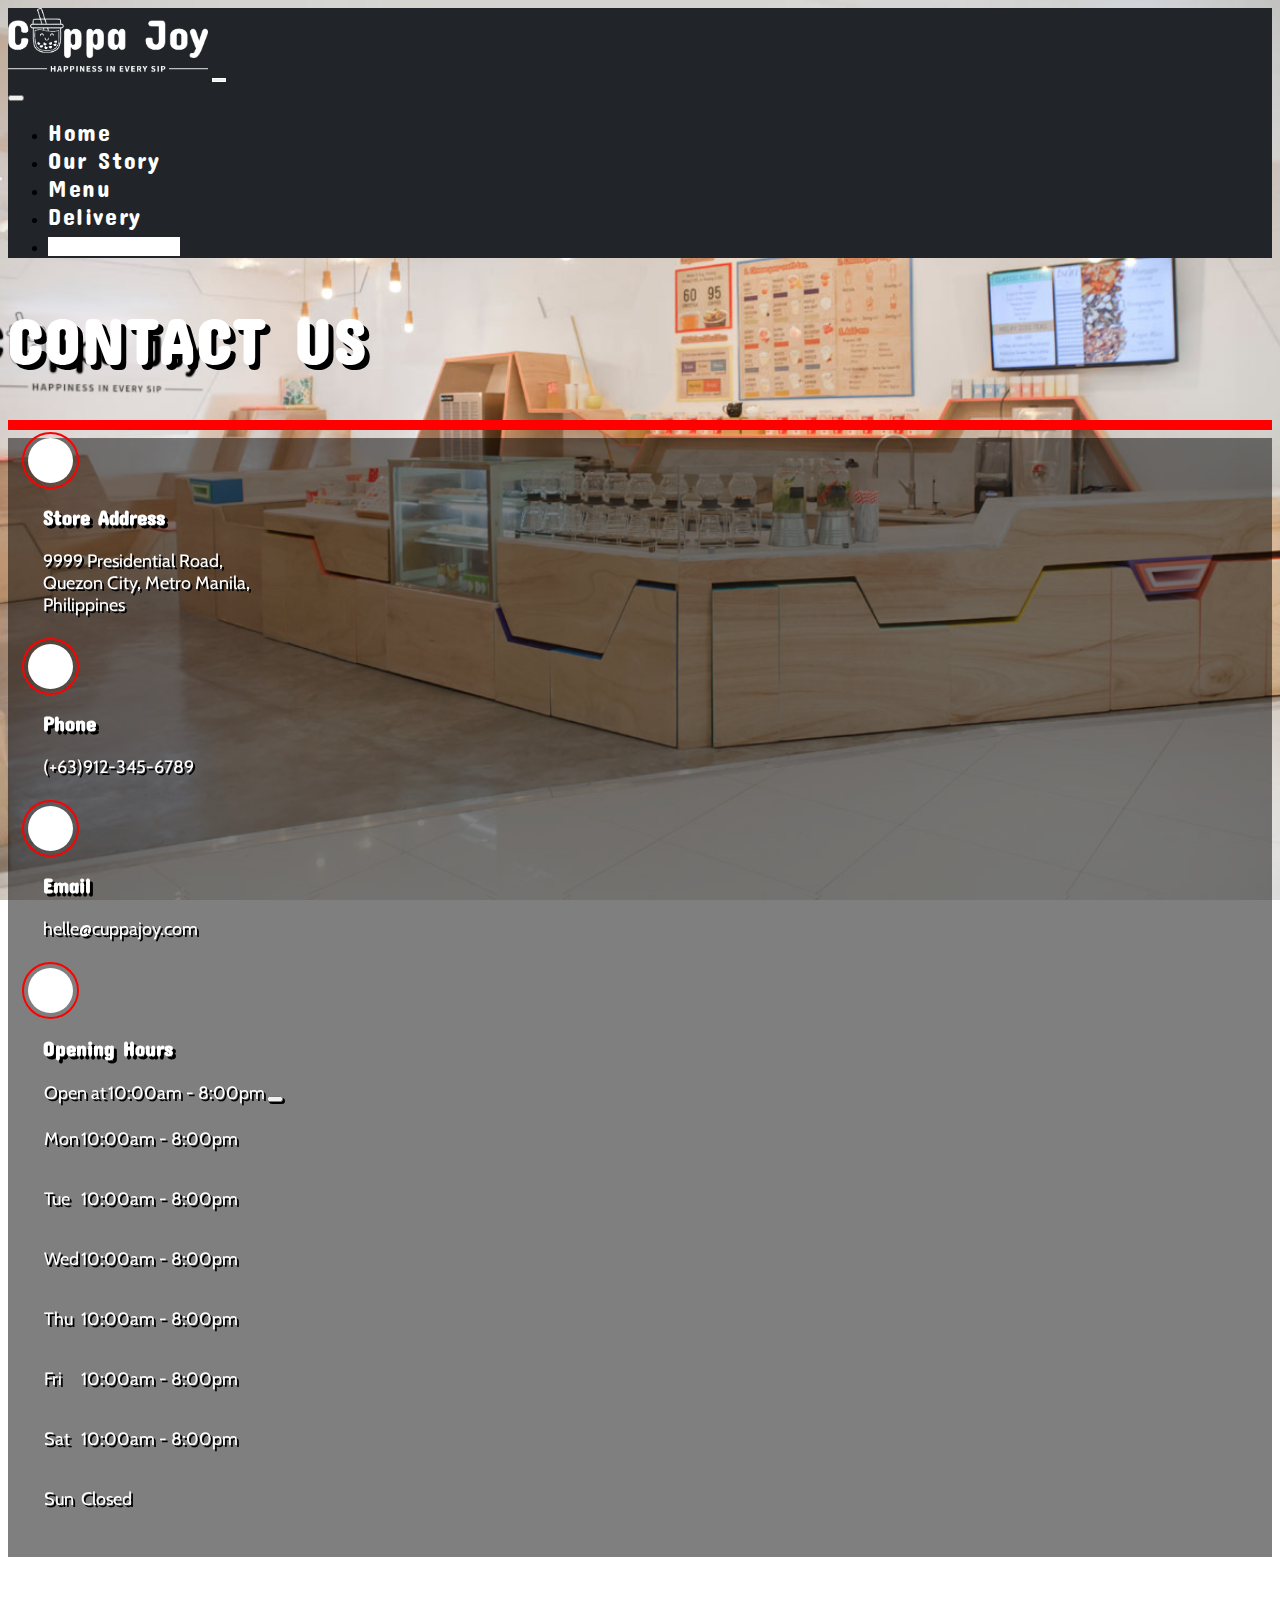
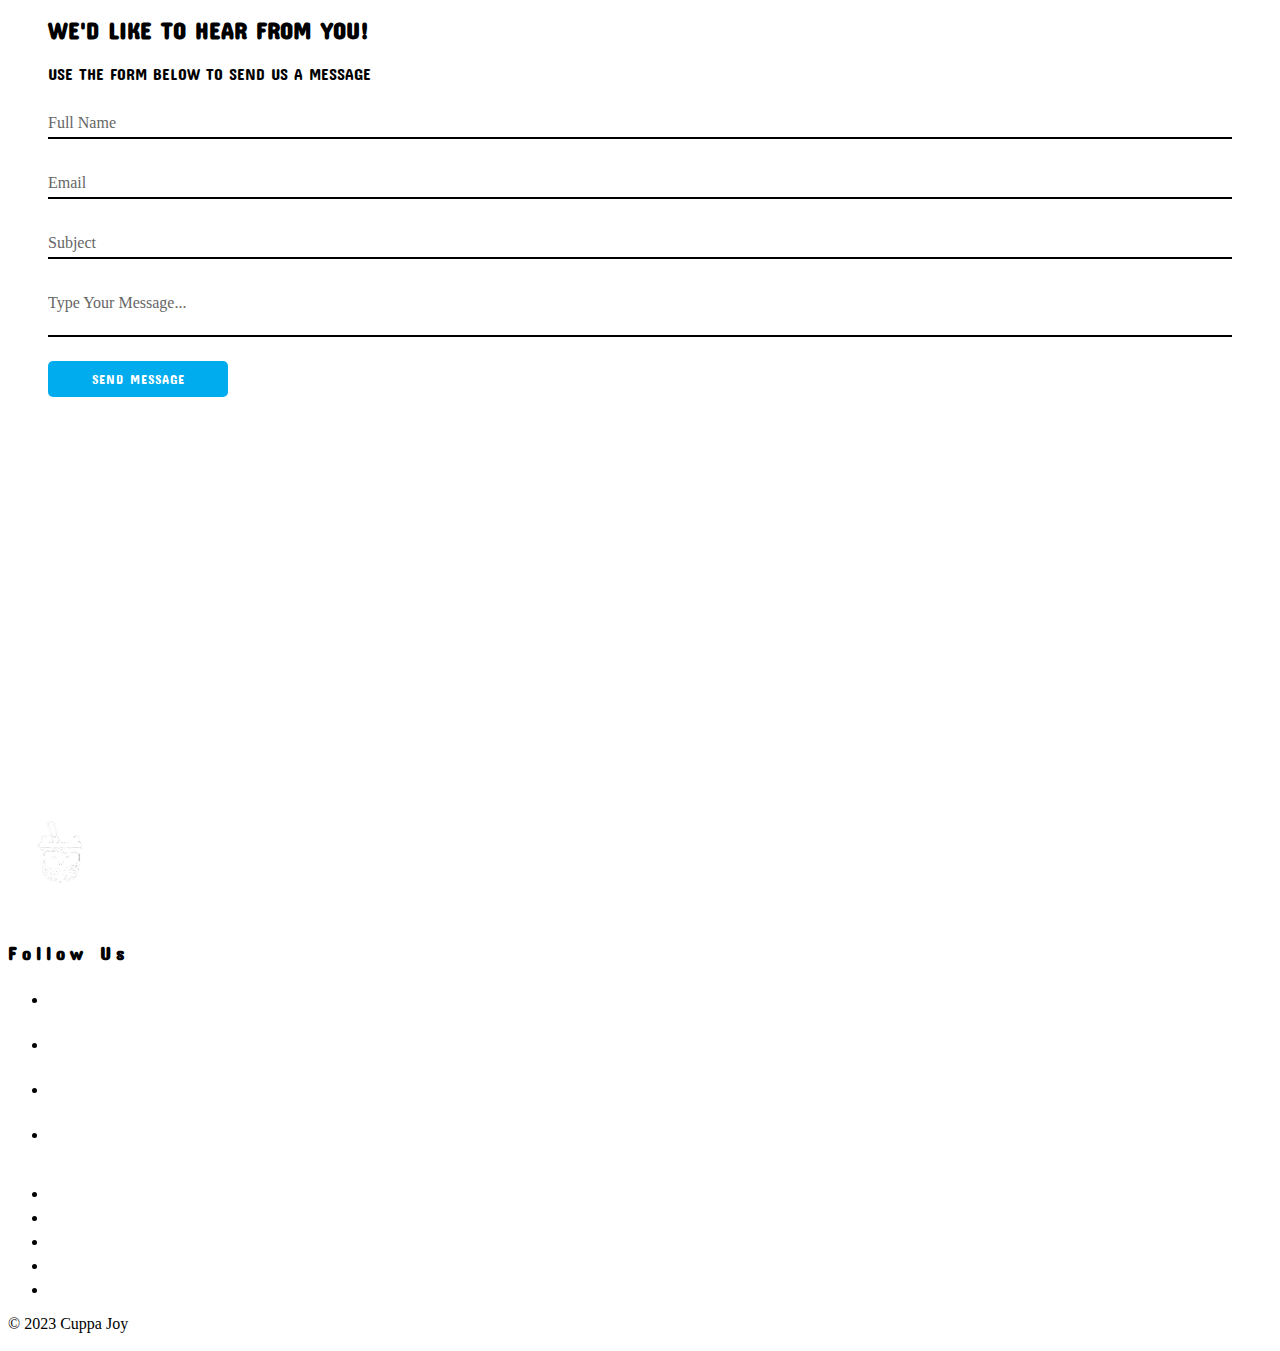
<file: contact-us.html>
<!DOCTYPE html>
<html lang="en">
<head>
  <meta charset="UTF-8">
  <meta name="viewport" content="width=device-width, initial-scale=1.0">
  <title>Contact Us | Cuppa Joy</title>
  <link href="https://cdn.jsdelivr.net/npm/bootstrap@5.2.3/dist/css/bootstrap.min.css" rel="stylesheet" integrity="sha384-rbsA2VBKQhggwzxH7pPCaAqO46MgnOM80zW1RWuH61DGLwZJEdK2Kadq2F9CUG65" crossorigin="anonymous">
  <link rel="stylesheet" href="https://cdnjs.cloudflare.com/ajax/libs/font-awesome/6.4.0/css/all.min.css" integrity="sha512-iecdLmaskl7CVkqkXNQ/ZH/XLlvWZOJyj7Yy7tcenmpD1ypASozpmT/E0iPtmFIB46ZmdtAc9eNBvH0H/ZpiBw==" crossorigin="anonymous" referrerpolicy="no-referrer" />
  <link rel="stylesheet" href="style.css">
    <!-- FAVICON -->
  <link rel="apple-touch-icon" sizes="180x180" href="./favicon_package_v0.16/apple-touch-icon.png">
  <link rel="icon" type="image/png" sizes="32x32" href="./favicon_package_v0.16/favicon-32x32.png">
  <link rel="icon" type="image/png" sizes="16x16" href="./favicon_package_v0.16/favicon-16x16.png">
  <link rel="manifest" href="./favicon_package_v0.16/site.webmanifest">
  <link rel="mask-icon" href="./favicon_package_v0.16/safari-pinned-tab.svg" color="#5bbad5">
  <meta name="msapplication-TileColor" content="#da532c">
  <meta name="theme-color" content="#ffffff">
</head>
<body class="contact-us-body">

  <!-- NAVIGATION MENU -->
  <header>
    <div class="container-fluid px-5">
      <nav class="navbar navbar-expand-lg">
        
        <a href="./index.html" class="navbar-brand ms-xl-5 ps-xl-5 ms-sm-2 ps-sm-2">
           <img src="./Photos/brand-logo-white.png" alt="cuppa-joy-logo" width="200px"> 
        </a>    
       
        <button class="navbar-toggler" type="button" data-bs-toggle="offcanvas" data-bs-target="#navbarNav" aria-controls="navbarNav" aria-expanded="false" aria-label="Toggle navigation">
          <span><i class="fa-solid fa-bars" style="color: #ffffff;"></i></span>
        </button>

        <div class="offcanvas offcanvas-end" id="navbarNav" tabindex="-1" aria-labelledby="navbarNav">
          <div class="offcanvas-header">
            <button type="button" class="btn text-reset" data-bs-dismiss="offcanvas" aria-label="Close">
              <i class="fa-solid fa-xmark fa-2xl" style="color: #ffffff;"></i>
            </button>
          </div>
          <ul class="offcanvas-body text-center justify-content-xl-end navbar-nav gap-3 gap-xl-5 gap-lg-4 gap-md-2 text-nowrap">
            <li class="nav-item"><a href="./index.html" class="nav-link text-uppercase"><span class="nav-title">Home</span></a></li>
            <li class="nav-item"><a href="./our-story.html" class="nav-link text-uppercase"><span class="nav-title">Our Story</span></a></li>
            <li class="nav-item"><a href="./menu.html" class="nav-link text-uppercase"><span class="nav-title">Menu</span></a></li>
            <li class="nav-item"><a href="./delivery.html" class="nav-link text-uppercase"><span class="nav-title">Delivery</span></a></li>
            <li class="nav-item"><a href="./contact-us.html" class="nav-link active text-uppercase"  aria-current="page"><span class="nav-title">Contact Us</span></a></li>
          </ul>
        </div>
      </nav>
    </div> 
  </header>

  <main>
    <section class="contact-wrapper d-flex flex-column align-items-center">
        <h1 class="fade-down">Contact Us</h1>
        <hr class="w-75 fade-up">      
      <div class="container row d-flex justify-content-around align-items-start">
        <div class="contactInfo-wrapper col-lg-4 mb-2 fade-left">
          <div class="contact-box d-flex mt-5">
            <div class="icon-contact"><i class="fa-solid fa-location-dot"></i></div>
            <div class="text">
              <h3>Store Address</h3>
              <a href="https://goo.gl/maps/VpH6EoSnHNib3MJy7" target="_blank">9999 Presidential Road,<br> Quezon City, Metro Manila,<br> Philippines</a>
            </div>
          </div>
          <div class="contact-box d-flex">
            <div class="icon-contact"><i class="fa-solid fa-phone"></i></div>
            <div class="text">
              <h3>Phone</h3>
              <a href="tel:+639123456789">(+63)912-345-6789</a>
            </div>
          </div>
          <div class="contact-box d-flex">
            <div class="icon-contact"><i class="fa-regular fa-envelope"></i></div>
            <div class="text">
              <h3>Email</h3>
              <a href="mailto:helle@cuppajoy.com">helle@cuppajoy.com</a>
            </div>
          </div>
          <div class="contact-box d-flex">
            <div class="icon-contact"><i class="fa-regular fa-clock"></i></div>
            <div class="text">
              <h3>Opening Hours</h3>
              
              <div class="contact-table-hours">
                <table style="border-spacing: 0px; text-align: left; display: inline-table;">
                  <tr>
                    <td>Open at</td>
                    <td>10:00am - 8:00pm</td>
                    <td><button class="btn" type="button" data-bs-toggle="collapse" data-bs-target="#contact-hours-collapse" aria-expanded="false" aria-controls="contact-hours-collapse">
                      <span><i class="fa-solid fa-circle-chevron-down fa-lg" style="color: #ffffff;"></i></i></span>
                    </button></td>
                  </tr>
                </table>
                <div class="collapse" id="contact-hours-collapse">
                  <table style="border-spacing: 0px; text-align: left; display: inline-table;" id="contact-hours-collapse">
                    <tr>
                      <td><p>Mon</p></td>
                      <td><p>10:00am - 8:00pm</p></td>
                    </tr>
                    <tr>
                      <td><p>Tue</p></td>
                      <td><p>10:00am - 8:00pm</p></td>
                    </tr>
                    <tr>
                      <td><p>Wed</p></td>
                      <td><p>10:00am - 8:00pm</p></td>
                    </tr>
                    <tr>
                      <td><p>Thu</p></td>
                      <td><p>10:00am - 8:00pm</p></td>
                    </tr>
                    <tr>
                      <td><p>Fri</p></td>
                      <td><p>10:00am - 8:00pm</p></td>
                    </tr>
                    <tr>
                      <td><p>Sat</p></td>
                      <td><p>10:00am - 8:00pm</p></td>
                    </tr>
                    <tr>
                      <td><p>Sun</p></td>
                      <td><p>Closed</p></td>
                    </tr>
                  </table>
                </div>
              </div>            
            </div>
          </div>
        </div>
      

        <div class="message-form col-lg-6 fade-right">          
          <h2>We'd like to hear from you!</h2>
          <p>Use the form below to send us a message</p>
          <form>
            <div class="input-box">
              <input type="text" name="" required>
              <span id="inputText">Full Name</span>
            </div>
            <div class="input-box">
              <input type="email" name="" required>
              <span id="inputText">Email</span>
            </div>
            <div class="input-box">
              <input type="text" name="" required>
              <span id="inputText">Subject</span>
            </div>
            <div class="input-box">
              <textarea name="message-area" required></textarea>
              <span id="inputText">Type Your Message...</span>
            </div>
            <div class="input-box">
              <button type="submit" class="submit-btn">
                <span>Send Message<i class="fa-sharp fa-solid fa-paper-plane ms-2" style="color: #ffffff;"></i> </span>
                
              </button>
              
            </div>
          </form>         
        </div>
      </div>
  </section>
  <div class="d-flex justify-content-center mb-5">
    <iframe src="https://www.google.com/maps/embed?pb=!1m18!1m12!1m3!1d3859.438602899514!2d121.09527491148813!3d14.687771174875584!2m3!1f0!2f0!3f0!3m2!1i1024!2i768!4f13.1!3m3!1m2!1s0x3397ba175c5e3c5b%3A0xbca6d0d911a3f55f!2sPresidential%20Rd%2C%20Quezon%20City%2C%20Metro%20Manila!5e0!3m2!1sen!2sph!4v1687711690062!5m2!1sen!2sph" width="1200" height="350" style="border:0;" allowfullscreen="" loading="lazy" referrerpolicy="no-referrer-when-downgrade"></iframe>  </div>
  </main>
  
  <!-- FOOTER -->
  <footer>
    <div class="container-fluid bg-dark pt-4 pb-1">
      <div class="d-flex justify-content-center mb-4">
        <img src="./Photos/brand-logo-white.png" alt="cuppa-joy-logo-white" width="270px">
      </div>

      <!-- SOCIAL MEDIA LINKS -->
      <div class="social-icons mb-2">
        <h3 class="follow-us-header text-light d-flex justify-content-center text-uppercase pb-2">Follow Us</h3>
        <ul class="wrapper-icons list-unstyled d-flex flex-row justify-content-center" style="column-gap: 30px;">
          <li><a href="https://www.instagram.com/" class="icon icon-instagram" target="_blank"><i class="fa-brands fa-instagram fa-lg" style="color: #ffffff;"></i></a></li>
          <li><a href="https://www.facebook.com/" class="icon icon-facebook" target="_blank"><i class="fa-brands fa-facebook-f fa-lg" style="color: #ffffff;"></i></a></li>
          <li><a href="https://twitter.com/" class="icon icon-twitter" target="_blank"><i class="fa-brands fa-twitter fa-lg" style="color: #ffffff;"></i></a></li>
          <li><a href="https://www.tiktok.com/" class="icon icon-tiktok" target="_blank"><i class="fa-brands fa-tiktok fa-lg" style="color: #ffffff;"></i></a></li>
        </ul>
      </div>

      <!-- QUICK NAVIGATION MENU FOOTER -->
      <div class="quickNav-footer mb-2">
        <div class="d-none d-lg-block">
          <ul class="quick-nav list-unstyled d-flex flex-lg-row flex-column g-lg-5 gap-4 justify-content-lg-center p-5">
            <li><a href="./index.html">Home</a></li>
            <li><a href="./our-story.html">Our Story</a></li>
            <li><a href="./menu.html">Menu</a></li>
            <li><a href="./delivery.html">Delivery</a></li>
            <li><a href="./contact-us.html">Contact Us</a></li>
          </ul>
        </div>
      </div>

        <!-- COPYRIGHT -->
      <p class="text-light d-flex justify-content-center">&copy; 2023 Cuppa Joy</p>
    </div>
  </footer>

  <script src="https://cdn.jsdelivr.net/npm/bootstrap@5.2.3/dist/js/bootstrap.bundle.min.js" integrity="sha384-kenU1KFdBIe4zVF0s0G1M5b4hcpxyD9F7jL+jjXkk+Q2h455rYXK/7HAuoJl+0I4" crossorigin="anonymous"></script>
</body>
</html>
</file>
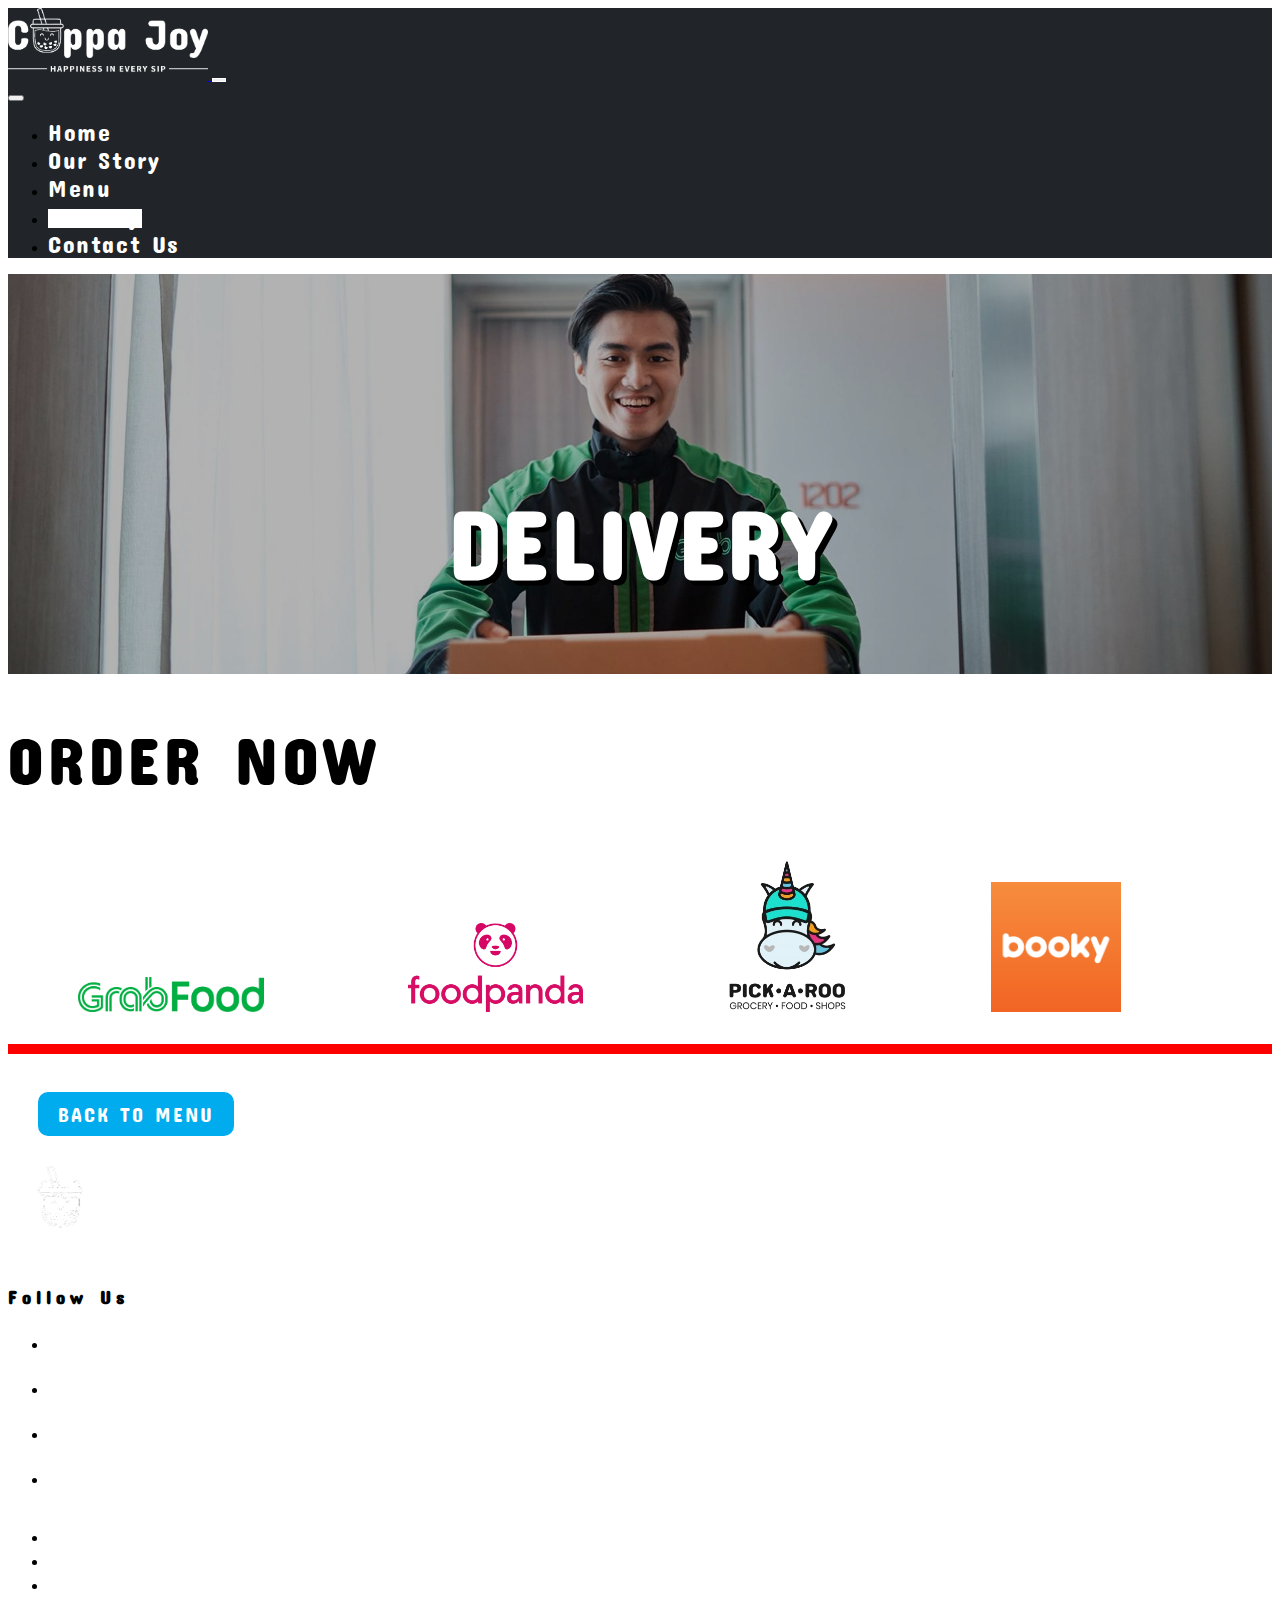
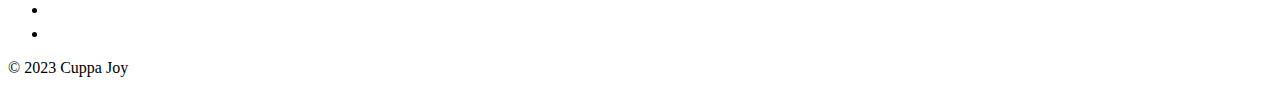
<file: delivery.html>
<!DOCTYPE html>
<html lang="en">
  <head>
    <meta charset="UTF-8" />
    <meta name="viewport" content="width=device-width, initial-scale=1.0" />
    <title>Delivery | Cuppa Joy</title>
    <link
      href="https://cdn.jsdelivr.net/npm/bootstrap@5.2.3/dist/css/bootstrap.min.css"
      rel="stylesheet"
      integrity="sha384-rbsA2VBKQhggwzxH7pPCaAqO46MgnOM80zW1RWuH61DGLwZJEdK2Kadq2F9CUG65"
      crossorigin="anonymous"
    />
    <link
      rel="stylesheet"
      href="https://cdnjs.cloudflare.com/ajax/libs/font-awesome/6.4.0/css/all.min.css"
      integrity="sha512-iecdLmaskl7CVkqkXNQ/ZH/XLlvWZOJyj7Yy7tcenmpD1ypASozpmT/E0iPtmFIB46ZmdtAc9eNBvH0H/ZpiBw=="
      crossorigin="anonymous"
      referrerpolicy="no-referrer"
    />
    <link rel="stylesheet" href="style.css" />
    <!-- FAVICON -->
    <link
      rel="apple-touch-icon"
      sizes="180x180"
      href="./favicon_package_v0.16/apple-touch-icon.png"
    />
    <link
      rel="icon"
      type="image/png"
      sizes="32x32"
      href="./favicon_package_v0.16/favicon-32x32.png"
    />
    <link
      rel="icon"
      type="image/png"
      sizes="16x16"
      href="./favicon_package_v0.16/favicon-16x16.png"
    />
    <link rel="manifest" href="./favicon_package_v0.16/site.webmanifest" />
    <link
      rel="mask-icon"
      href="./favicon_package_v0.16/safari-pinned-tab.svg"
      color="#5bbad5"
    />
    <meta name="msapplication-TileColor" content="#da532c" />
    <meta name="theme-color" content="#ffffff" />
  </head>
  <body>
    <!-- NAVIGATION MENU -->
    <header>
      <div class="container-fluid px-5">
        <nav class="navbar navbar-expand-lg">
          <a
            href="./index.html"
            class="navbar-brand ms-xl-5 ps-xl-5 ms-sm-2 ps-sm-2"
          >
            <img
              src="./Photos/brand-logo-white.png"
              alt="cuppa-joy-logo"
              width="200px"
            />
          </a>

          <button
            class="navbar-toggler"
            type="button"
            data-bs-toggle="offcanvas"
            data-bs-target="#navbarNav"
            aria-controls="navbarNav"
            aria-expanded="false"
            aria-label="Toggle navigation"
          >
            <span><i class="fa-solid fa-bars" style="color: #ffffff"></i></span>
          </button>

          <div
            class="offcanvas offcanvas-end"
            id="navbarNav"
            tabindex="-1"
            aria-labelledby="navbarNav"
          >
            <div class="offcanvas-header">
              <button
                type="button"
                class="btn text-reset"
                data-bs-dismiss="offcanvas"
                aria-label="Close"
              >
                <i class="fa-solid fa-xmark fa-2xl" style="color: #ffffff"></i>
              </button>
            </div>
            <ul
              class="offcanvas-body text-center justify-content-xl-end navbar-nav gap-3 gap-xl-5 gap-lg-4 gap-md-2 text-nowrap"
            >
              <li class="nav-item">
                <a href="./index.html" class="nav-link text-uppercase"
                  ><span class="nav-title">Home</span></a
                >
              </li>
              <li class="nav-item">
                <a href="./our-story.html" class="nav-link text-uppercase"
                  ><span class="nav-title">Our Story</span></a
                >
              </li>
              <li class="nav-item">
                <a href="./menu.html" class="nav-link text-uppercase"
                  ><span class="nav-title">Menu</span></a
                >
              </li>
              <li class="nav-item">
                <a
                  href="./delivery.html"
                  class="nav-link active text-uppercase"
                  aria-current="page"
                  ><span class="nav-title">Delivery</span></a
                >
              </li>
              <li class="nav-item">
                <a href="./contact-us.html" class="nav-link text-uppercase"
                  ><span class="nav-title">Contact Us</span></a
                >
              </li>
            </ul>
          </div>
        </nav>
      </div>
    </header>

    <main>
      <div
        class="delivery-container container-fluid d-flex flex-column align-items-center bg-light"
      >
        <!-- DELIVERY BANNER -->
        <div class="delivery-banner">
          <h1>Delivery</h1>
          <img
            src="./Photos/delivery/delivery-banner.jpg"
            alt="delivery-banner"
            style="filter: brightness(0.7)"
          />
        </div>
        <div
          class="order-wrapper container-fluid d-flex flex-column align-items-center bg-light my-5"
        >
          <h1>Order Now</h1>
          <div
            class="delivery-logo container d-flex flex-row flex-wrap justify-content-center align-items-center"
          >
            <a
              href="https://food.grab.com/ph/en/"
              target="_blank"
              title="Go to Grab Food"
              ><img
                src="./Photos/delivery/grabfood-logo.png"
                alt="grabfood-logo"
                width="186px"
            /></a>
            <a
              href="https://www.foodpanda.ph"
              target="_blank"
              title="Go to Food Panda"
              ><img
                src="./Photos/delivery/foodpanda-logo.png"
                alt="foodpanda-logo"
                width="175px"
            /></a>
            <a
              href="https://pickaroo.com"
              target="_blank"
              title="Go to Pickaroo"
              ><img
                src="./Photos/delivery/pickaroo-logo.png"
                alt="pickaroo-logo"
                width="120px"
            /></a>
            <a href="https://booky.ph" target="_blank" title="Go to Booky"
              ><img
                src="./Photos/delivery/booky-logo.png"
                alt="booky-logo"
                width="130px"
            /></a>
          </div>
          <hr class="w-75" />
        </div>

        <button
          class="button-menu"
          type="button"
          onclick="location.href='./menu.html'"
        >
          Back to menu
        </button>
      </div>
    </main>

    <!-- FOOTER -->
    <footer>
      <div class="container-fluid bg-dark pt-4 pb-1">
        <div class="d-flex justify-content-center mb-4">
          <img
            src="./Photos/brand-logo-white.png"
            alt="cuppa-joy-logo-white"
            width="270px"
          />
        </div>

        <!-- SOCIAL MEDIA LINKS -->
        <div class="social-icons mb-2">
          <h3
            class="follow-us-header text-light d-flex justify-content-center text-uppercase pb-2"
          >
            Follow Us
          </h3>
          <ul
            class="wrapper-icons list-unstyled d-flex flex-row justify-content-center"
            style="column-gap: 30px"
          >
            <li>
              <a
                href="https://www.instagram.com/"
                class="icon icon-instagram"
                target="_blank"
                ><i
                  class="fa-brands fa-instagram fa-lg"
                  style="color: #ffffff"
                ></i
              ></a>
            </li>
            <li>
              <a
                href="https://www.facebook.com/"
                class="icon icon-facebook"
                target="_blank"
                ><i
                  class="fa-brands fa-facebook-f fa-lg"
                  style="color: #ffffff"
                ></i
              ></a>
            </li>
            <li>
              <a
                href="https://twitter.com/"
                class="icon icon-twitter"
                target="_blank"
                ><i
                  class="fa-brands fa-twitter fa-lg"
                  style="color: #ffffff"
                ></i
              ></a>
            </li>
            <li>
              <a
                href="https://www.tiktok.com/"
                class="icon icon-tiktok"
                target="_blank"
                ><i class="fa-brands fa-tiktok fa-lg" style="color: #ffffff"></i
              ></a>
            </li>
          </ul>
        </div>

        <!-- QUICK NAVIGATION MENU FOOTER -->
        <div class="quickNav-footer mb-2">
          <div class="d-none d-lg-block">
            <ul
              class="quick-nav list-unstyled d-flex flex-lg-row flex-column g-lg-5 gap-4 justify-content-lg-center p-5"
            >
              <li><a href="./index.html">Home</a></li>
              <li><a href="./our-story.html">Our Story</a></li>
              <li><a href="./menu.html">Menu</a></li>
              <li><a href="./delivery.html">Delivery</a></li>
              <li><a href="./contact-us.html">Contact Us</a></li>
            </ul>
          </div>
        </div>

        <!-- COPYRIGHT -->
        <p class="text-light d-flex justify-content-center">
          &copy; 2023 Cuppa Joy
        </p>
      </div>
    </footer>
    <script
      src="https://cdn.jsdelivr.net/npm/bootstrap@5.2.3/dist/js/bootstrap.bundle.min.js"
      integrity="sha384-kenU1KFdBIe4zVF0s0G1M5b4hcpxyD9F7jL+jjXkk+Q2h455rYXK/7HAuoJl+0I4"
      crossorigin="anonymous"
    ></script>
  </body>
</html>
</file>
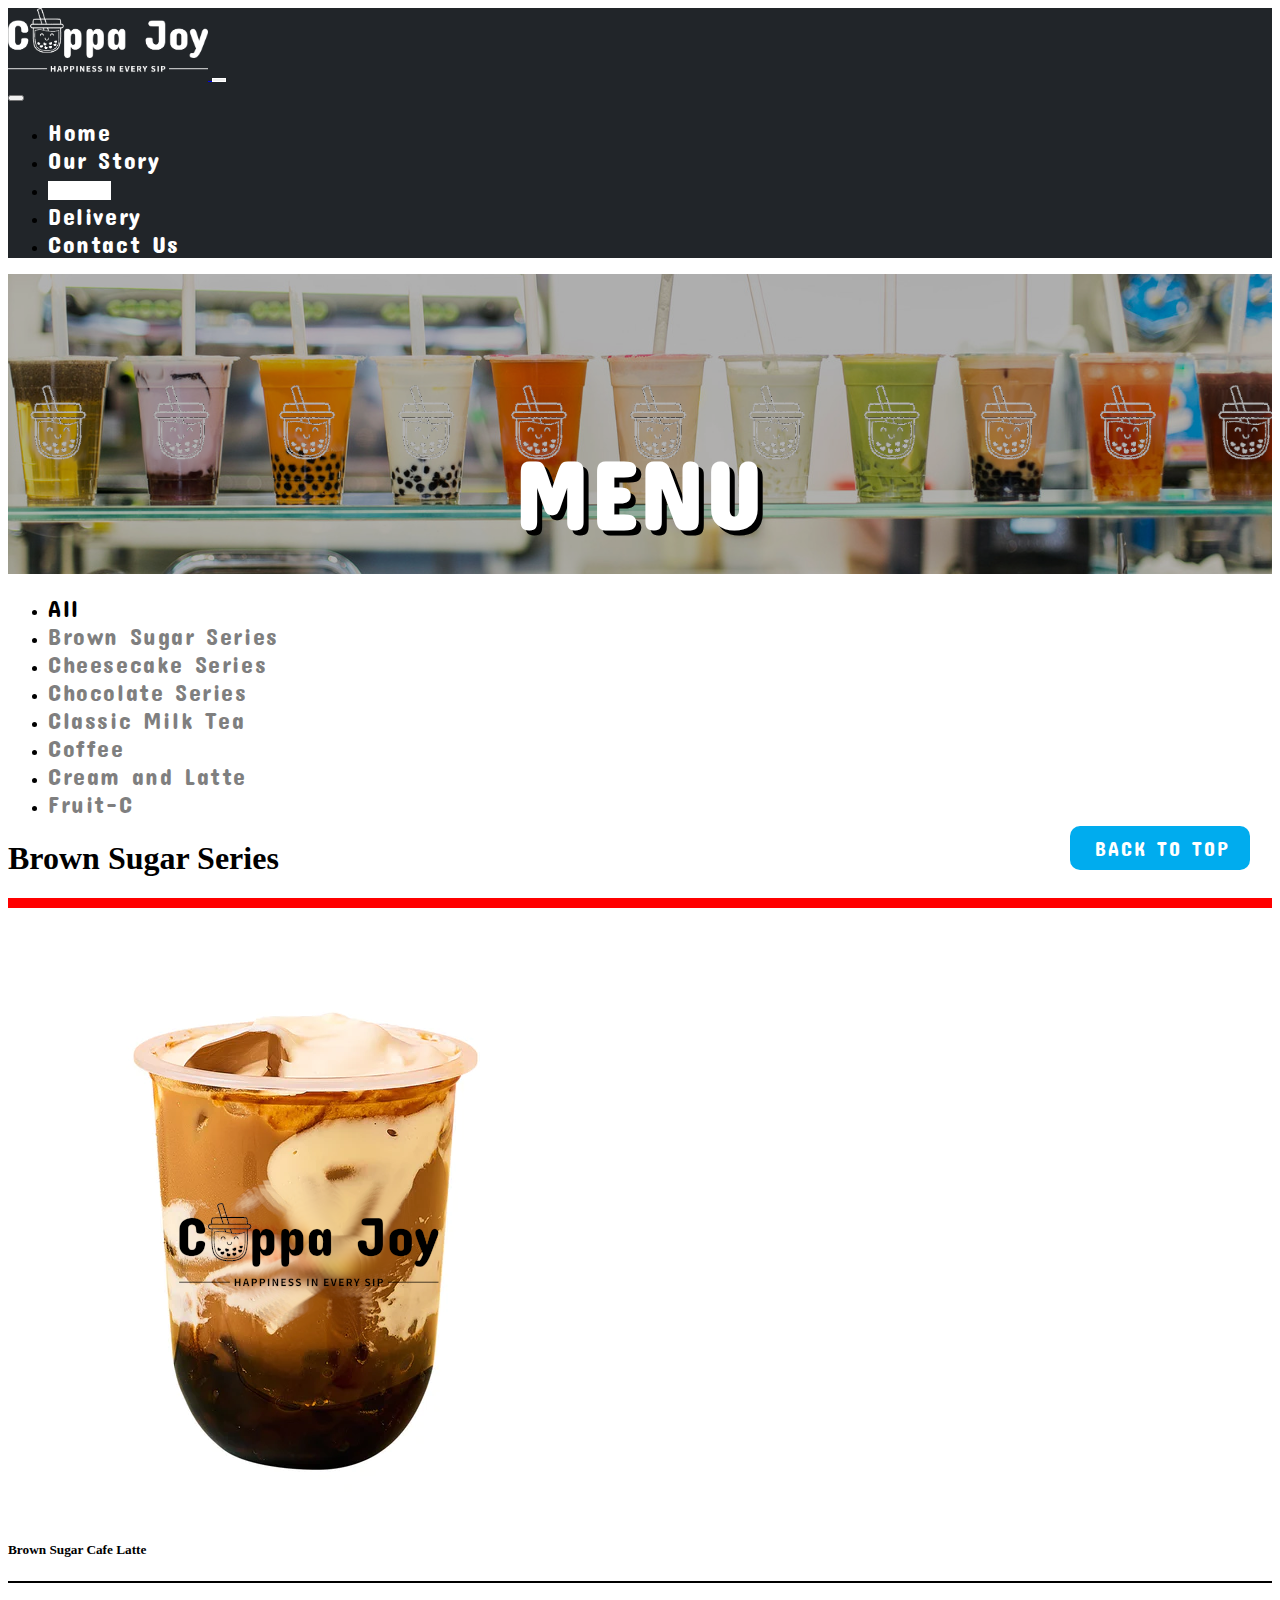
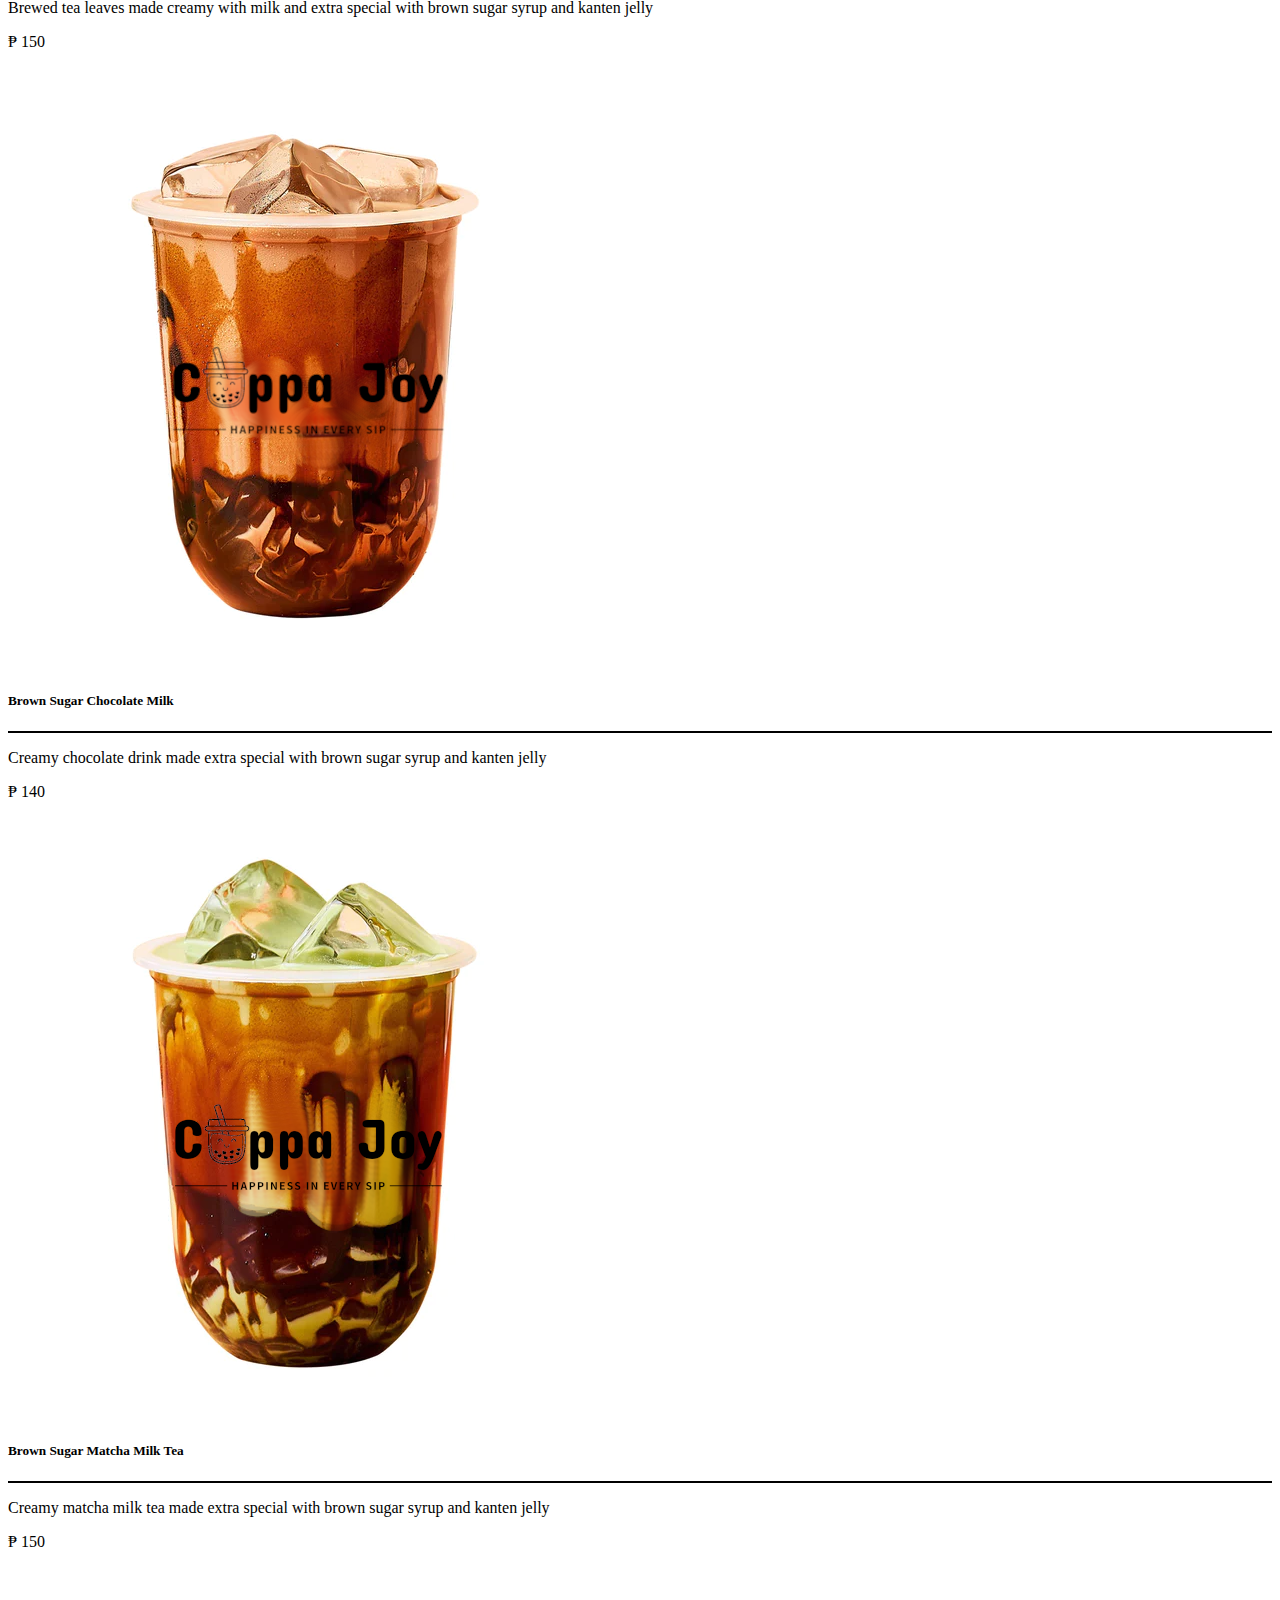
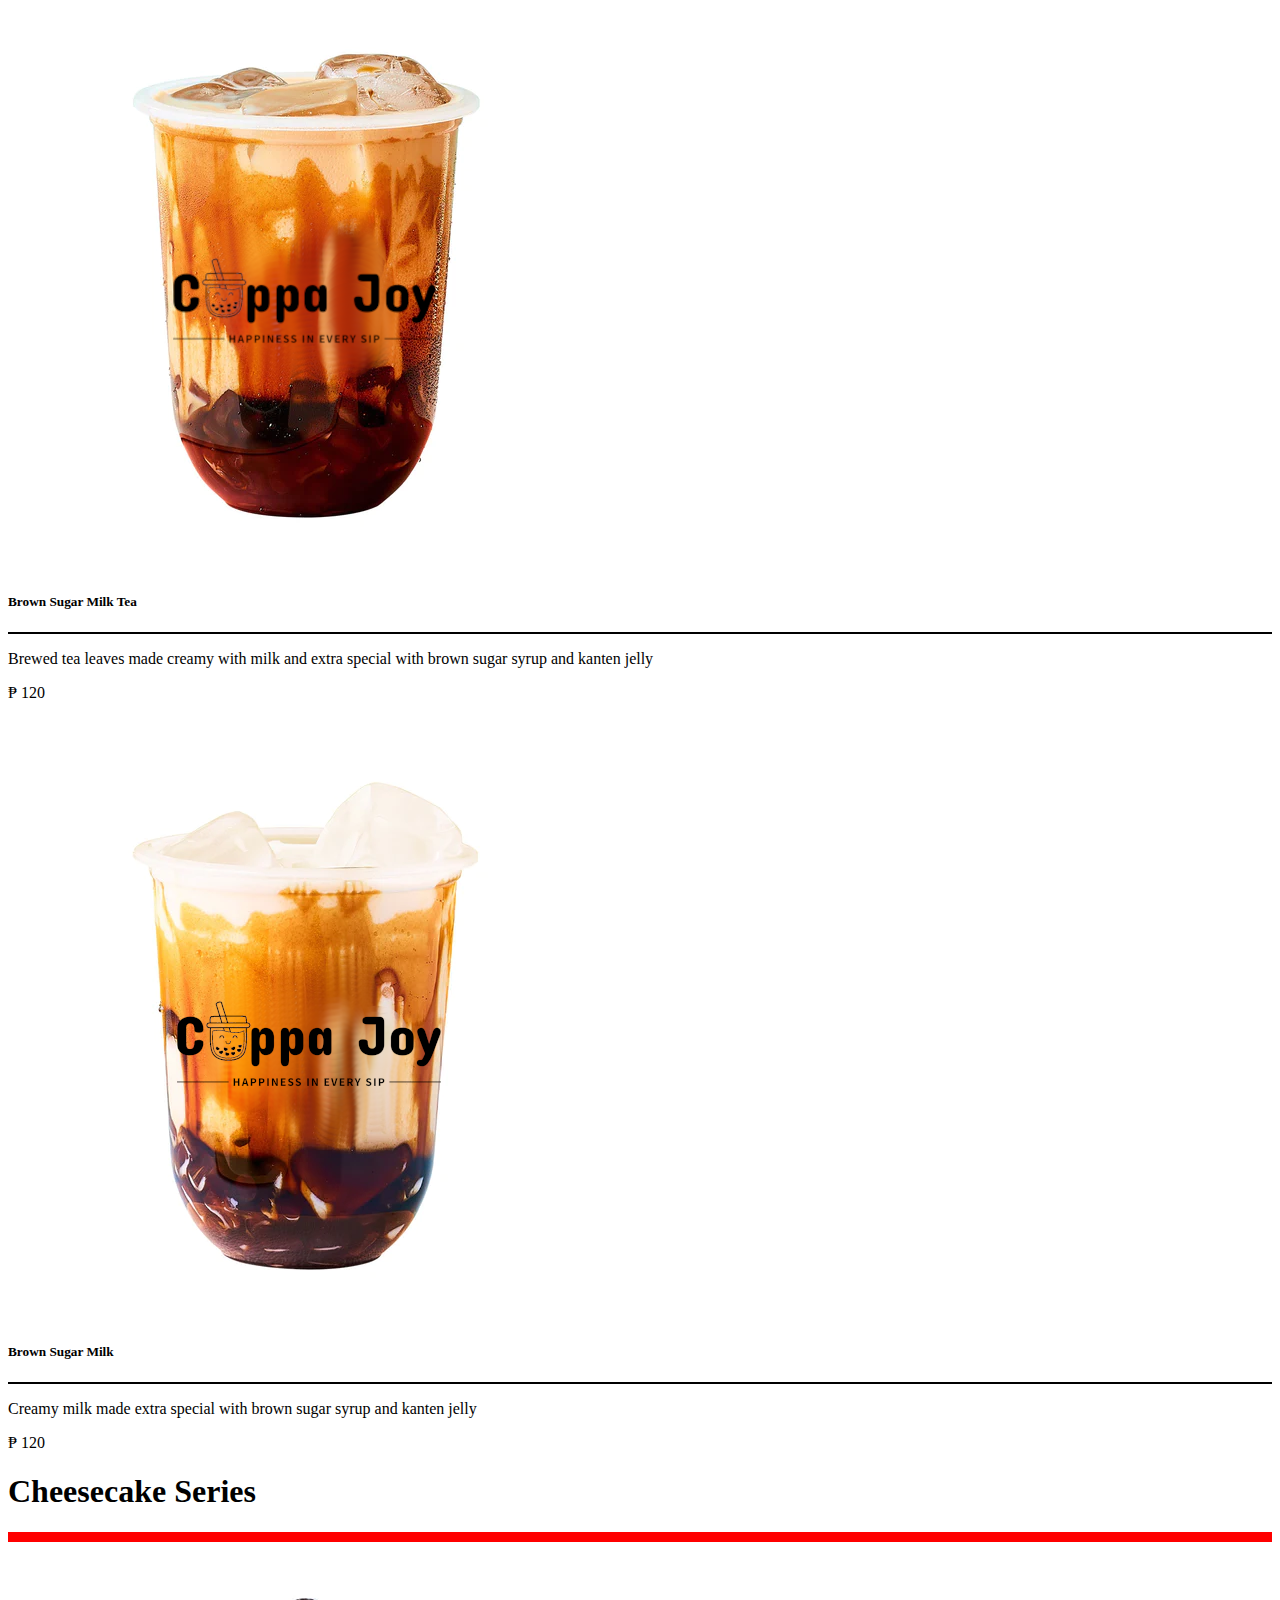
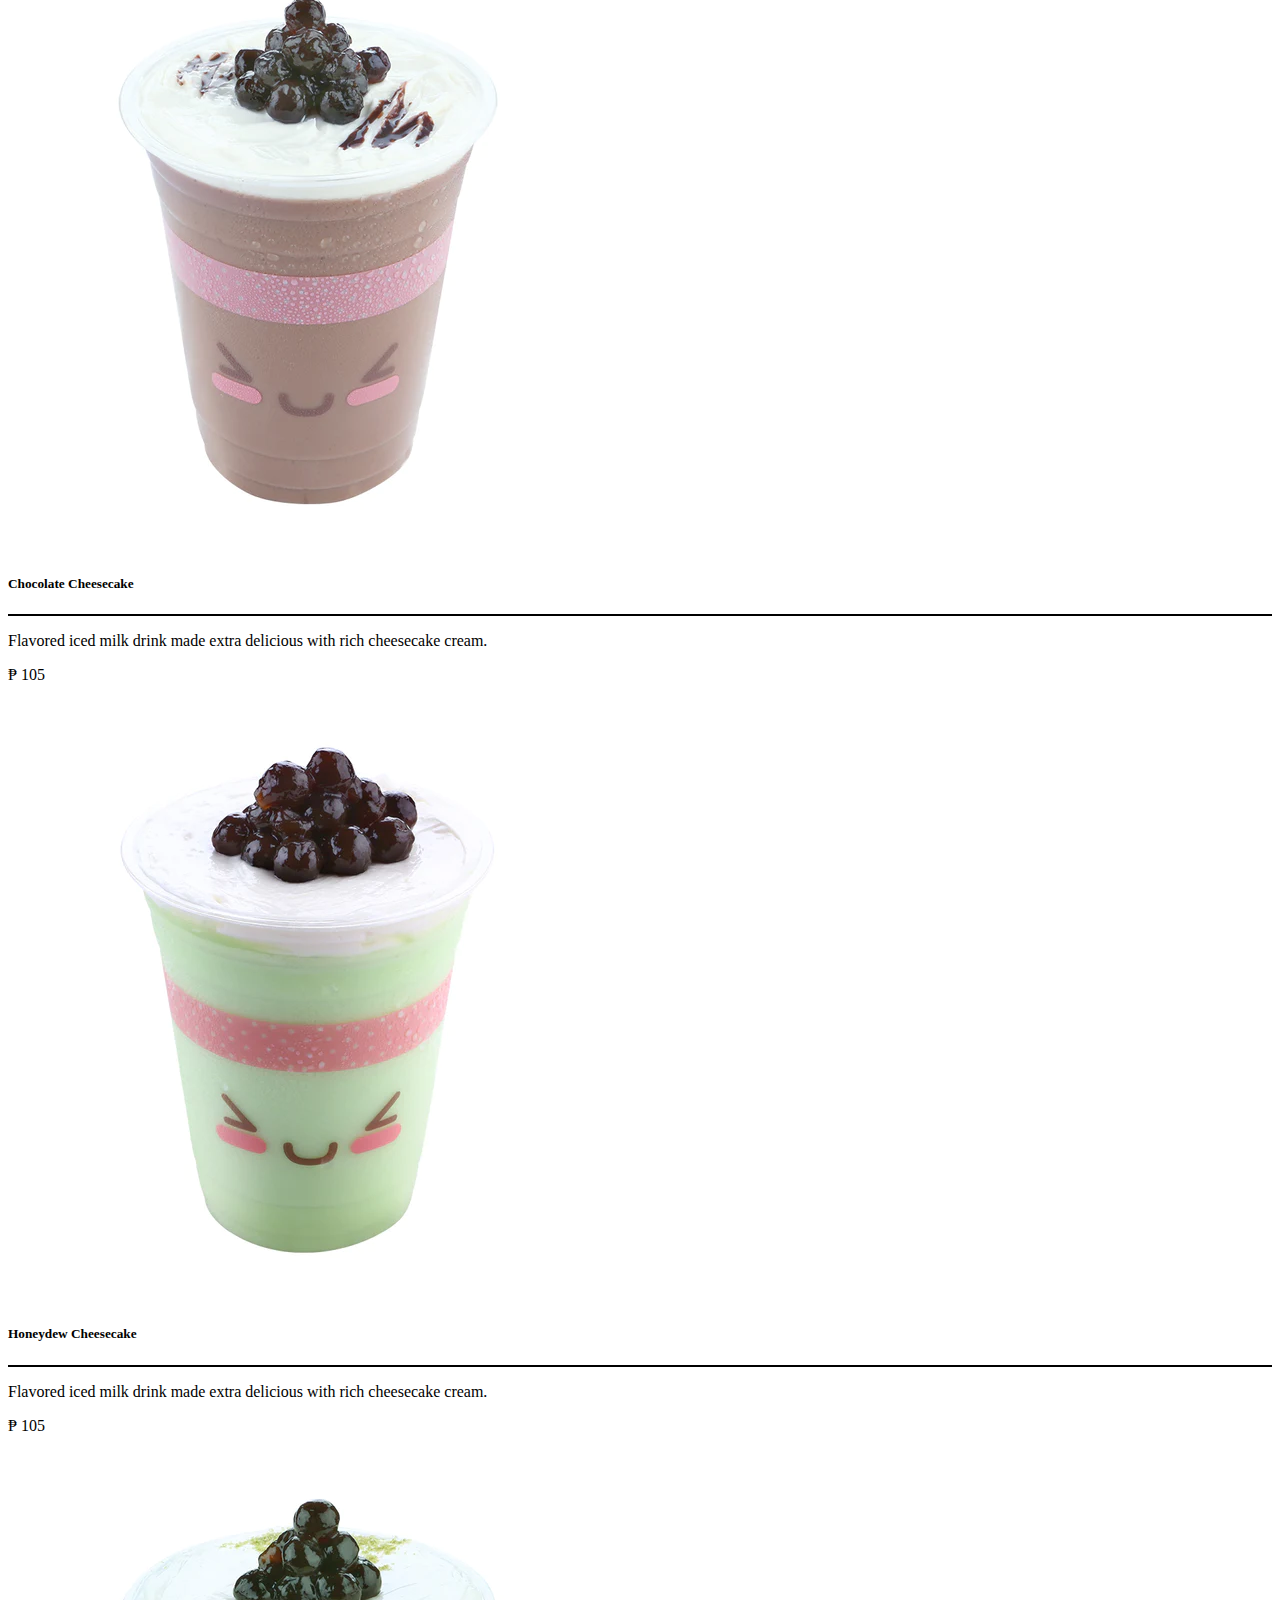
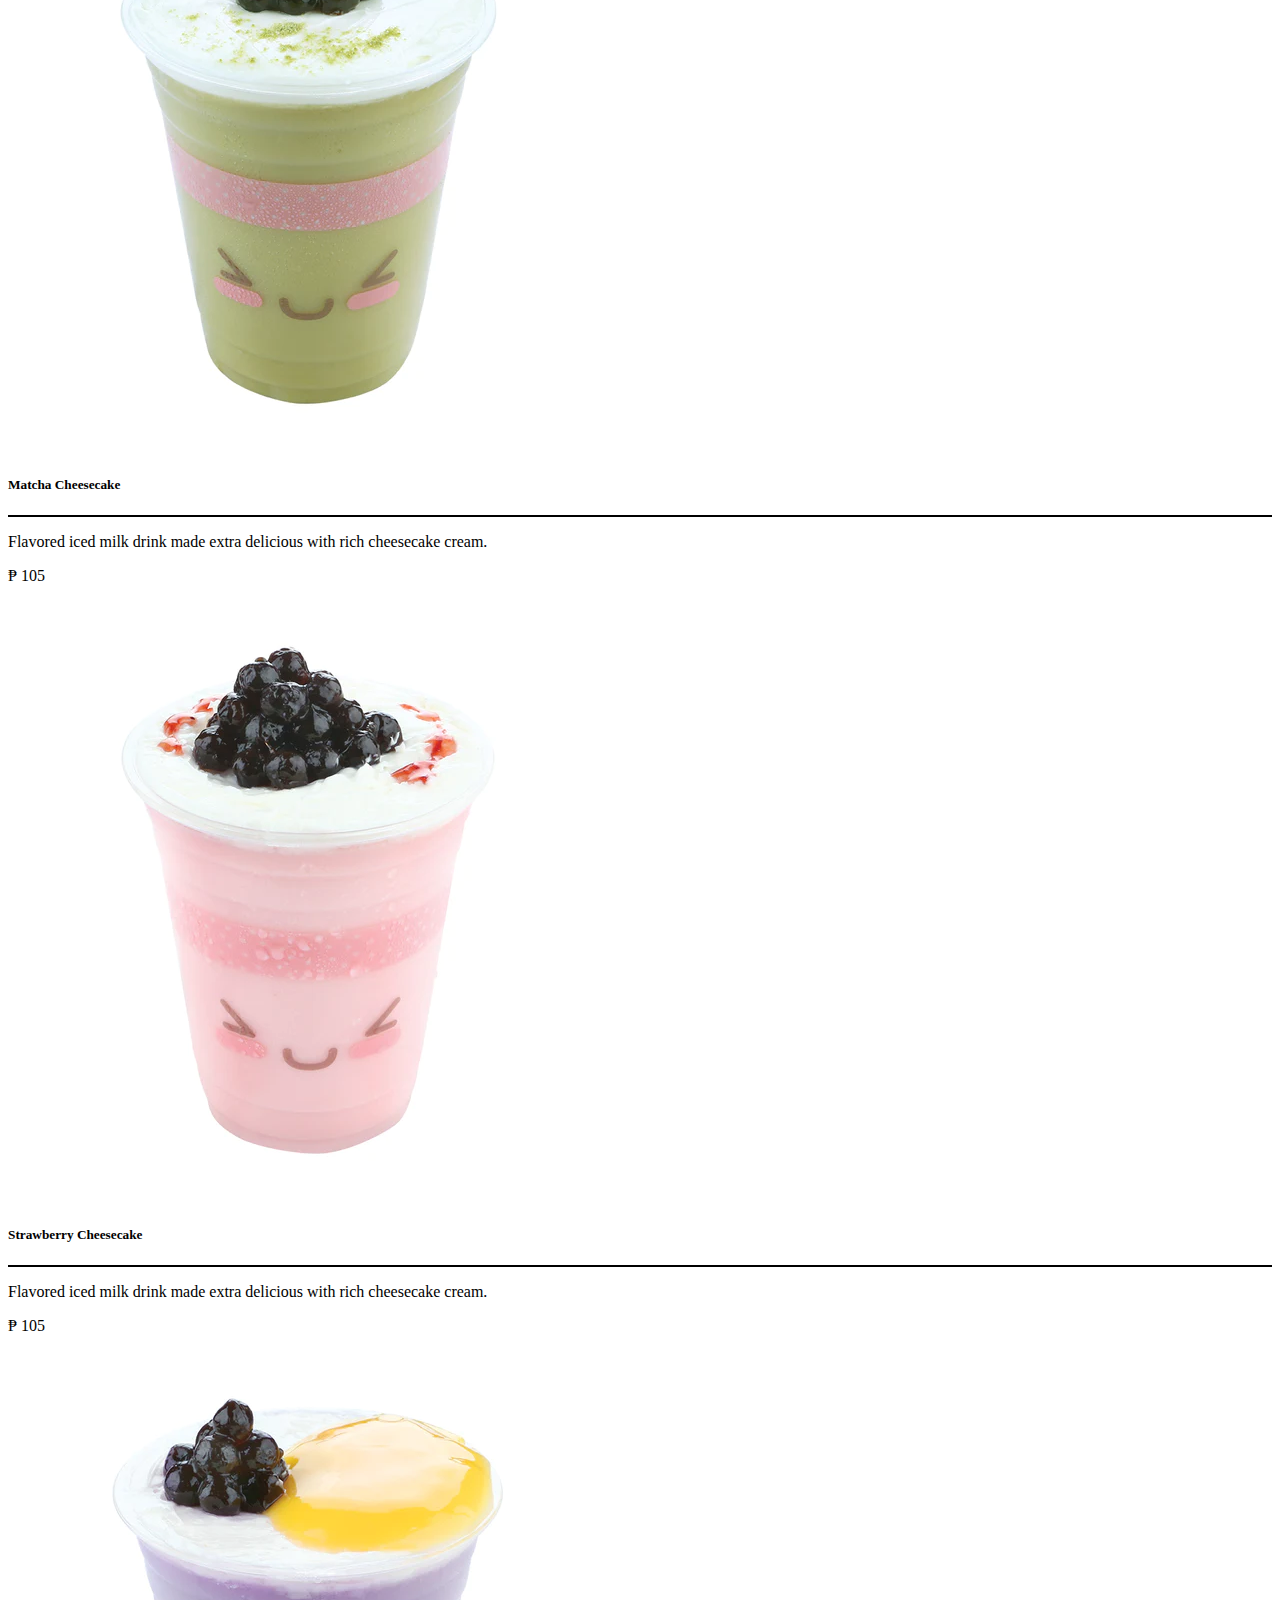
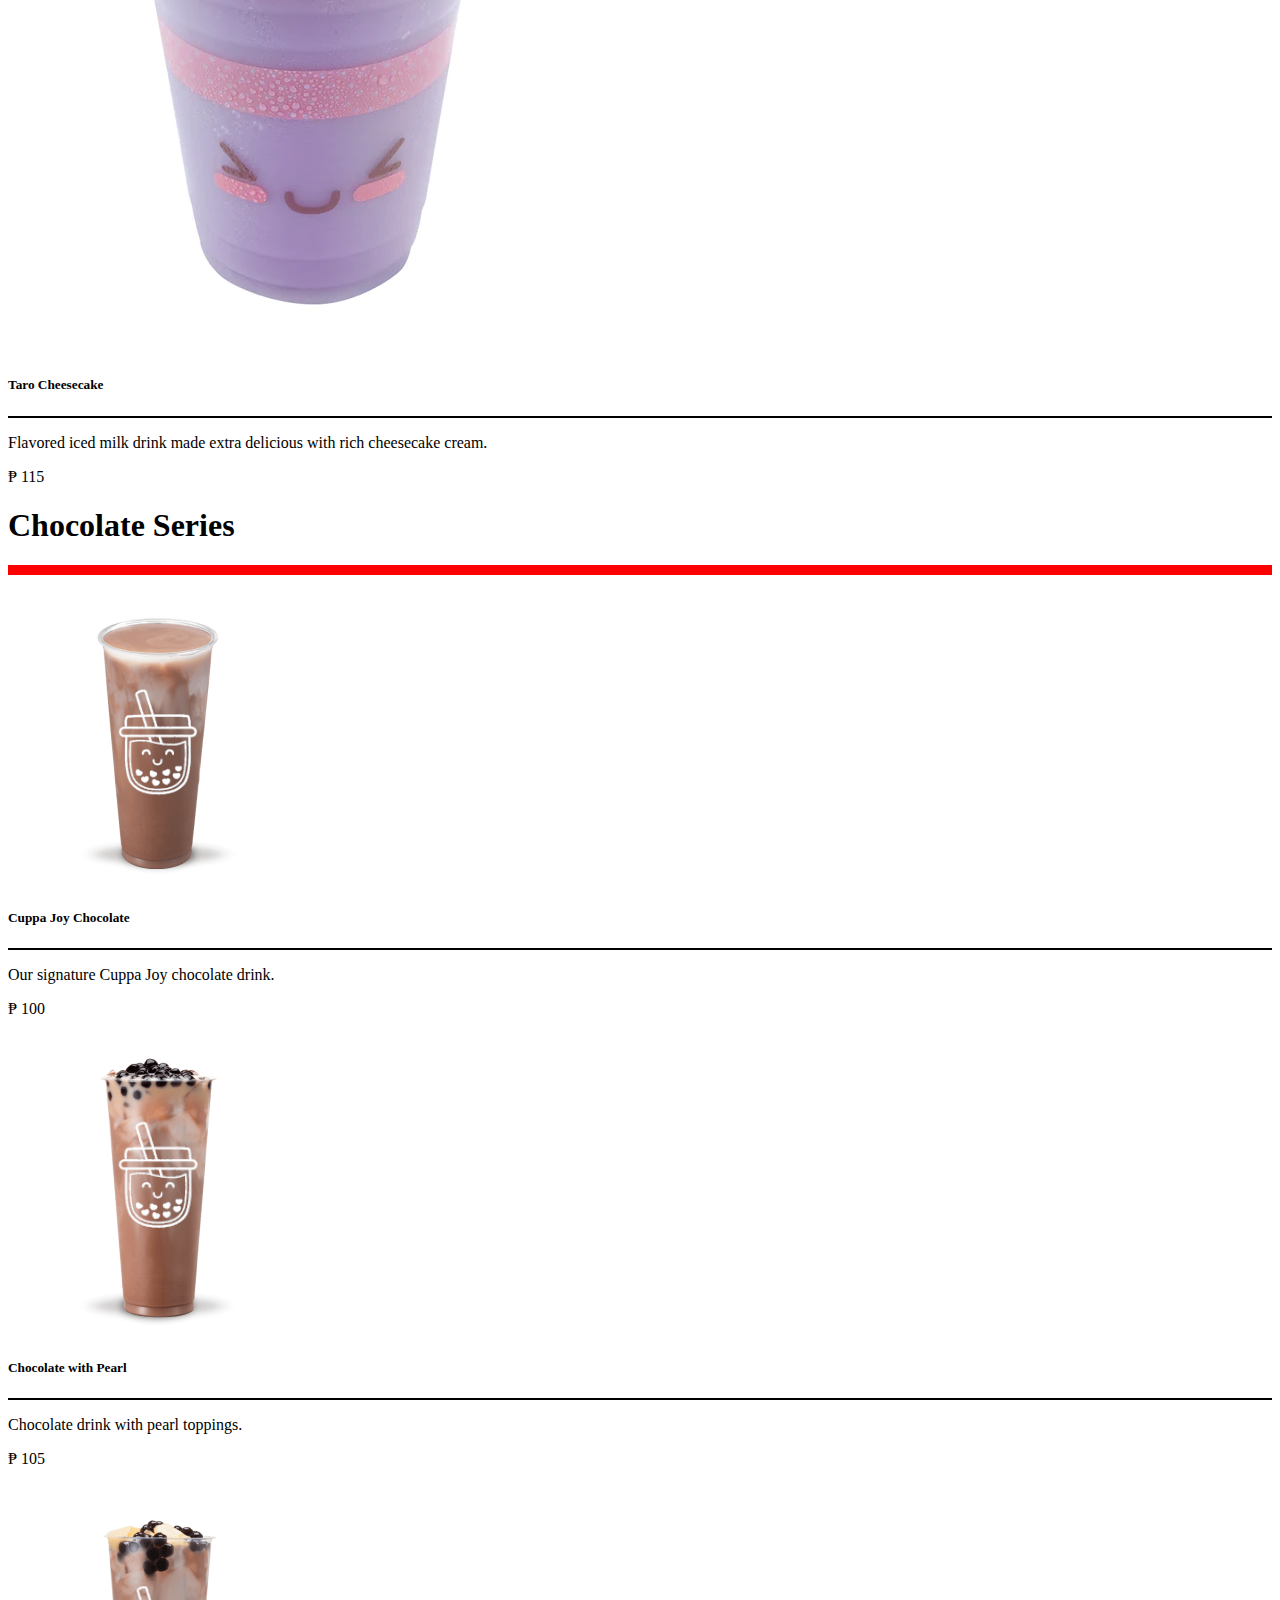
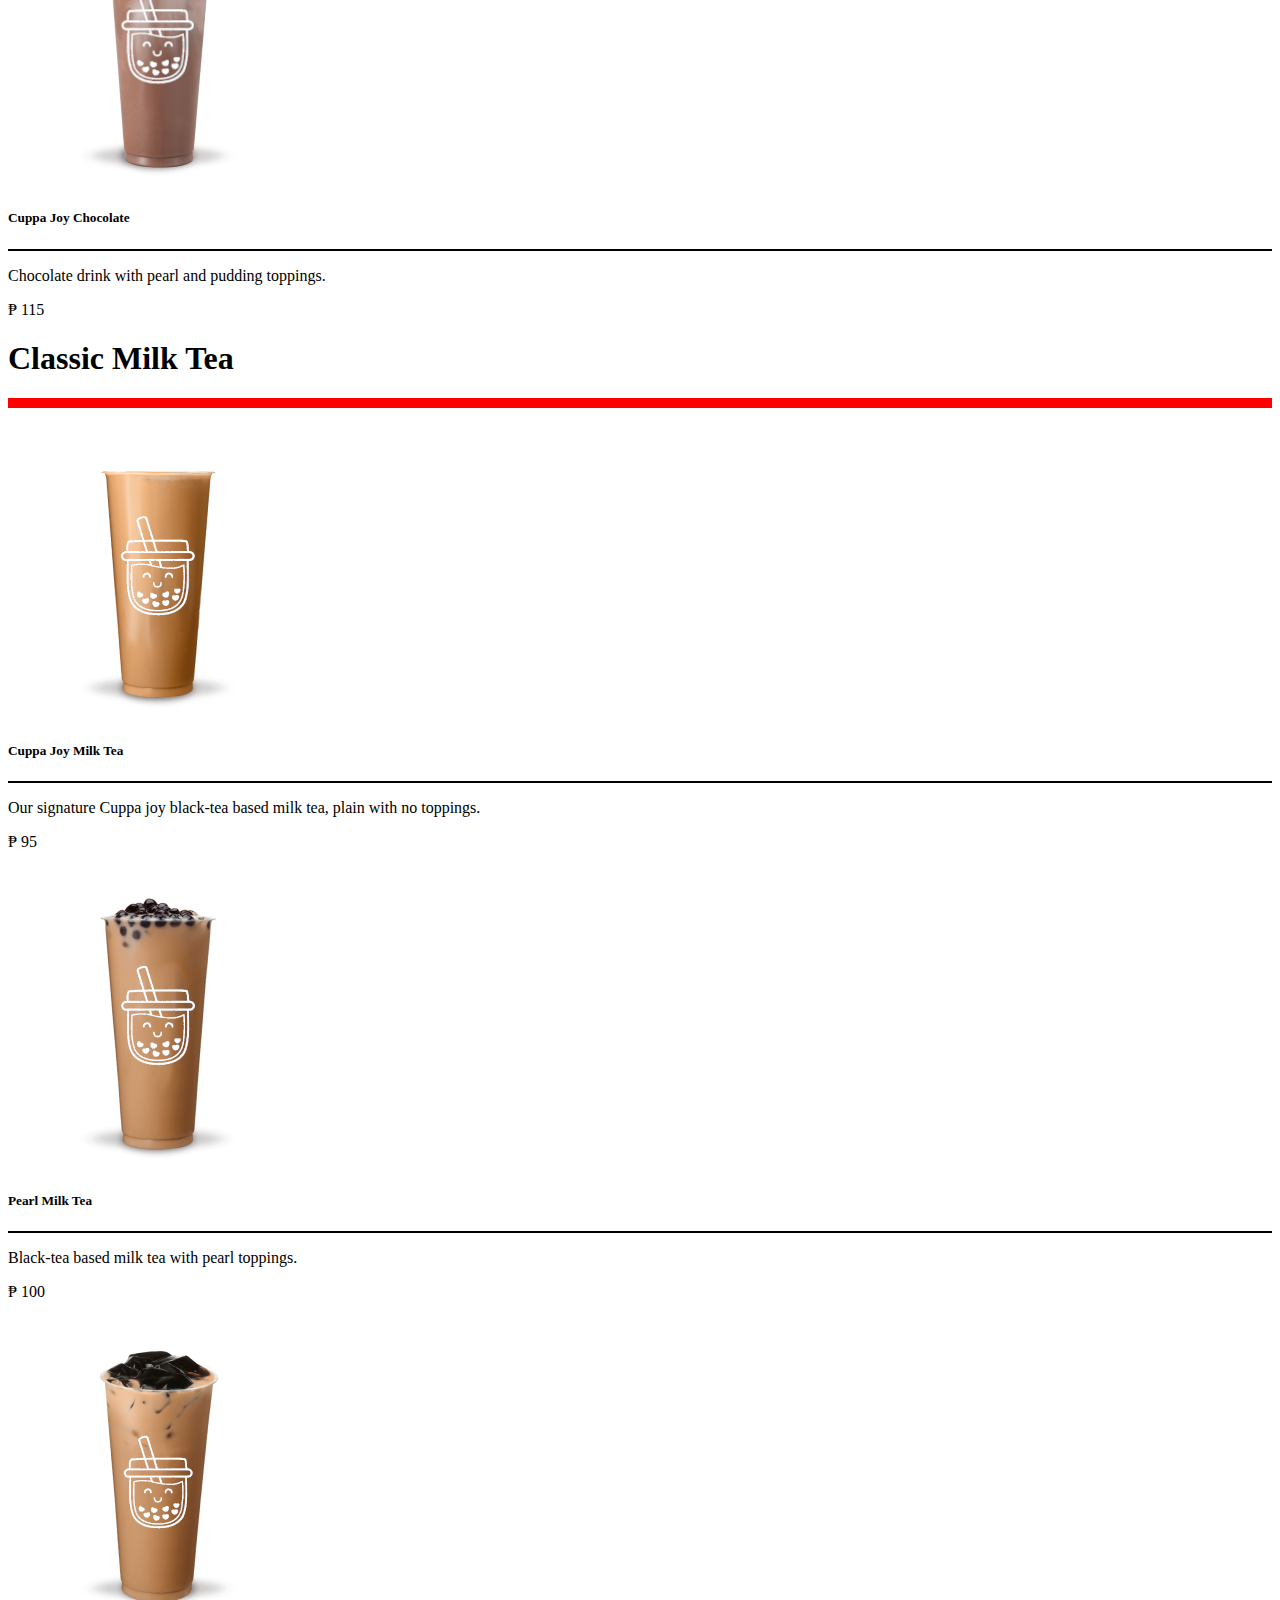
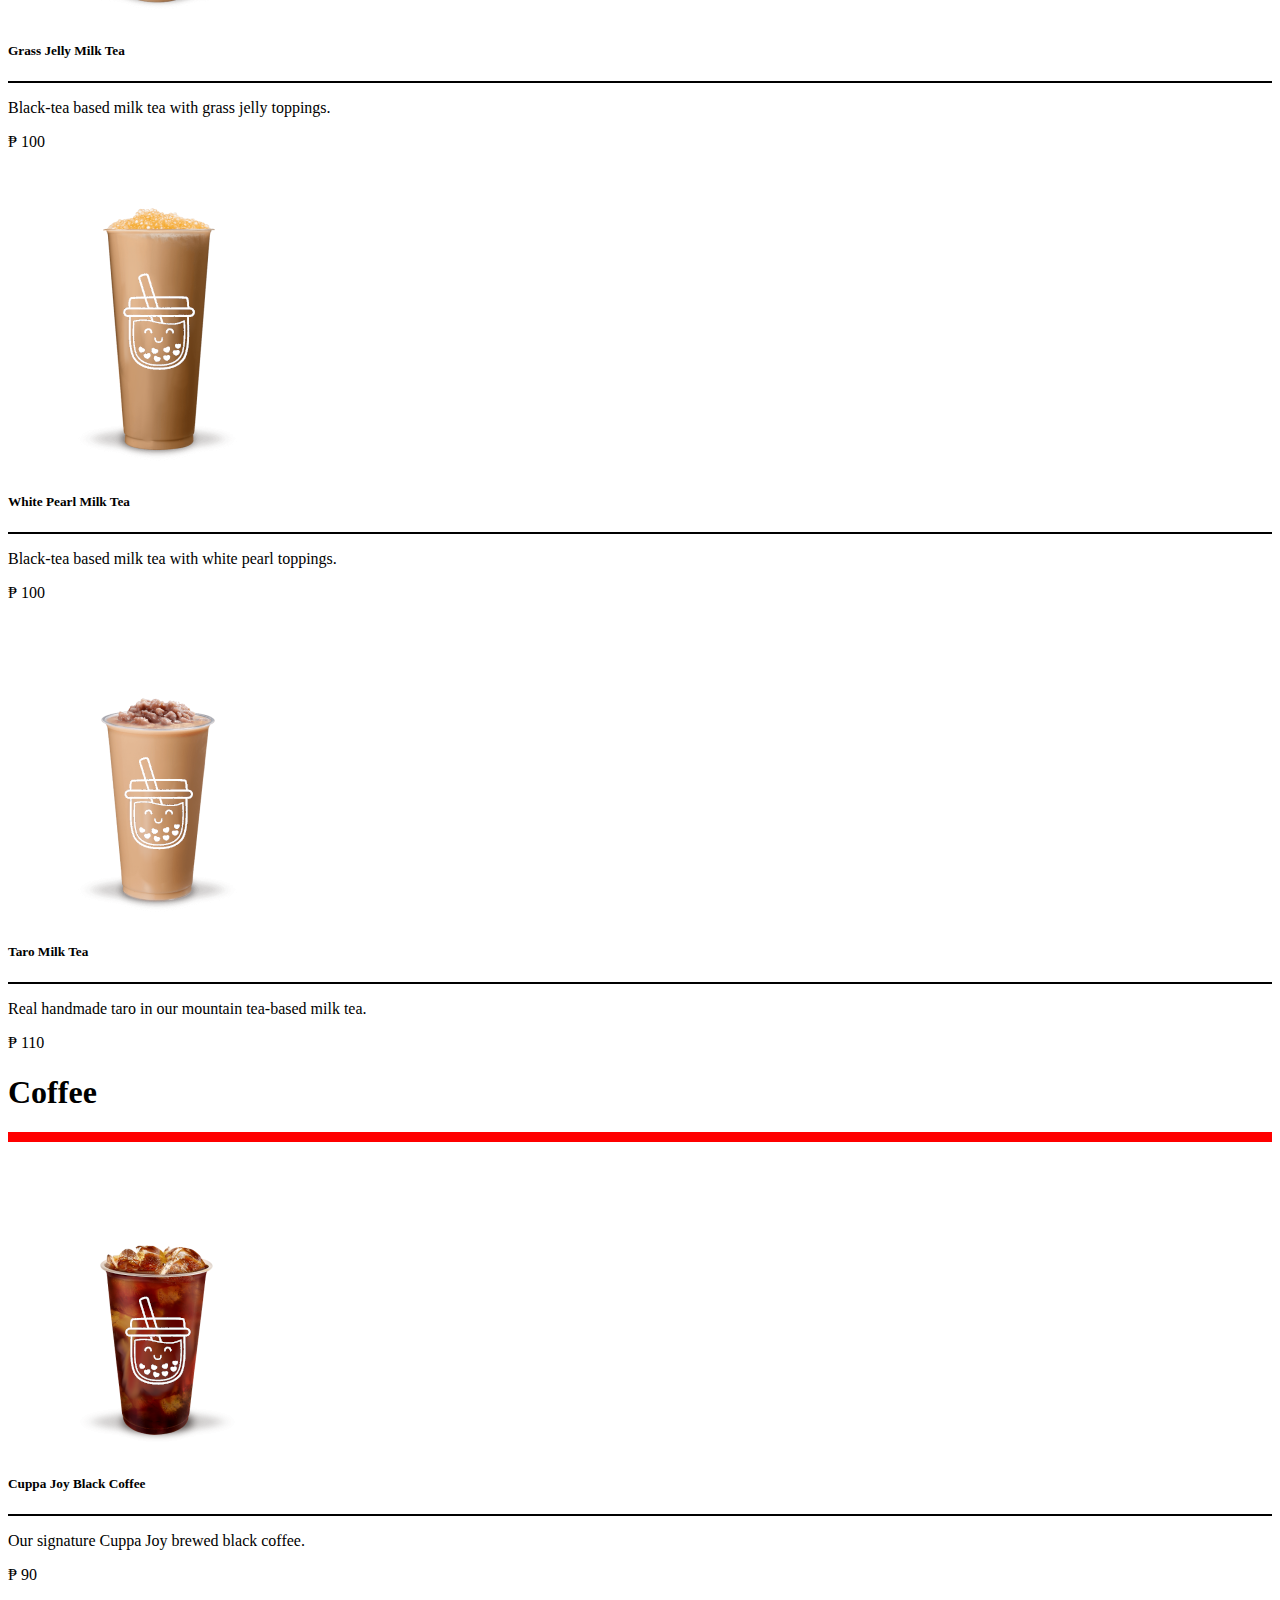
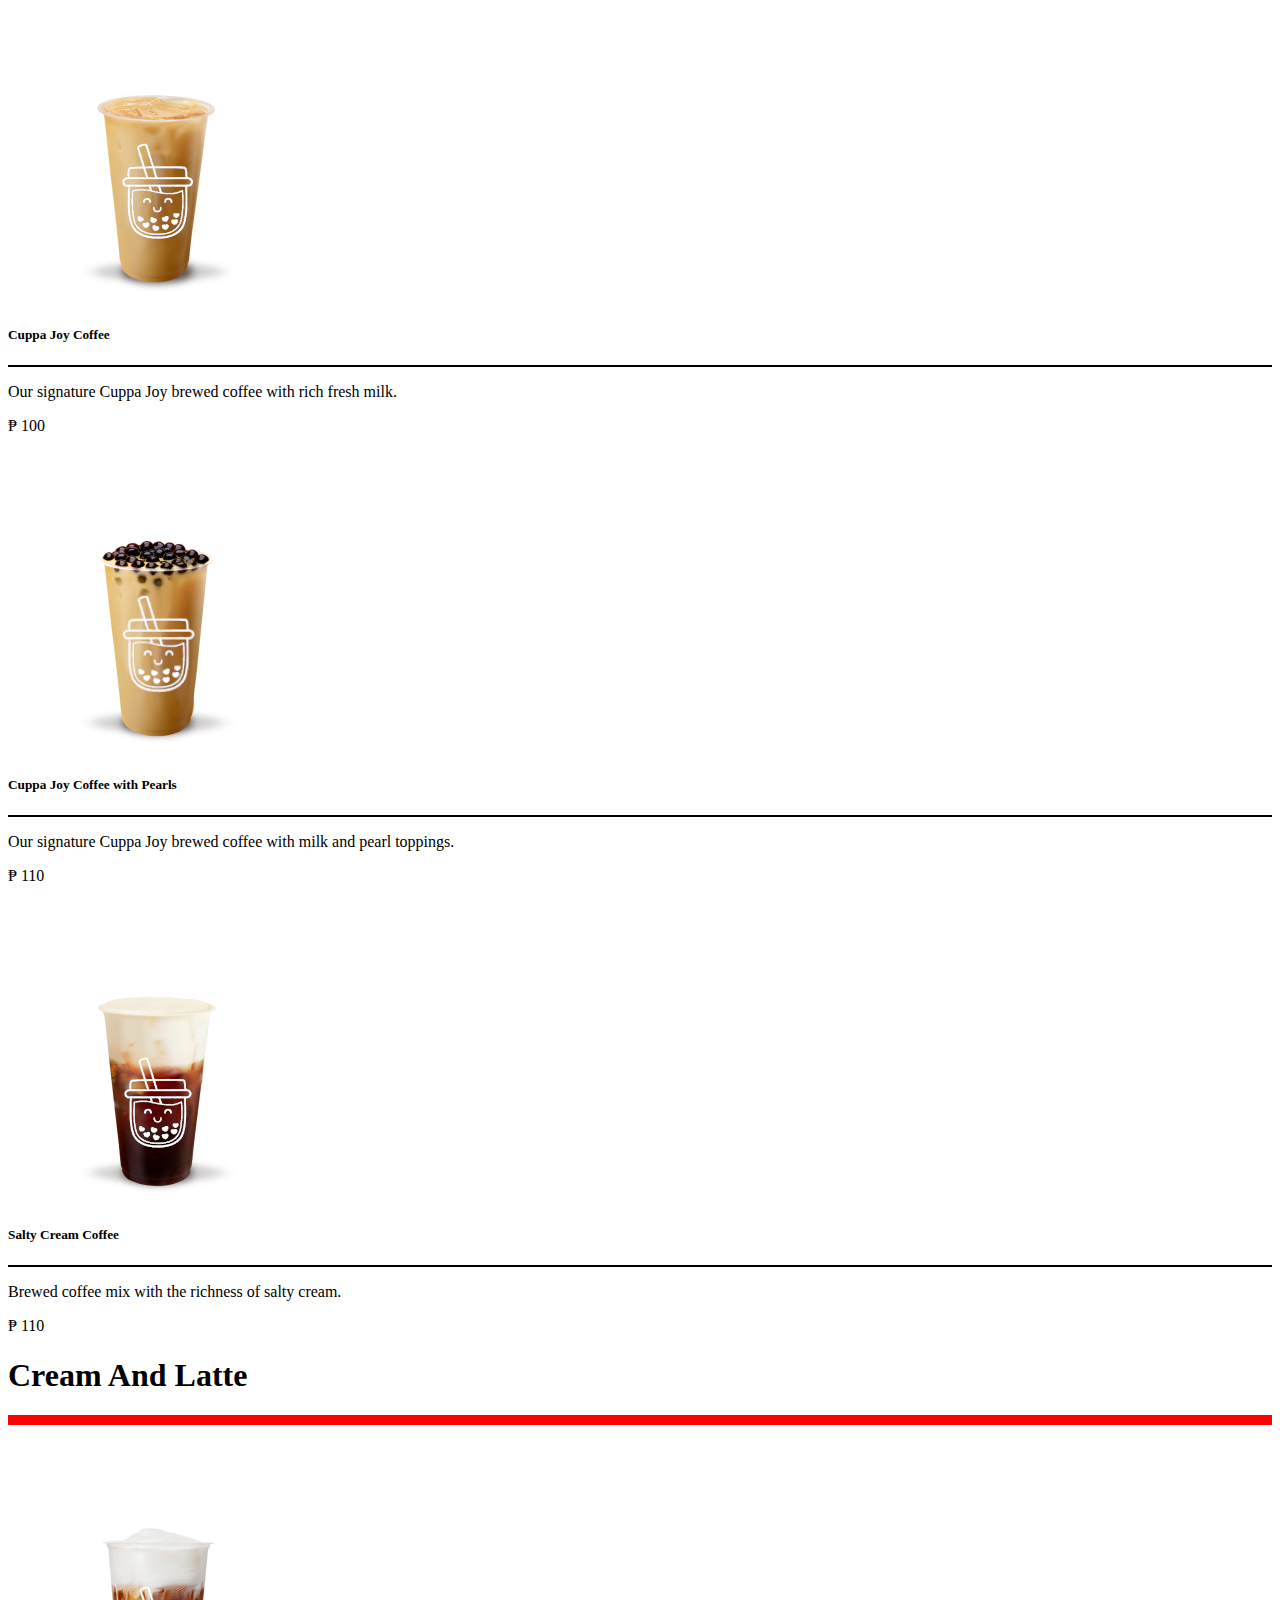
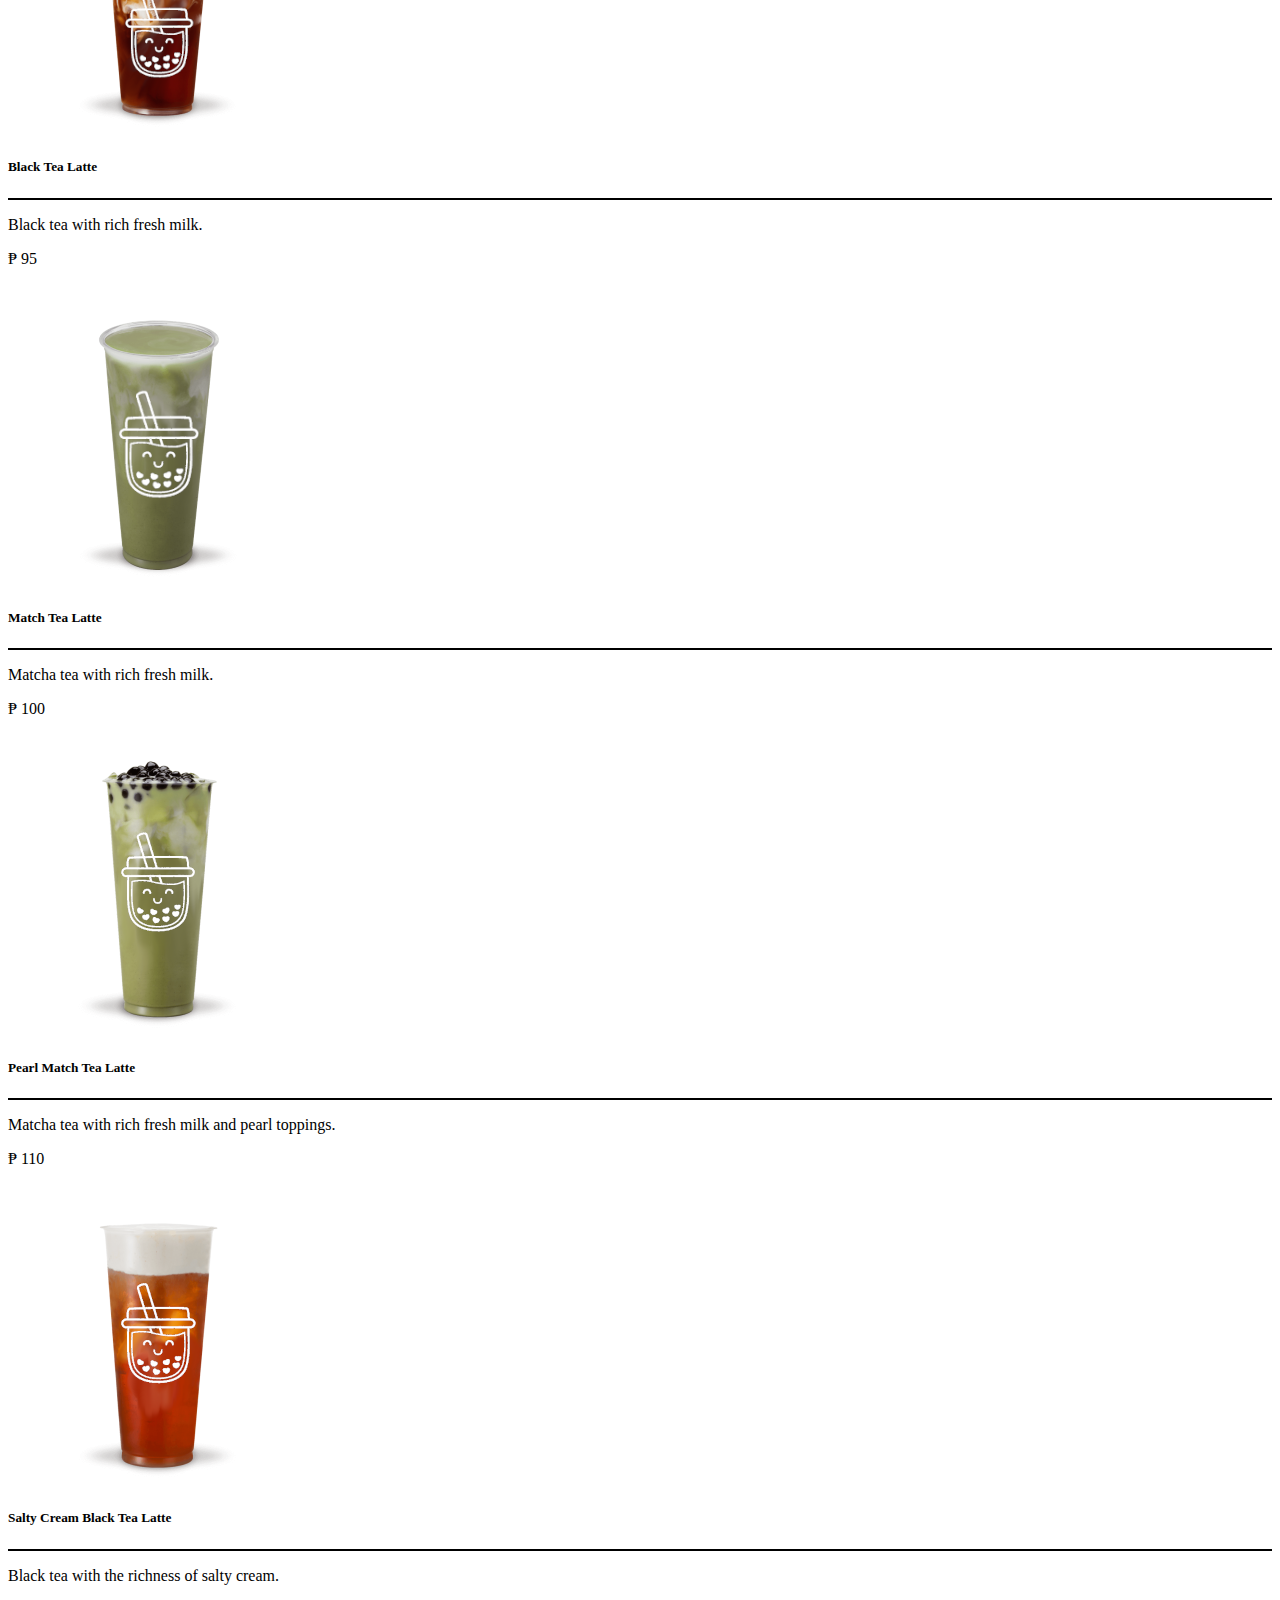
<file: menu.html>
<!DOCTYPE html>
<html lang="en">
<head>
  <meta charset="UTF-8">
  <meta name="viewport" content="width=device-width, initial-scale=1.0">
  <title>Menu | Cuppa Joy</title>
  <link href="https://cdn.jsdelivr.net/npm/bootstrap@5.2.3/dist/css/bootstrap.min.css" rel="stylesheet" integrity="sha384-rbsA2VBKQhggwzxH7pPCaAqO46MgnOM80zW1RWuH61DGLwZJEdK2Kadq2F9CUG65" crossorigin="anonymous">
  <link rel="stylesheet" href="https://cdnjs.cloudflare.com/ajax/libs/font-awesome/6.4.0/css/all.min.css" integrity="sha512-iecdLmaskl7CVkqkXNQ/ZH/XLlvWZOJyj7Yy7tcenmpD1ypASozpmT/E0iPtmFIB46ZmdtAc9eNBvH0H/ZpiBw==" crossorigin="anonymous" referrerpolicy="no-referrer" />
  <link rel="stylesheet" href="style.css">  
  <!-- FAVICON -->
  <link rel="apple-touch-icon" sizes="180x180" href="./favicon_package_v0.16/apple-touch-icon.png">
  <link rel="icon" type="image/png" sizes="32x32" href="./favicon_package_v0.16/favicon-32x32.png">
  <link rel="icon" type="image/png" sizes="16x16" href="./favicon_package_v0.16/favicon-16x16.png">
  <link rel="manifest" href="./favicon_package_v0.16/site.webmanifest">
  <link rel="mask-icon" href="./favicon_package_v0.16/safari-pinned-tab.svg" color="#5bbad5">
  <meta name="msapplication-TileColor" content="#da532c">
  <meta name="theme-color" content="#ffffff">
</head>
<body>

    <!-- NAVIGATION MENU -->
  <header>
    <div class="container-fluid px-5">
      <nav class="navbar navbar-expand-lg">
        
        <a href="./index.html" class="navbar-brand ms-xl-5 ps-xl-5 ms-sm-2 ps-sm-2">
           <img src="./Photos/brand-logo-white.png" alt="cuppa-joy-logo" width="200px"> 
        </a>    
       
        <button class="navbar-toggler" type="button" data-bs-toggle="offcanvas" data-bs-target="#navbarNav" aria-controls="navbarNav" aria-expanded="false" aria-label="Toggle navigation">
          <span><i class="fa-solid fa-bars" style="color: #ffffff;"></i></span>
        </button>

        <div class="offcanvas offcanvas-end" id="navbarNav" tabindex="-1" aria-labelledby="navbarNav">
          <div class="offcanvas-header">
            <button type="button" class="btn text-reset" data-bs-dismiss="offcanvas" aria-label="Close">
              <i class="fa-solid fa-xmark fa-2xl" style="color: #ffffff;"></i>
            </button>
          </div>
          <ul class="offcanvas-body text-center justify-content-xl-end navbar-nav gap-3 gap-xl-5 gap-lg-4 gap-md-2 text-nowrap">
            <li class="nav-item"><a href="./index.html" class="nav-link text-uppercase"><span class="nav-title">Home</span></a></li>
            <li class="nav-item"><a href="./our-story.html" class="nav-link text-uppercase"><span class="nav-title">Our Story</span></a></li>
            <li class="nav-item"><a href="./menu.html" class="nav-link active text-uppercase"  aria-current="page"><span class="nav-title">Menu</span></a></li>
            <li class="nav-item"><a href="./delivery.html" class="nav-link text-uppercase"><span class="nav-title">Delivery</span></a></li>
            <li class="nav-item"><a href="./contact-us.html" class="nav-link text-uppercase"><span class="nav-title">Contact Us</span></a></li>
          </ul>
        </div>
      </nav>
    </div> 
  </header>

  <main>
    <!-- MENU BANNER -->
    <div class="menu-banner">
      <h1>Menu</h1>
      <img src="./Photos/menu/menu-banner.jpg" alt="Menu-Banner" style="filter: brightness(0.7);">
    </div>
    <!-- MENU SIDE NAVIGATION BAR -->
    <div class="menu-wrapper container d-flex flex-wrap-reverse justify-content-between my-5 gap-1">
      <div class="menu-nav col-lg-3">
        <ul class="nav flex-column side-menu fade-left">
          <li class="nav-item menu-tab"><a href="./menu.html" class="nav-link text-uppercase"><span class="nav-title" style="color: black;">All</span></a></li>
          <li class="nav-item menu-tab"><a href="./Menu-Pages/brown-sugar.html" class="nav-link text-uppercase"><span class="nav-title">Brown Sugar Series</span></a></li>
          <li class="nav-item menu-tab"><a href="./Menu-Pages/cheesecake.html" class="nav-link text-uppercase"><span class="nav-title">Cheesecake Series</span></a></li>
          <li class="nav-item menu-tab"><a href="./Menu-Pages/choco-series.html" class="nav-link text-uppercase"><span class="nav-title">Chocolate Series</span></a></li>
          <li class="nav-item menu-tab"><a href="./Menu-Pages/classic-milktea.html" class="nav-link text-uppercase"><span class="nav-title">Classic Milk Tea</span></a></li>
          <li class="nav-item menu-tab"><a href="./Menu-Pages/coffee.html" class="nav-link text-uppercase"><span class="nav-title">Coffee</span></a></li>
          <li class="nav-item menu-tab"><a href="./Menu-Pages/cream-and-latte.html" class="nav-link text-uppercase"><span class="nav-title">Cream and Latte</span></a></li>          
          <li class="nav-item menu-tab"><a href="./Menu-Pages/fruit-series.html" class="nav-link text-uppercase"><span class="nav-title">Fruit-C</span></a></li>
        </ul>
      </div>


      <section class="col-lg-8 fade-up">
        <!-- BROWN SUGAR SERIES SECTION -->
        <section class="brown-sugar-series">
          <h1>Brown Sugar Series</h1>
          <hr>
          <div class="brown-sugar-series-cards d-flex flex-row flex-wrap justify-content-start">
            <div class="card col-md-4">
              <img class="card-img-top" src="./Photos/menu/brown-sugar-series/Brown-Sugar-Cafe-Latte-CC_600x.png" alt="Brown-Sugar-Cafe-Latte-CC">
              <div class="card-body d-flex flex-column align-items-center">
                <h5 class="card-title">Brown Sugar Cafe Latte </h5>
                <hr>
                <p class="card-text text-center">Brewed tea leaves made creamy with milk and extra special with brown sugar syrup and kanten jelly</p>
                <p class="card-text">&#8369; 150</p>
              </div>          
            </div>
            <div class="card col-md-4">
              <img class="card-img-top" src="./Photos/menu/brown-sugar-series/Brown-Sugar-Chocolate-Milk_600x.png" alt="Brown-Sugar-Chocolate-Milk">
              <div class="card-body d-flex flex-column align-items-center">
                <h5 class="card-title text-center">Brown Sugar Chocolate Milk</h5>
                <hr>
                <p class="card-text text-center">Creamy chocolate drink made extra special with brown sugar syrup and kanten jelly</p>
                <p class="card-text">&#8369; 140</p>
              </div>          
            </div>
            <div class="card col-md-4">
              <img class="card-img-top" src="./Photos/menu/brown-sugar-series/Brown-Sugar-Matcha-Milk-Tea_600x.png" alt="Brown-Sugar-Matcha-Milk-Tea">
              <div class="card-body d-flex flex-column align-items-center">
                <h5 class="card-title text-center">Brown Sugar Matcha Milk Tea </h5>
                <hr>
                <p class="card-text text-center">Creamy matcha milk tea made extra special with brown sugar syrup and kanten jelly</p>
                <p class="card-text">&#8369; 150</p>
              </div>          
            </div>
            <div class="card col-md-4">
              <img class="card-img-top" src="./Photos/menu/brown-sugar-series/Brown-Sugar-Milk-Tea_600x.png" alt="Brown-Sugar-Milk-Tea">
              <div class="card-body d-flex flex-column align-items-center">
                <h5 class="card-title text-center">Brown Sugar Milk Tea </h5>
                <hr>
                <p class="card-text text-center">Brewed tea leaves made creamy with milk and extra special with brown sugar syrup and kanten jelly</p>
                <p class="card-text">&#8369; 120</p>
              </div>
            </div>            
            <div class="card col-md-4">
              <img class="card-img-top" src="./Photos/menu/brown-sugar-series/Brown-Sugar-Milk_600x.png" alt="Brown-Sugar-Milk">
              <div class="card-body d-flex flex-column align-items-center">
                <h5 class="card-title text-center">Brown Sugar Milk</h5>
                <hr>
                <p class="card-text text-center">Creamy milk made extra special with brown sugar syrup and kanten jelly</p>
                <p class="card-text">&#8369; 120</p>
              </div>
            </div>
          </div>
        </section>

        <!-- CHEESECAKE SERIES SECTION -->
        <section class="cheescake-series my-5">
          <h1>Cheesecake Series</h1>
          <hr>
          <div class="cheesecake-series-cards d-flex flex-row flex-wrap justify-content-start">
            <div class="card col-md-4">
              <img class="card-img-top" src="./Photos/menu/cheesecake-series/ChocolateCC_600x.webp" alt="Chocolate-Cheesecake-Cream">
              <div class="card-body d-flex flex-column align-items-center">
                <h5 class="card-title text-center">Chocolate Cheesecake</h5>
                <hr>
                <p class="card-text text-center">Flavored iced milk drink made extra delicious with rich cheesecake cream.</p>
                <p class="card-text">&#8369; 105</p>
              </div>
            </div>
            <div class="card col-md-4">
              <img class="card-img-top" src="./Photos/menu/cheesecake-series/HoneydewCC_600x.webp" alt="Honeydew-Cheesecake-Cream">
              <div class="card-body d-flex flex-column align-items-center">
                <h5 class="card-title text-center">Honeydew Cheesecake</h5>
                <hr>
                <p class="card-text text-center">Flavored iced milk drink made extra delicious with rich cheesecake cream.</p>
                <p class="card-text">&#8369; 105</p>
              </div>
            </div>
            <div class="card col-md-4">
              <img class="card-img-top" src="./Photos/menu/cheesecake-series/MatchaCC_600x.webp" alt="Matcha-Cheesecake-Cream">
              <div class="card-body d-flex flex-column align-items-center">
                <h5 class="card-title text-center">Matcha Cheesecake</h5>
                <hr>
                <p class="card-text text-center">Flavored iced milk drink made extra delicious with rich cheesecake cream.</p>
                <p class="card-text">&#8369; 105</p>
              </div>
            </div>
            <div class="card col-md-4">
              <img class="card-img-top" src="./Photos/menu/cheesecake-series/StrawberryCC_600x.webp" alt="Strawberry-Cheesecake-Cream">
              <div class="card-body d-flex flex-column align-items-center">
                <h5 class="card-title text-center">Strawberry Cheesecake</h5>
                <hr>
                <p class="card-text text-center">Flavored iced milk drink made extra delicious with rich cheesecake cream.</p>
                <p class="card-text">&#8369; 105</p>
              </div>
            </div>
            <div class="card col-md-4">
              <img class="card-img-top" src="./Photos/menu/cheesecake-series/TaroCC_600x.webp" alt="Taro-Cheesecake-Cream">
              <div class="card-body d-flex flex-column align-items-center">
                <h5 class="card-title text-center">Taro Cheesecake</h5>
                <hr>
                <p class="card-text text-center">Flavored iced milk drink made extra delicious with rich cheesecake cream.</p>
                <p class="card-text">&#8369; 115</p>
              </div>
            </div>
          </div>
        </section>

        <!-- CHOCOLATE SERIES SECTION -->
        <section class="choco-series my-5">
          <h1>Chocolate Series</h1>
          <hr>
          <div class="choco-series-cards d-flex flex-row flex-wrap justify-content-md-start justify-content-center">
            <div class="card col-md-4">
              <img class="card-img-top" src="./Photos/menu/choco-series/CJ-Chocolate-300x300.png" alt="Cuppa-Joy-Chocolate">
              <div class="card-body d-flex flex-column align-items-center">
                <h5 class="card-title text-center">Cuppa Joy Chocolate</h5>
                <hr>
                <p class="card-text text-center">Our signature Cuppa Joy chocolate drink.</p>
                <p class="card-text">&#8369; 100</p>
              </div>
            </div>          
            <div class="card col-md-4">
              <img class="card-img-top" src="./Photos/menu/choco-series/Chocolate-with-Pearl-300x300.png" alt="Chocolate-with-Pearl">
              <div class="card-body d-flex flex-column align-items-center">
                <h5 class="card-title text-center">Chocolate with Pearl</h5>
                <hr>
                <p class="card-text text-center">Chocolate drink with pearl toppings.</p>
                <p class="card-text">&#8369; 105</p>
              </div>
            </div>
            <div class="card col-md-4">
              <img class="card-img-top" src="./Photos/menu/choco-series/Chocolate-with-Pudding-and-Pearl-300x300.png" alt="Chocolate-with-Pudding-and-Pearl">
              <div class="card-body d-flex flex-column align-items-center">
                <h5 class="card-title text-center">Cuppa Joy Chocolate</h5>
                <hr>
                <p class="card-text text-center">Chocolate drink with pearl and pudding toppings.</p>
                <p class="card-text">&#8369; 115</p>
              </div>
            </div>
          </div>
        </section>

        <!-- CLASSIC MILK TEA SECTION -->
        <section class="classic-milk-tea my-5">
          <h1>Classic Milk Tea</h1>
          <hr>
          <div class="classic-milktea-cards d-flex flex-row flex-wrap justify-content-lg-start justify-content-center">
            <div class="card col-lg-4">
              <img class="card-img-top" src="./Photos/menu/classic-milk-tea/CJ-Milk-Tea-300x300.png" alt="Cuppa-joy-milk-tea">
              <div class="card-body d-flex flex-column align-items-center">
                <h5 class="card-title text-center">Cuppa Joy Milk Tea</h5>
                <hr>
                <p class="card-text text-center">Our signature Cuppa joy black-tea based milk tea, plain with no toppings.</p>
                <p class="card-text">&#8369; 95</p>
              </div>
            </div>
            <div class="card col-lg-4">
              <img class="card-img-top" src="./Photos/menu/classic-milk-tea/Pearl-Milk-Tea-300x300.png" alt="Pearl-milk-tea">
              <div class="card-body d-flex flex-column align-items-center">
                <h5 class="card-title text-center">Pearl Milk Tea</h5>
                <hr>
                <p class="card-text text-center">Black-tea based milk tea with pearl toppings.</p>
                <p class="card-text">&#8369; 100</p>
              </div>
            </div>
            <div class="card col-lg-4">
              <img class="card-img-top" src="./Photos/menu/classic-milk-tea/Grass-Jelly-Milk-Tea-300x300.png" alt="Grass-Jelly-Milk-Tea">
              <div class="card-body d-flex flex-column align-items-center">
                <h5 class="card-title text-center">Grass Jelly Milk Tea</h5>
                <hr>
                <p class="card-text text-center">Black-tea based milk tea with grass jelly toppings.</p>
                <p class="card-text">&#8369; 100</p>
              </div>
            </div>
            <div class="card col-lg-4">
              <img class="card-img-top" src="./Photos/menu/classic-milk-tea/White-Pearl-Milk-Tea-300x300.png" alt="White-Pearl-Milk-Tea">
              <div class="card-body d-flex flex-column align-items-center">
                <h5 class="card-title text-center">White Pearl Milk Tea</h5>
                <hr>
                <p class="card-text text-center">Black-tea based milk tea with white pearl toppings.</p>
                <p class="card-text">&#8369; 100</p>
              </div>
            </div>
            <div class="card col-lg-4">
              <img class="card-img-top" src="./Photos/menu/classic-milk-tea/Taro-Milk-Tea-300x300.png" alt="Taro-Milk-Tea">
              <div class="card-body d-flex flex-column align-items-center">
                <h5 class="card-title text-center">Taro Milk Tea</h5>
                <hr>
                <p class="card-text text-center">Real handmade taro in our mountain tea-based milk tea.</p>
                <p class="card-text">&#8369; 110</p>
              </div>
            </div>
          </div>         
        </section>

        <!-- COFFEE SECTION -->
        <section class="coffee my-5">
          <h1>Coffee</h1>
          <hr>
          <div class="coffee-cards d-flex flex-row flex-wrap justify-content-lg-start justify-content-center">
            <div class="card col-lg-4">
              <img class="card-img-top" src="./Photos/menu/coffee/CJ-Black-Coffee-300x300.png" alt="Cuppa-Joy-Black-Coffee">
              <div class="card-body d-flex flex-column align-items-center">
                <h5 class="card-title text-center">Cuppa Joy Black Coffee</h5>
                <hr>
                <p class="card-text text-center">Our signature Cuppa Joy brewed black coffee.</p>
                <p class="card-text">&#8369; 90</p>
              </div>
            </div>
            <div class="card col-lg-4">
              <img class="card-img-top" src="./Photos/menu/coffee/CJ-Coffee-300x300.png" alt="Cuppa-Joy-Coffee">
              <div class="card-body d-flex flex-column align-items-center">
                <h5 class="card-title text-center">Cuppa Joy Coffee</h5>
                <hr>
                <p class="card-text text-center">Our signature Cuppa Joy brewed coffee with rich fresh milk.</p>
                <p class="card-text">&#8369; 100</p>
              </div>
            </div>
            <div class="card col-lg-4">
              <img class="card-img-top" src="./Photos/menu/coffee/CJ-Coffee-with-Pearl-300x300.png" alt="Cuppa-Joy-Coffee-with-Pearl">
              <div class="card-body d-flex flex-column align-items-center">
                <h5 class="card-title text-center">Cuppa Joy Coffee with Pearls</h5>
                <hr>
                <p class="card-text text-center">Our signature Cuppa Joy brewed coffee with milk and pearl toppings.</p>
                <p class="card-text">&#8369; 110</p>
              </div>
            </div>
            <div class="card col-lg-4">
              <img class="card-img-top" src="./Photos/menu/coffee/Salty-Cream-Coffee-300x300.png" alt="Salty-Cream-Coffee">
              <div class="card-body d-flex flex-column align-items-center">
                <h5 class="card-title text-center">Salty Cream Coffee</h5>
                <hr>
                <p class="card-text text-center">Brewed coffee mix with the richness of salty cream.</p>
                <p class="card-text">&#8369; 110</p>
              </div>
            </div>
          </div>
        </section>

        <!-- CREAM AND LATTE SECTION -->
        <section class="cream-and-latte my-5">
          <h1>Cream And Latte</h1>
          <hr>
          <div class="cream-and-latte-cards d-flex flex-row flex-wrap justify-content-lg-start justify-content-center">
            <div class="card col-lg-4">
              <img class="card-img-top" src="./Photos/menu/cream-and-latte/Black-Tea-Latte-300x300.png" alt="Black-tea-latte">
              <div class="card-body d-flex flex-column align-items-center">
                <h5 class="card-title text-center">Black Tea Latte</h5>
                <hr>
                <p class="card-text text-center">Black tea with rich fresh milk.</p>
                <p class="card-text">&#8369; 95</p>
              </div>
            </div>
            <div class="card col-lg-4">
              <img class="card-img-top" src="./Photos/menu/cream-and-latte/Matcha-Tea-Latte-300x300.png" alt="Matcha-Tea-Latte">
              <div class="card-body d-flex flex-column align-items-center">
                <h5 class="card-title text-center">Match Tea Latte</h5>
                <hr>
                <p class="card-text text-center">Matcha tea with rich fresh milk.</p>
                <p class="card-text">&#8369; 100</p>
              </div>
            </div>
            <div class="card col-lg-4">
              <img class="card-img-top" src="./Photos/menu/cream-and-latte/Pearl-Matcha-Tea-Latte-300x300.png" alt="Pearl-Matcha-Tea-Latte">
              <div class="card-body d-flex flex-column align-items-center">
                <h5 class="card-title text-center">Pearl Match Tea Latte</h5>
                <hr>
                <p class="card-text text-center">Matcha tea with rich fresh milk and pearl toppings.</p>
                <p class="card-text">&#8369; 110</p>
              </div>
            </div>
            <div class="card col-lg-4">
              <img class="card-img-top" src="./Photos/menu/cream-and-latte/Salty-Cream-Black-Tea-300x300.png" alt="Salty-cream-black-tea">
              <div class="card-body d-flex flex-column align-items-center">
                <h5 class="card-title text-center">Salty Cream Black Tea Latte</h5>
                <hr>
                <p class="card-text text-center">Black tea with the richness of salty cream.</p>
                <p class="card-text">&#8369; 90</p>
              </div>
            </div>
            <div class="card col-lg-4">
              <img class="card-img-top" src="./Photos/menu/cream-and-latte/Salty-Cream-Matcha-Tea-Latte-300x300.png" alt="Salty-Cream-Matcha-Tea-Latte">
              <div class="card-body d-flex flex-column align-items-center">
                <h5 class="card-title text-center">Salty Cream Matcha Tea Latte</h5>
                <hr>
                <p class="card-text text-center">Matcha tea with the richness of salty cream.</p>
                <p class="card-text">&#8369; 105</p>
              </div>
            </div>
            <div class="card col-lg-4">
              <img class="card-img-top" src="./Photos/menu/cream-and-latte/Salty-Cream-Milk-Tea-300x300.png" alt="Salty-Cream-Milk-Tea">
              <div class="card-body d-flex flex-column align-items-center">
                <h5 class="card-title text-center">Salty Cream Milk Tea Latte</h5>
                <hr>
                <p class="card-text text-center">Black tea with rich fresh milk and salty cream.</p>
                <p class="card-text">&#8369; 100</p>
              </div>
            </div>
            <div class="card col-lg-4">
              <img class="card-img-top" src="./Photos/menu/cream-and-latte/Salty-Cream-Winter-Melon-Tea-300x300.png" alt="Salty-Cream-Winter-Melon-Tea">
              <div class="card-body d-flex flex-column align-items-center">
                <h5 class="card-title text-center">Salty Cream Winter Melon Tea Latte</h5>
                <hr>
                <p class="card-text text-center">Winter melon flavored tea with the richness of salty cream.</p>
                <p class="card-text">&#8369; 100</p>
              </div>
            </div>
            <div class="card col-lg-4">
              <img class="card-img-top" src="./Photos/menu/cream-and-latte/Taro-Latte-300x300.png" alt="Taro-Latte">
              <div class="card-body d-flex flex-column align-items-center">
                <h5 class="card-title text-center">Taro Latte</h5>
                <hr>
                <p class="card-text text-center">Real handmade taro in our mountain flavored latte with rich fresh milk.</p>
                <p class="card-text">&#8369; 110</p>
              </div>
            </div>
            <div class="card col-lg-4">
              <img class="card-img-top" src="./Photos/menu/cream-and-latte/Winter-Melon-Latte-300x300.png" alt="Winter-Melon-Latte">
              <div class="card-body d-flex flex-column align-items-center">
                <h5 class="card-title text-center">Winter Melon Latte</h5>
                <hr>
                <p class="card-text text-center">Winter melon flavor with rich fresh milk.</p>
                <p class="card-text">&#8369; 95</p>
              </div>
            </div>
          </div>         
        </section>

        <!-- FRUIT-C SECTION -->
        <section class="fruit-series my-5">
          <h1>Fruit-C</h1>
          <hr>
          <div class="fruit-c-cards d-flex flex-row flex-wrap justify-content-lg-start justify-content-center">
            <div class="card col-lg-4">
              <img class="card-img-top" src="./Photos/menu/fruit-series/BerryForestFruit-C_600x.webp" alt="Berry-Forest-Fruit-C">
              <div class="card-body d-flex flex-column align-items-center">
                <h5 class="card-title text-center">Berry Forest</h5>
                <hr>
                <p class="card-text text-center">A refreshing dose of Vitamin C from freshly squeezed citrus fruits.</p>
                <p class="card-text">&#8369; 95</p>
              </div>
            </div>
            <div class="card col-lg-4">
              <img class="card-img-top" src="./Photos/menu/fruit-series/KiwiGreenTeaFruit-C_600x.webp" alt="Kiwi-Green-Tea-Fruit-C">
              <div class="card-body d-flex flex-column align-items-center">
                <h5 class="card-title text-center">Kiwi Green Tea</h5>
                <hr>
                <p class="card-text text-center">A refreshing dose of Vitamin C from freshly squeezed citrus fruits mix with kiwi.</p>
                <p class="card-text">&#8369; 95</p>
              </div>
            </div>
            <div class="card col-lg-4">
              <img class="card-img-top" src="./Photos/menu/fruit-series/KoreanGrapefruitFruit-C_600x.webp" alt="Korean-Grapefruit-Fruit-C">
              <div class="card-body d-flex flex-column align-items-center">
                <h5 class="card-title text-center">Korean Grapefruit</h5>
                <hr>
                <p class="card-text text-center">A refreshing dose of Vitamin C from freshly squeezed citrus fruits mix with korean grapefruit.</p>
                <p class="card-text">&#8369; 100</p>
              </div>
            </div>
            <div class="card col-lg-4">
              <img class="card-img-top" src="./Photos/menu/fruit-series/MangoGrapefruitFruit-C_600x.webp" alt="Mango-Grapefruit-Fruit-C">
              <div class="card-body d-flex flex-column align-items-center">
                <h5 class="card-title text-center">Mango Grapefruit</h5>
                <hr>
                <p class="card-text text-center">A refreshing dose of Vitamin C from freshly squeezed citrus fruits mix with mango and grapefruit.</p>
                <p class="card-text">&#8369; 100</p>
              </div>
            </div>
            <div class="card col-lg-4">
              <img class="card-img-top" src="./Photos/menu/fruit-series/StrawberryGreenTeaFruit-C_600x.webp" alt="Strawberry-Green-Tea-Fruit-C">
              <div class="card-body d-flex flex-column align-items-center">
                <h5 class="card-title text-center">Strawberry Green Tea</h5>
                <hr>
                <p class="card-text text-center">A refreshing dose of Vitamin C from freshly squeezed citrus fruits mix with strawberry and green tea.</p>
                <p class="card-text">&#8369; 95</p>
              </div>
            </div>
            <div class="card col-lg-4">
              <img class="card-img-top" src="./Photos/menu/fruit-series/SuperFruit-C_600x.webp" alt="Super-Fruit-C">
              <div class="card-body d-flex flex-column align-items-center">
                <h5 class="card-title text-center">Super Fruit</h5>
                <hr>
                <p class="card-text text-center">A refreshing dose of Vitamin C from freshly squeezed citrus fruits.</p>
                <p class="card-text">&#8369; 95</p>
              </div>
            </div>
            <div class="card col-lg-4">
              <img class="card-img-top" src="./Photos/menu/fruit-series/GrapeFruit-CSlush_600x.webp" alt="Grape-Fruit-C-Slush">
              <div class="card-body d-flex flex-column align-items-center">
                <h5 class="card-title text-center">Grape Fruit Slush</h5>
                <hr>
                <p class="card-text text-center">A refreshing dose of Vitamin C from freshly squeezed citrus fruits mix with grapes and crushed ice.</p>
                <p class="card-text">&#8369; 100</p>
              </div>
            </div>
            <div class="card col-lg-4">
              <img class="card-img-top" src="./Photos/menu/fruit-series/LycheeTeaFruit-CSlush_600x.webp" alt="Lychee-Tea-Fruit-C-Slush">
              <div class="card-body d-flex flex-column align-items-center">
                <h5 class="card-title text-center">Lychee Tea Fruit Slush</h5>
                <hr>
                <p class="card-text text-center">A refreshing dose of Vitamin C from freshly squeezed citrus fruits mix with lychee and crushed ice.</p>
                <p class="card-text">&#8369; 100</p>
              </div>
            </div>
            <div class="card col-lg-4">
              <img class="card-img-top" src="./Photos/menu/fruit-series/GrapefruitYocca_600x.webp" alt="Grapefruit-Yocca">
              <div class="card-body d-flex flex-column align-items-center">
                <h5 class="card-title text-center">Grapefruit Yocca</h5>
                <hr>
                <p class="card-text text-center">Freshly squeezed grapefruit mix with yogurt.</p>
                <p class="card-text">&#8369; 100</p>
              </div>
            </div>
            <div class="card col-lg-4">
              <img class="card-img-top" src="./Photos/menu/fruit-series/GrapesYocca_600x.webp" alt="Grapes-Yocca">
              <div class="card-body d-flex flex-column align-items-center">
                <h5 class="card-title text-center">Grapes Yocca</h5>
                <hr>
                <p class="card-text text-center">Freshly squeezed grapes mix with yogurt.</p>
                <p class="card-text">&#8369; 100</p>
              </div>
            </div>
            <div class="card col-lg-4">
              <img class="card-img-top" src="./Photos/menu/fruit-series/OriginalYocca_600x.webp" alt="Original-Yocca">
              <div class="card-body d-flex flex-column align-items-center">
                <h5 class="card-title text-center">Grapes Yocca</h5>
                <hr>
                <p class="card-text text-center">Freshly squeezed citrus fruits mix with yogurt.</p>
                <p class="card-text">&#8369; 100</p>
              </div>
            </div>
          </div>          
        </section>
      </div>
    </div>  
  </main>
  <!-- BACK TO TOP BUTTON -->
  <div class="btp-btn">
  <button class="button-menu" type="button" onclick="location.href='./menu.html'">
    <i class="fa-solid fa-arrow-up"></i>
    <span class="d-none d-xl-block" style="margin-left: 5px;">Back to Top</span>
  </button>      
  </div>

  <!-- FOOTER -->
  <footer>
    <div class="container-fluid bg-dark pt-4 pb-1">
      <div class="d-flex justify-content-center mb-4">
        <img src="./Photos/brand-logo-white.png" alt="cuppa-joy-logo-white" width="270px">
      </div>

      <!-- SOCIAL MEDIA LINKS -->
      <div class="social-icons mb-2">
        <h3 class="follow-us-header text-light d-flex justify-content-center text-uppercase pb-2">Follow Us</h3>
        <ul class="wrapper-icons list-unstyled d-flex flex-row justify-content-center" style="column-gap: 30px;">
          <li><a href="https://www.instagram.com/" class="icon icon-instagram" target="_blank"><i class="fa-brands fa-instagram fa-lg" style="color: #ffffff;"></i></a></li>
          <li><a href="https://www.facebook.com/" class="icon icon-facebook" target="_blank"><i class="fa-brands fa-facebook-f fa-lg" style="color: #ffffff;"></i></a></li>
          <li><a href="https://twitter.com/" class="icon icon-twitter" target="_blank"><i class="fa-brands fa-twitter fa-lg" style="color: #ffffff;"></i></a></li>
          <li><a href="https://www.tiktok.com/" class="icon icon-tiktok" target="_blank"><i class="fa-brands fa-tiktok fa-lg" style="color: #ffffff;"></i></a></li>
        </ul>
      </div>

      <!-- QUICK NAVIGATION MENU FOOTER -->
      <div class="quickNav-footer mb-2">
        <div class="d-none d-lg-block">
          <ul class="quick-nav list-unstyled d-flex flex-lg-row flex-column g-lg-5 gap-4 justify-content-lg-center p-5">
            <li><a href="./index.html">Home</a></li>
            <li><a href="./our-story.html">Our Story</a></li>
            <li><a href="./menu.html">Menu</a></li>
            <li><a href="./delivery.html">Delivery</a></li>
            <li><a href="./contact-us.html">Contact Us</a></li>
          </ul>
        </div>
      </div>

      <!-- COPYRIGHT -->
      <p class="text-light d-flex justify-content-center">&copy; 2023 Cuppa Joy</p>
    </div>
  </footer>

  <script src="https://cdn.jsdelivr.net/npm/bootstrap@5.2.3/dist/js/bootstrap.bundle.min.js" integrity="sha384-kenU1KFdBIe4zVF0s0G1M5b4hcpxyD9F7jL+jjXkk+Q2h455rYXK/7HAuoJl+0I4" crossorigin="anonymous"></script>
</body>
</html>
</file>
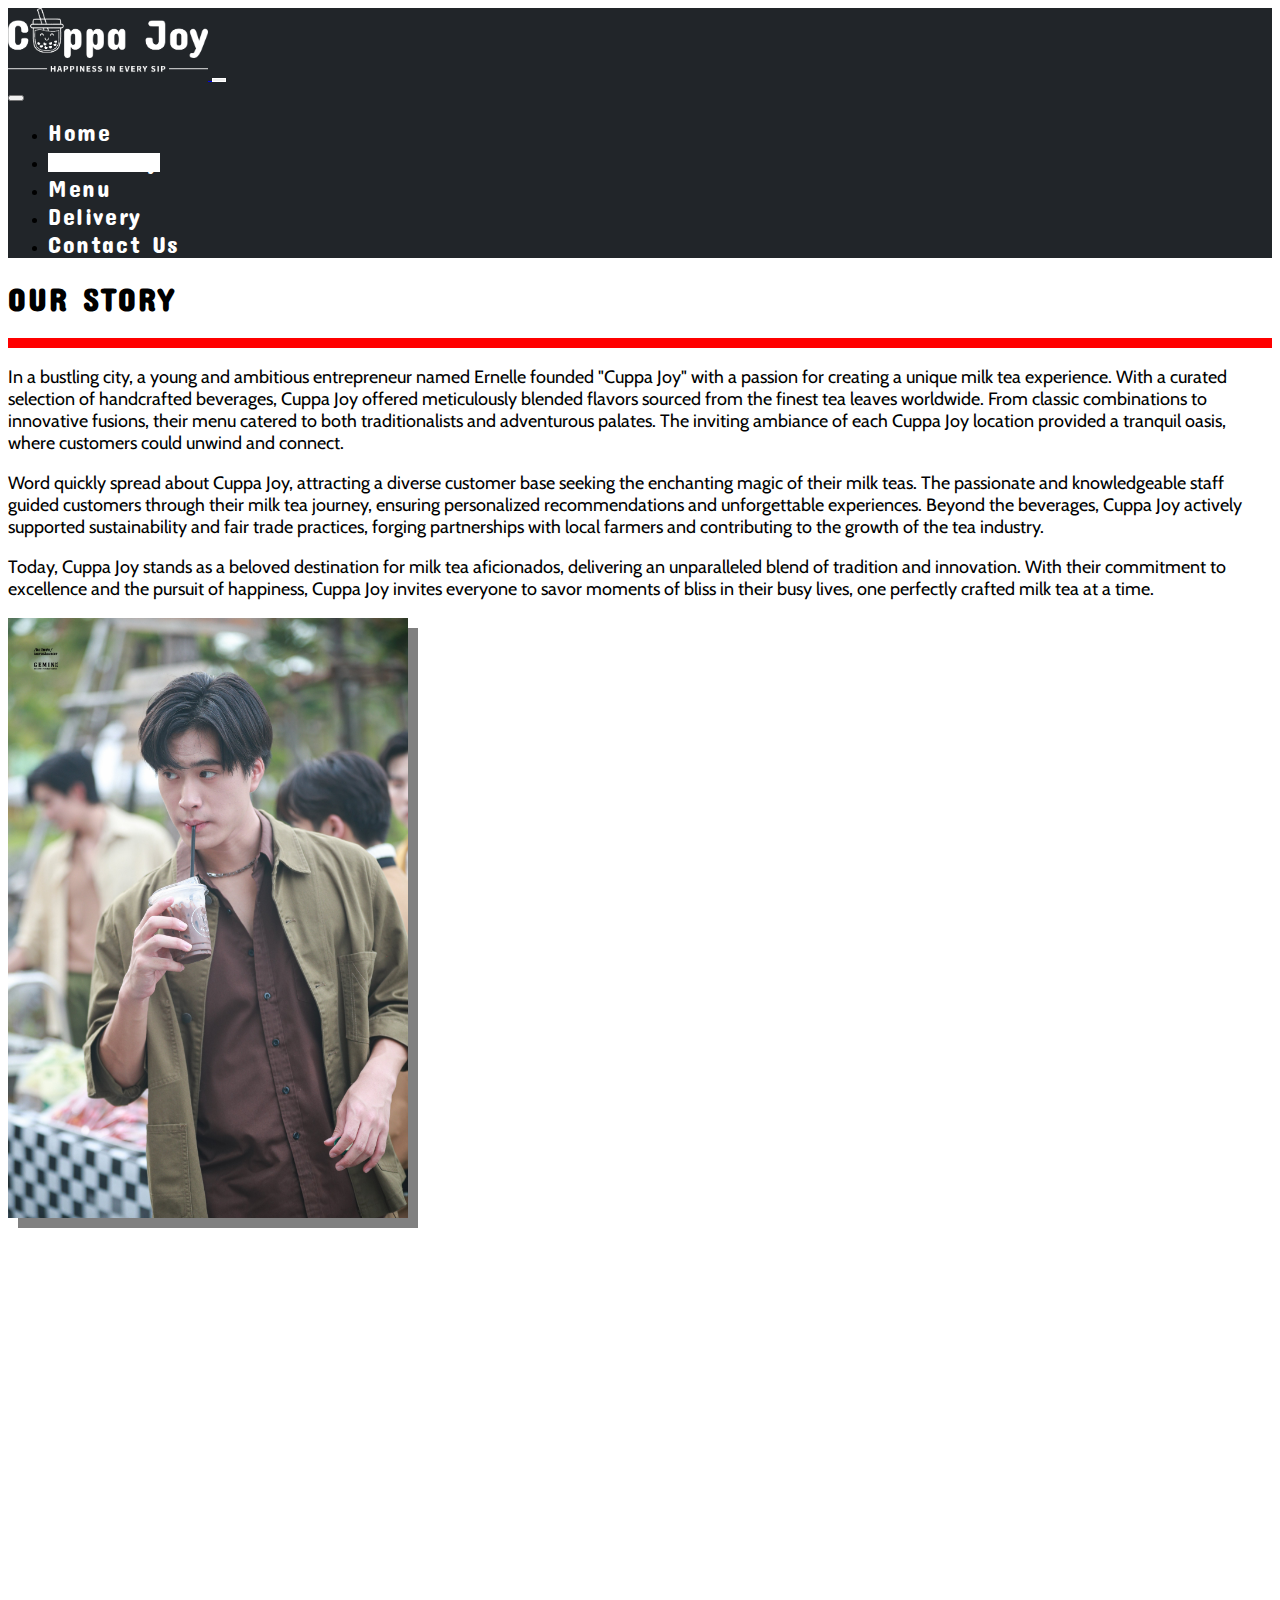
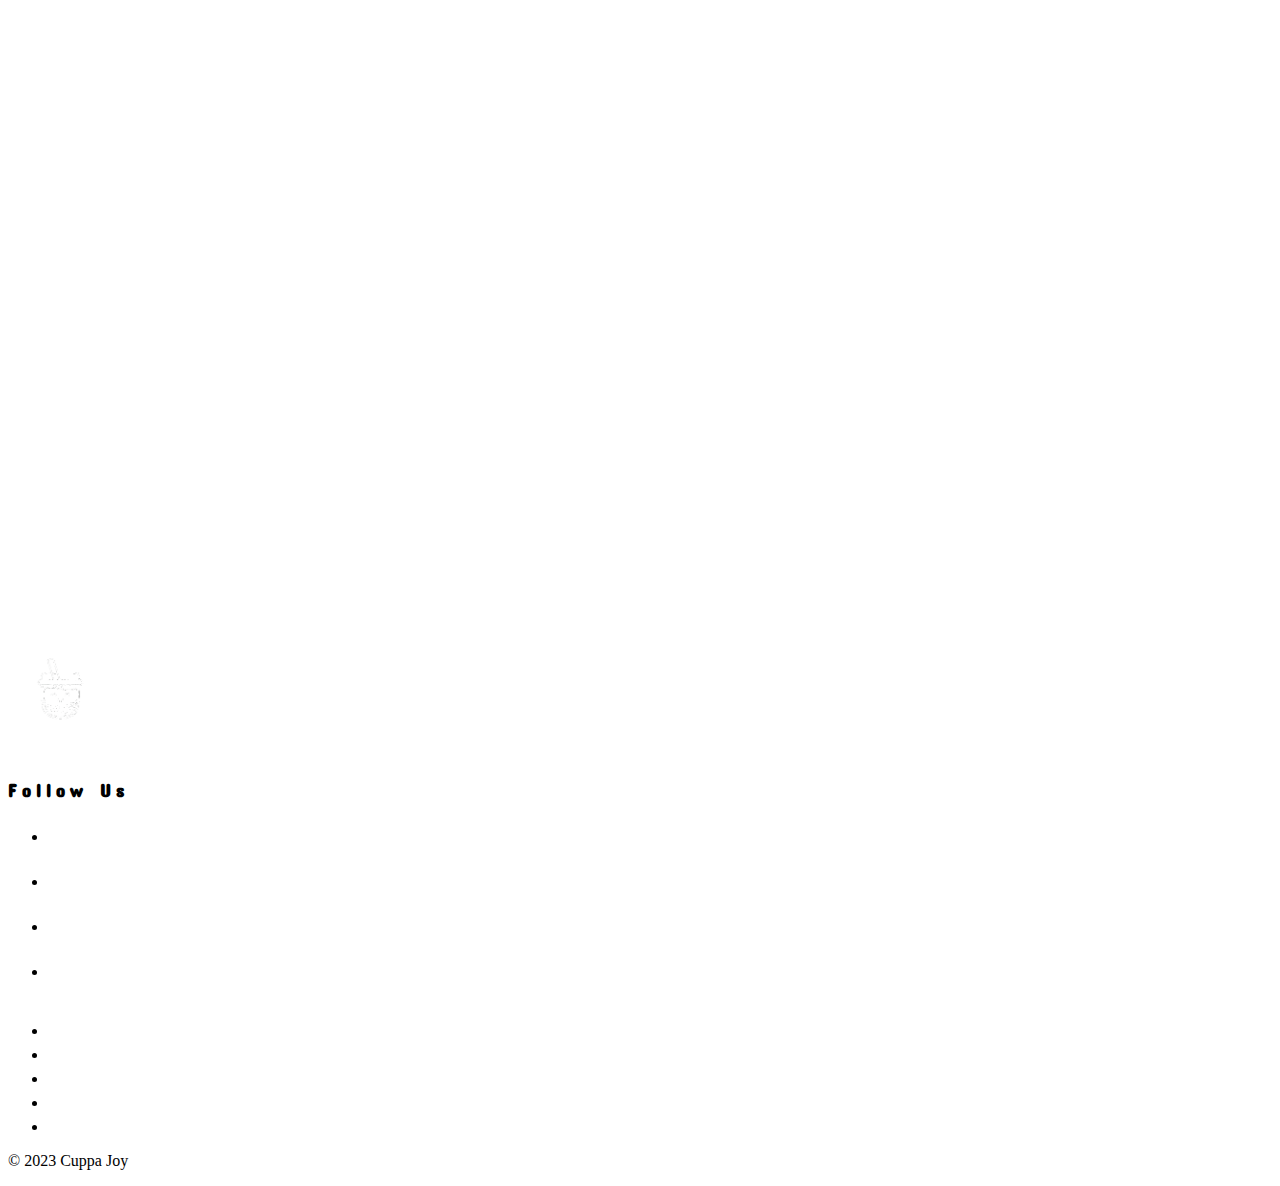
<file: our-story.html>
<!DOCTYPE html>
<html lang="en">
  <head>
    <meta charset="UTF-8" />
    <meta name="viewport" content="width=device-width, initial-scale=1.0" />
    <title>About Us | Cuppa Joy</title>
    <link
      href="https://cdn.jsdelivr.net/npm/bootstrap@5.2.3/dist/css/bootstrap.min.css"
      rel="stylesheet"
      integrity="sha384-rbsA2VBKQhggwzxH7pPCaAqO46MgnOM80zW1RWuH61DGLwZJEdK2Kadq2F9CUG65"
      crossorigin="anonymous"
    />
    <link
      rel="stylesheet"
      href="https://cdnjs.cloudflare.com/ajax/libs/font-awesome/6.4.0/css/all.min.css"
      integrity="sha512-iecdLmaskl7CVkqkXNQ/ZH/XLlvWZOJyj7Yy7tcenmpD1ypASozpmT/E0iPtmFIB46ZmdtAc9eNBvH0H/ZpiBw=="
      crossorigin="anonymous"
      referrerpolicy="no-referrer"
    />
    <link rel="stylesheet" href="https://unpkg.com/aos@next/dist/aos.css" />
    <link rel="stylesheet" href="style.css" />
    <!-- FAVICON -->
    <link
      rel="apple-touch-icon"
      sizes="180x180"
      href="./favicon_package_v0.16/apple-touch-icon.png"
    />
    <link
      rel="icon"
      type="image/png"
      sizes="32x32"
      href="./favicon_package_v0.16/favicon-32x32.png"
    />
    <link
      rel="icon"
      type="image/png"
      sizes="16x16"
      href="./favicon_package_v0.16/favicon-16x16.png"
    />
    <link rel="manifest" href="./favicon_package_v0.16/site.webmanifest" />
    <link
      rel="mask-icon"
      href="./favicon_package_v0.16/safari-pinned-tab.svg"
      color="#5bbad5"
    />
    <meta name="msapplication-TileColor" content="#da532c" />
    <meta name="theme-color" content="#ffffff" />
  </head>
  <body>
    <!-- NAVIGATION MENU -->
    <header>
      <div class="container-fluid px-5">
        <nav class="navbar navbar-expand-lg">
          <a
            href="./index.html"
            class="navbar-brand ms-xl-5 ps-xl-5 ms-sm-2 ps-sm-2"
          >
            <img
              src="./Photos/brand-logo-white.png"
              alt="cuppa-joy-logo"
              width="200px"
            />
          </a>

          <button
            class="navbar-toggler"
            type="button"
            data-bs-toggle="offcanvas"
            data-bs-target="#navbarNav"
            aria-controls="navbarNav"
            aria-expanded="false"
            aria-label="Toggle navigation"
          >
            <span><i class="fa-solid fa-bars" style="color: #ffffff"></i></span>
          </button>

          <div
            class="offcanvas offcanvas-end"
            id="navbarNav"
            tabindex="-1"
            aria-labelledby="navbarNav"
          >
            <div class="offcanvas-header">
              <button
                type="button"
                class="btn text-reset"
                data-bs-dismiss="offcanvas"
                aria-label="Close"
              >
                <i class="fa-solid fa-xmark fa-2xl" style="color: #ffffff"></i>
              </button>
            </div>
            <ul
              class="offcanvas-body text-center justify-content-xl-end navbar-nav gap-3 gap-xl-5 gap-lg-4 gap-md-2 text-nowrap"
            >
              <li class="nav-item">
                <a href="./index.html" class="nav-link text-uppercase"
                  ><span class="nav-title">Home</span></a
                >
              </li>
              <li class="nav-item">
                <a
                  href="./our-story.html"
                  class="nav-link active text-uppercase"
                  aria-current="page"
                  ><span class="nav-title">Our Story</span></a
                >
              </li>
              <li class="nav-item">
                <a href="./menu.html" class="nav-link text-uppercase"
                  ><span class="nav-title">Menu</span></a
                >
              </li>
              <li class="nav-item">
                <a href="./delivery.html" class="nav-link text-uppercase"
                  ><span class="nav-title">Delivery</span></a
                >
              </li>
              <li class="nav-item">
                <a href="./contact-us.html" class="nav-link text-uppercase"
                  ><span class="nav-title">Contact Us</span></a
                >
              </li>
            </ul>
          </div>
        </nav>
      </div>
    </header>

    <main>
      <!-- OUR STORY SECTION -->
      <div class="our-story-title fade-down container mt-5">
        <h1>Our Story</h1>
        <hr class="mb-5" />
      </div>
      <div
        class="container d-flex flex-row justify-content-center align-items-start flex-wrap"
      >
        <div
          class="our-story-text text-start d-flex flex-column justify-content-center col-xl-7 mb-5"
        >
          <p class="story-text fade-left">
            In a bustling city, a young and ambitious entrepreneur named Ernelle
            founded "Cuppa Joy" with a passion for creating a unique milk tea
            experience. With a curated selection of handcrafted beverages, Cuppa
            Joy offered meticulously blended flavors sourced from the finest tea
            leaves worldwide. From classic combinations to innovative fusions,
            their menu catered to both traditionalists and adventurous palates.
            The inviting ambiance of each Cuppa Joy location provided a tranquil
            oasis, where customers could unwind and connect.
          </p>
          <p class="story-text fade-left">
            Word quickly spread about Cuppa Joy, attracting a diverse customer
            base seeking the enchanting magic of their milk teas. The passionate
            and knowledgeable staff guided customers through their milk tea
            journey, ensuring personalized recommendations and unforgettable
            experiences. Beyond the beverages, Cuppa Joy actively supported
            sustainability and fair trade practices, forging partnerships with
            local farmers and contributing to the growth of the tea industry.
          </p>
          <p class="story-text fade-left">
            Today, Cuppa Joy stands as a beloved destination for milk tea
            aficionados, delivering an unparalleled blend of tradition and
            innovation. With their commitment to excellence and the pursuit of
            happiness, Cuppa Joy invites everyone to savor moments of bliss in
            their busy lives, one perfectly crafted milk tea at a time.
          </p>
        </div>
        <div
          class="owner-pic fade-right d-flex justify-content-end col-xl-5 mb-5"
        >
          <img
            src="./Photos/our-story/about-us-owner.jpg"
            alt="owner-picture"
            width="400px"
            style="box-shadow: 10px 10px gray"
          />
        </div>
      </div>

      <!-- MISSION SECTION -->
      <div
        class="mission-title container"
        data-aos="fade-down"
        data-aos-delay="5s"
        data-aos-duration="15s"
        data-aos-easing="ease-in"
        data-aos-offset="100"
      >
        <h1>Mission</h1>
        <hr class="mb-5" />
      </div>
      <div
        class="container d-flex flex-row justify-content-center align-items-start flex-wrap"
      >
        <div
          class="mission-text text-start d-flex flex-column justify-content-center col-xl-7 mb-5"
        >
          <p
            data-aos="fade-right"
            data-aos-delay="10s"
            data-aos-duration="15s"
            data-aos-easing="ease-in"
            data-aos-offset="500"
          >
            Our mission is to create an exceptional milk tea experience by
            combining high-quality ingredients, innovative flavors, and
            excellent customer service. We aim to become a go-to destination for
            milk tea lovers, where they can indulge in delicious and refreshing
            beverages that uplift their spirits and brighten their day.
          </p>
        </div>
        <div class="mission-pic d-flex justify-content-end col-xl-5 mb-5">
          <img
            src="./Photos/our-story/mission-pic.jpg"
            alt="mission-picture"
            style="box-shadow: 10px 10px gray"
            data-aos="fade-left"
            data-aos-delay="10s"
            data-aos-duration="15s"
            data-aos-easing="ease-in"
            data-aos-offset="500"
          />
        </div>
      </div>

      <!-- VISION SECTION -->
      <div
        class="vision-title container"
        data-aos="fade-down"
        data-aos-delay="5s"
        data-aos-duration="15s"
        data-aos-easing="ease-in"
        data-aos-offset="100"
      >
        <h1>Vision</h1>
        <hr class="mb-5" />
      </div>
      <div
        class="container d-flex flex-row justify-content-center align-items-start flex-wrap"
      >
        <div
          class="vision-text text-start d-flex flex-column justify-content-center col-xl-7 mb-5"
        >
          <p
            data-aos="fade-right"
            data-aos-delay="10s"
            data-aos-duration="15s"
            data-aos-easing="ease-in"
            data-aos-offset="500"
          >
            Our vision is to be recognized as the leading milk tea brand that
            brings joy and satisfaction to people's lives. We strive to
            continuously innovate our menu, foster a welcoming and friendly
            environment, and contribute positively to the communities we serve.
            Through our commitment to quality and customer delight, we aspire to
            be the epitome of excellence in the milk tea industry.
          </p>
        </div>
        <div class="vision-pic d-flex justify-content-end col-xl-5 mb-5">
          <img
            src="./Photos/our-story/vision-pic.jpg"
            alt="vision-picture"
            width="500px"
            style="box-shadow: 10px 10px gray"
            data-aos="fade-left"
            data-aos-delay="10s"
            data-aos-duration="15s"
            data-aos-easing="ease-in"
            data-aos-offset="500"
          />
        </div>
      </div>
    </main>

    <!-- FOOTER -->
    <footer>
      <div class="container-fluid bg-dark pt-4 pb-1">
        <div class="d-flex justify-content-center mb-4">
          <img
            src="./Photos/brand-logo-white.png"
            alt="cuppa-joy-logo-white"
            width="270px"
          />
        </div>

        <!-- SOCIAL MEDIA LINKS -->
        <div class="social-icons mb-2">
          <h3
            class="follow-us-header text-light d-flex justify-content-center text-uppercase pb-2"
          >
            Follow Us
          </h3>
          <ul
            class="wrapper-icons list-unstyled d-flex flex-row justify-content-center"
            style="column-gap: 30px"
          >
            <li>
              <a
                href="https://www.instagram.com/"
                class="icon icon-instagram"
                target="_blank"
                ><i
                  class="fa-brands fa-instagram fa-lg"
                  style="color: #ffffff"
                ></i
              ></a>
            </li>
            <li>
              <a
                href="https://www.facebook.com/"
                class="icon icon-facebook"
                target="_blank"
                ><i
                  class="fa-brands fa-facebook-f fa-lg"
                  style="color: #ffffff"
                ></i
              ></a>
            </li>
            <li>
              <a
                href="https://twitter.com/"
                class="icon icon-twitter"
                target="_blank"
                ><i
                  class="fa-brands fa-twitter fa-lg"
                  style="color: #ffffff"
                ></i
              ></a>
            </li>
            <li>
              <a
                href="https://www.tiktok.com/"
                class="icon icon-tiktok"
                target="_blank"
                ><i class="fa-brands fa-tiktok fa-lg" style="color: #ffffff"></i
              ></a>
            </li>
          </ul>
        </div>

        <!-- QUICK NAVIGATION MENU FOOTER -->
        <div class="quickNav-footer mb-2">
          <div class="d-none d-lg-block">
            <ul
              class="quick-nav list-unstyled d-flex flex-lg-row flex-column g-lg-5 gap-4 justify-content-lg-center p-5"
            >
              <li><a href="./index.html">Home</a></li>
              <li><a href="./our-story.html">Our Story</a></li>
              <li><a href="./menu.html">Menu</a></li>
              <li><a href="./delivery.html">Delivery</a></li>
              <li><a href="./contact-us.html">Contact Us</a></li>
            </ul>
          </div>
        </div>

        <!-- COPYRIGHT -->
        <p class="text-light d-flex justify-content-center">
          &copy; 2023 Cuppa Joy
        </p>
      </div>
    </footer>

    <script
      src="https://cdn.jsdelivr.net/npm/bootstrap@5.2.3/dist/js/bootstrap.bundle.min.js"
      integrity="sha384-kenU1KFdBIe4zVF0s0G1M5b4hcpxyD9F7jL+jjXkk+Q2h455rYXK/7HAuoJl+0I4"
      crossorigin="anonymous"
    ></script>
    <script src="https://unpkg.com/aos@next/dist/aos.js"></script>
    <script>
      AOS.init();
    </script>
  </body>
</html>
</file>
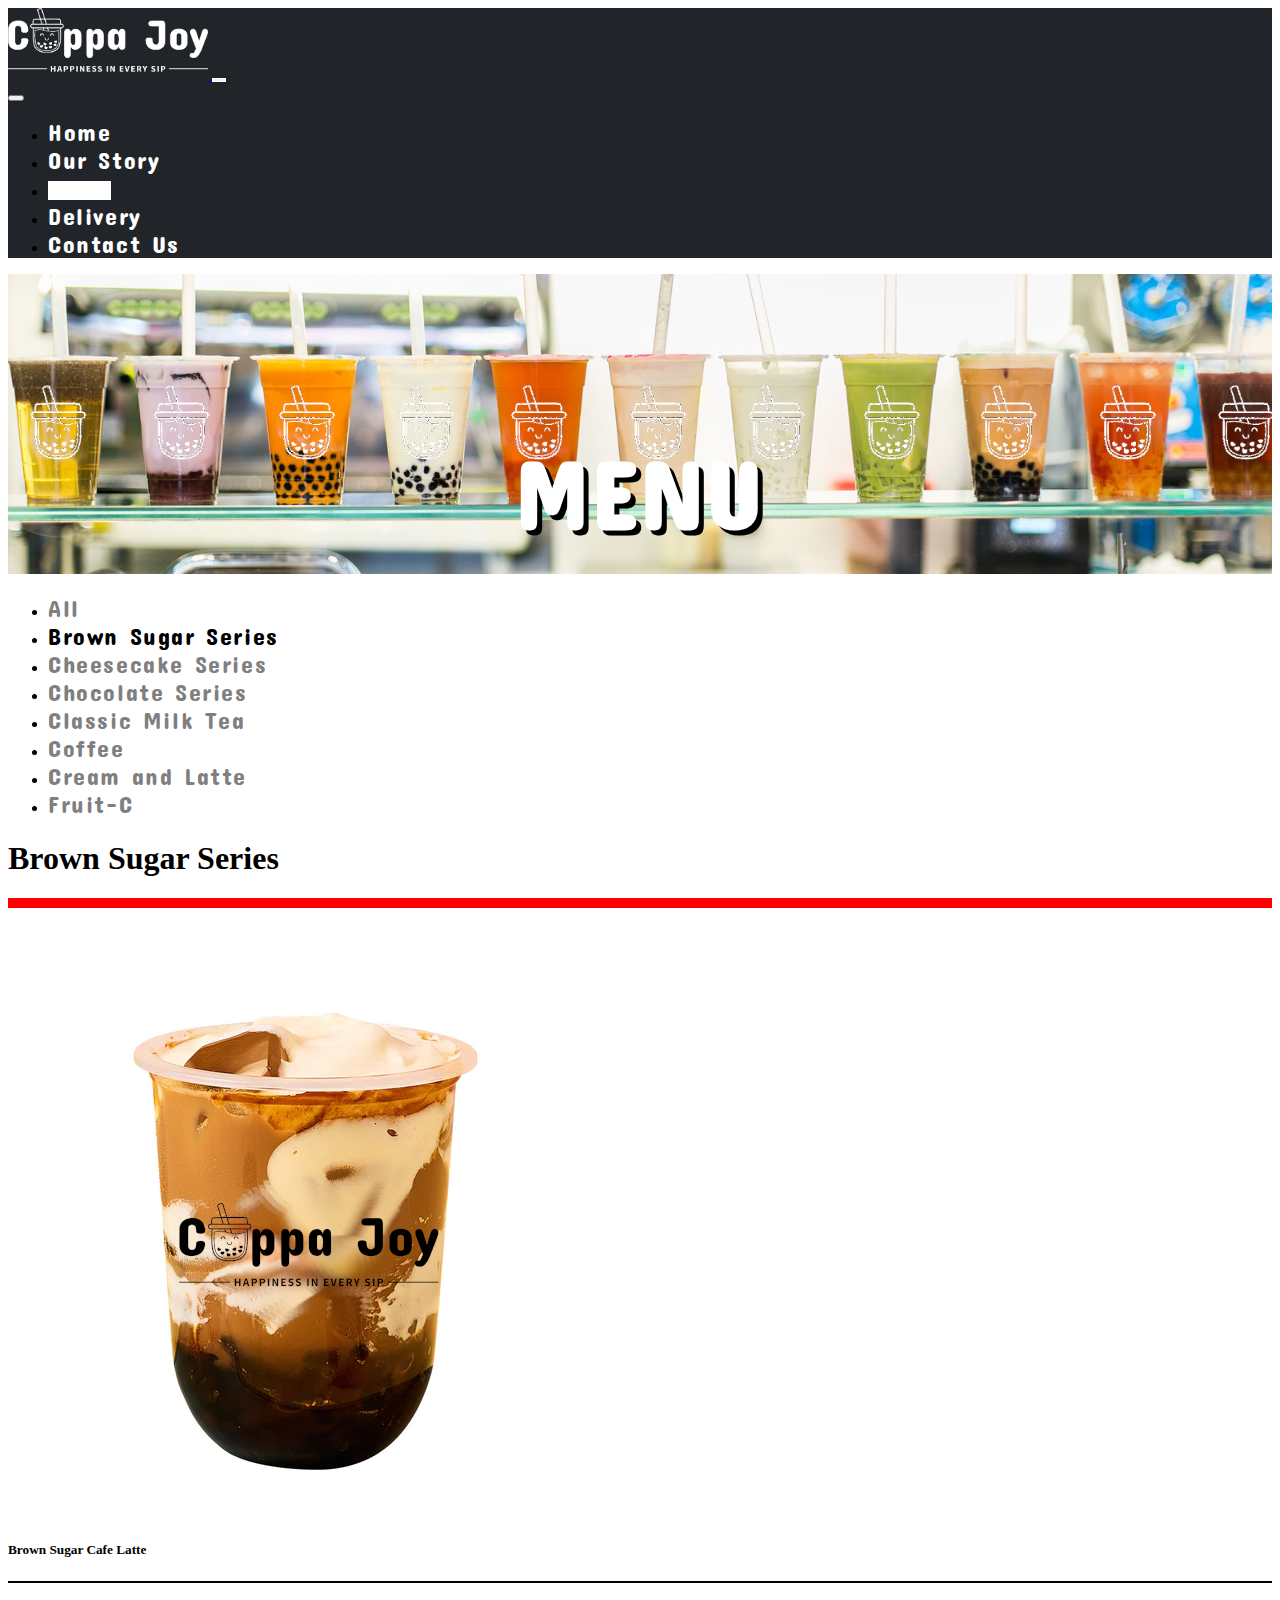
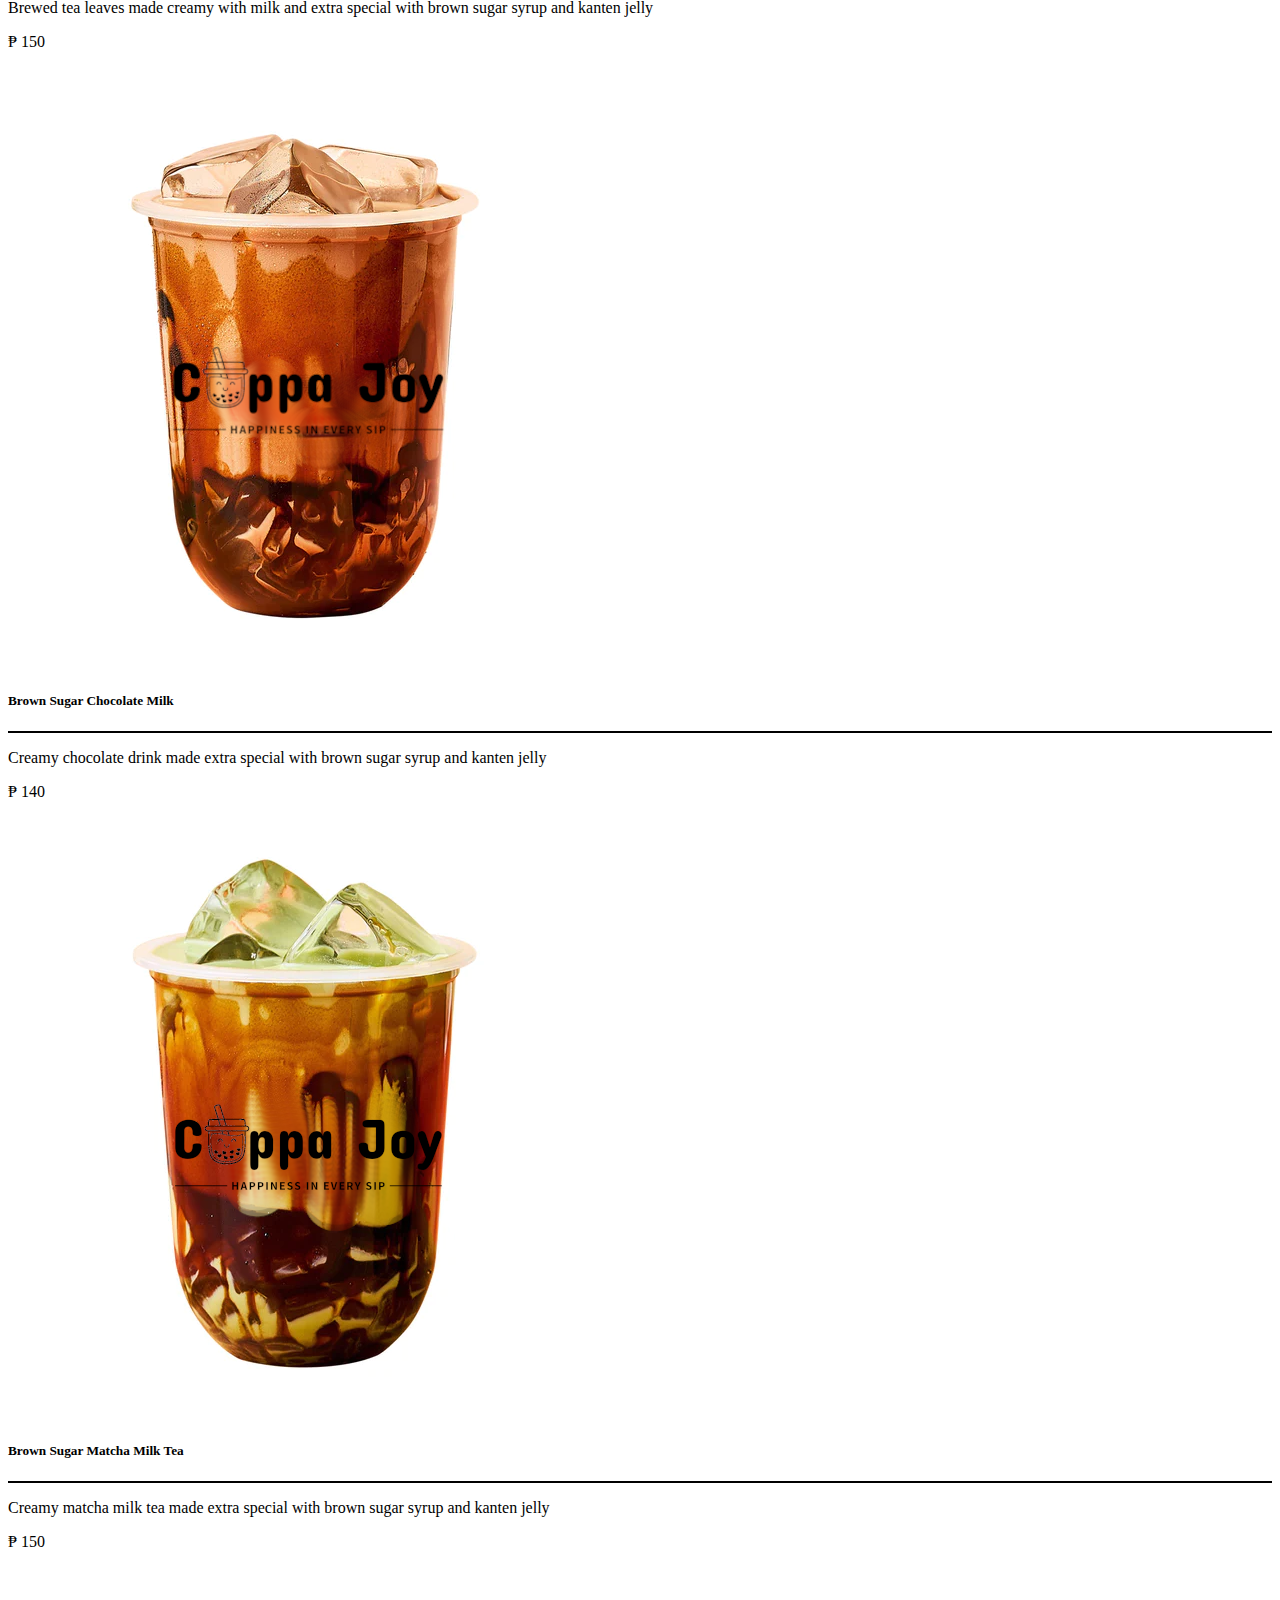
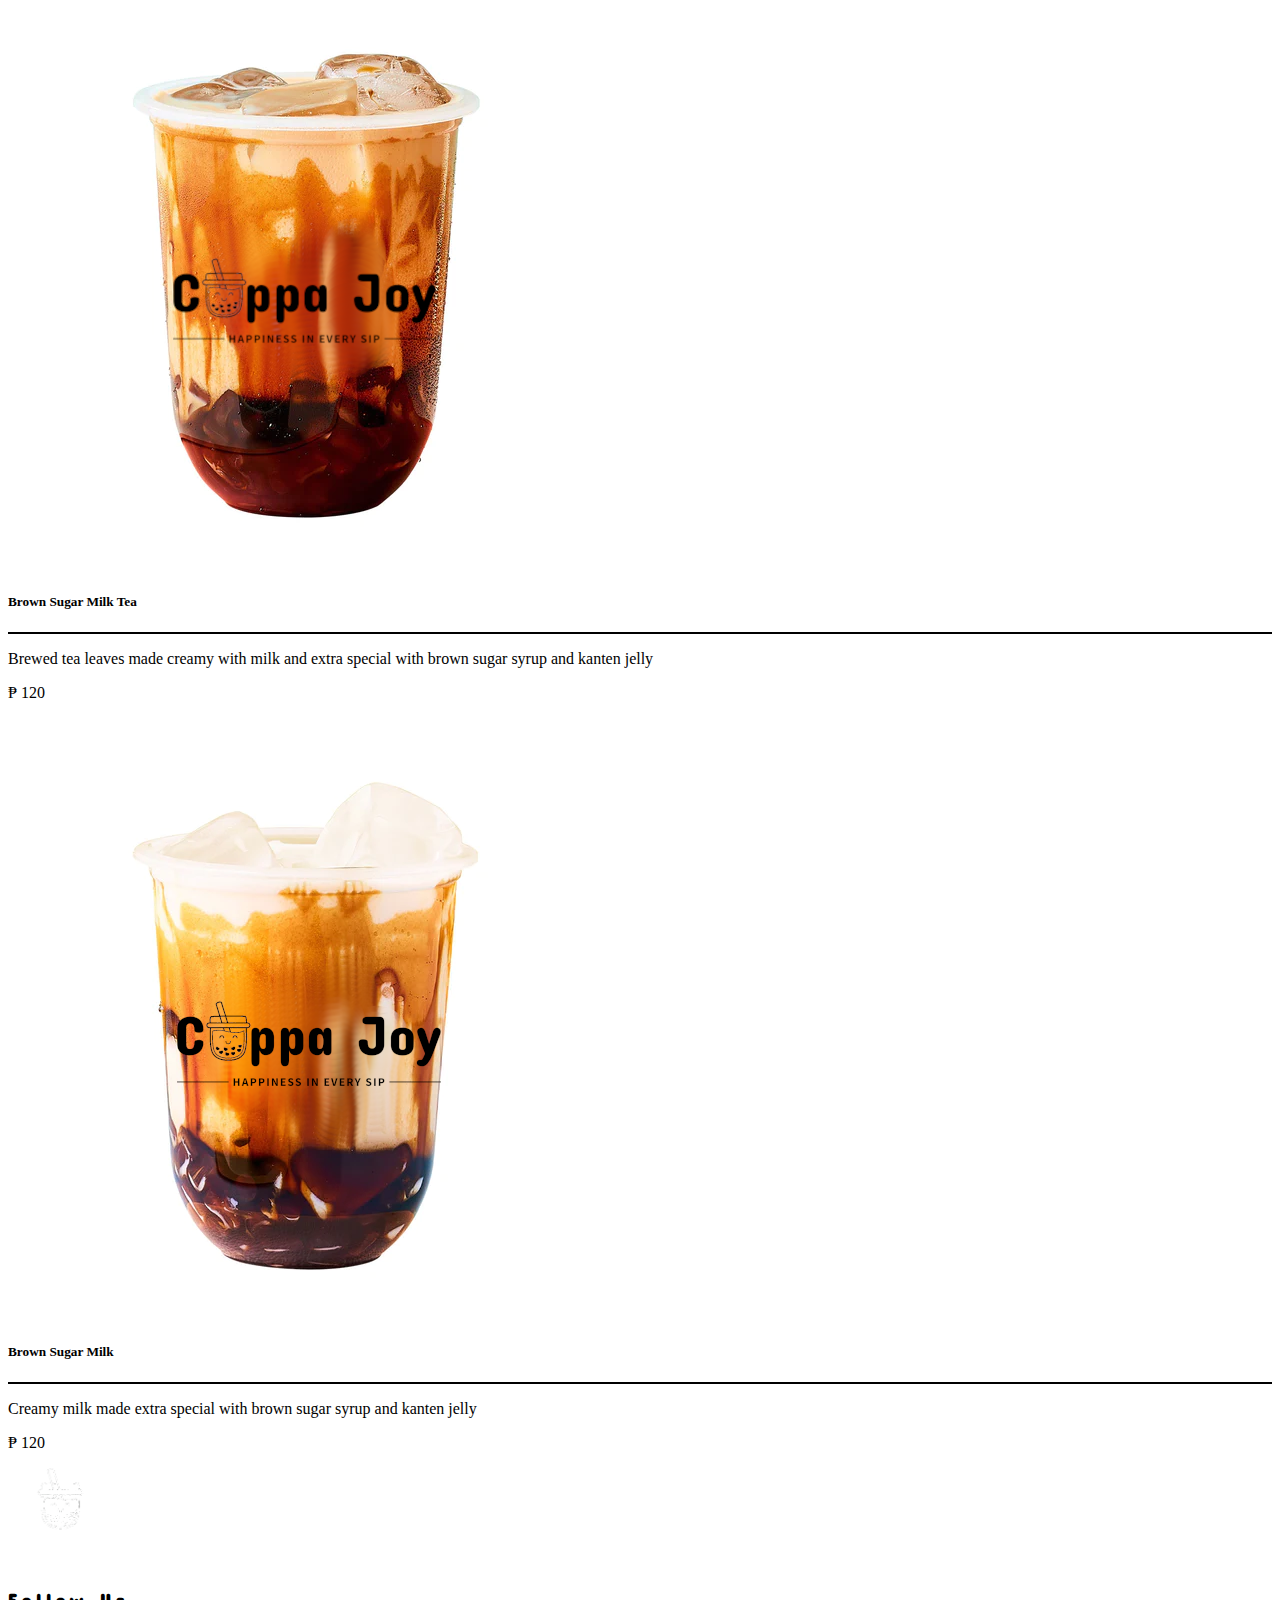
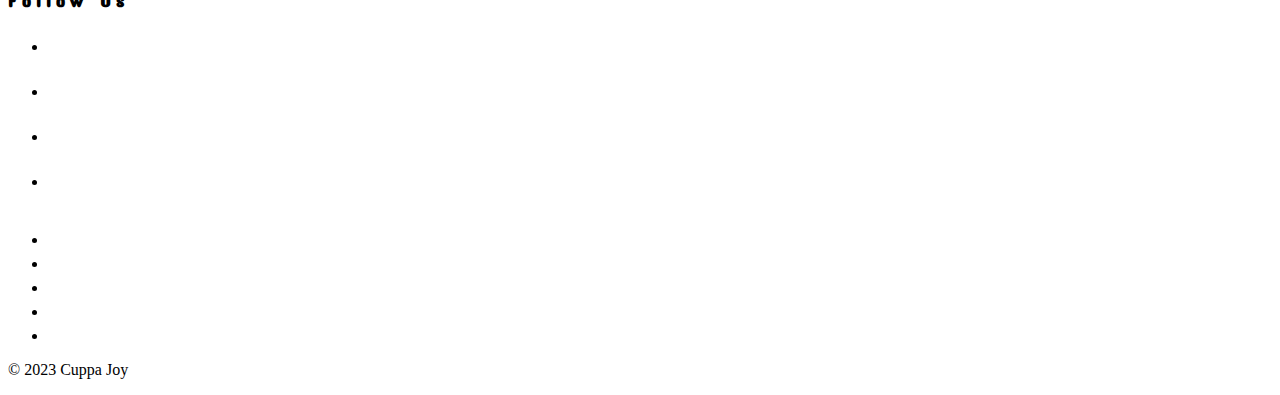
<file: Menu-Pages/brown-sugar.html>
<!DOCTYPE html>
<html lang="en">
  <head>
    <meta charset="UTF-8" />
    <meta name="viewport" content="width=device-width, initial-scale=1.0" />
    <title>Menu | Cuppa Joy</title>
    <link
      href="https://cdn.jsdelivr.net/npm/bootstrap@5.2.3/dist/css/bootstrap.min.css"
      rel="stylesheet"
      integrity="sha384-rbsA2VBKQhggwzxH7pPCaAqO46MgnOM80zW1RWuH61DGLwZJEdK2Kadq2F9CUG65"
      crossorigin="anonymous"
    />
    <link
      rel="stylesheet"
      href="https://cdnjs.cloudflare.com/ajax/libs/font-awesome/6.4.0/css/all.min.css"
      integrity="sha512-iecdLmaskl7CVkqkXNQ/ZH/XLlvWZOJyj7Yy7tcenmpD1ypASozpmT/E0iPtmFIB46ZmdtAc9eNBvH0H/ZpiBw=="
      crossorigin="anonymous"
      referrerpolicy="no-referrer"
    />
    <link rel="stylesheet" href="../style.css" />
    <!-- FAVICON -->
    <link
      rel="apple-touch-icon"
      sizes="180x180"
      href="../favicon_package_v0.16/apple-touch-icon.png"
    />
    <link
      rel="icon"
      type="image/png"
      sizes="32x32"
      href="../favicon_package_v0.16/favicon-32x32.png"
    />
    <link
      rel="icon"
      type="image/png"
      sizes="16x16"
      href="../favicon_package_v0.16/favicon-16x16.png"
    />
    <link rel="manifest" href="../favicon_package_v0.16/site.webmanifest" />
    <link
      rel="mask-icon"
      href="../favicon_package_v0.16/safari-pinned-tab.svg"
      color="#5bbad5"
    />
    <meta name="msapplication-TileColor" content="#da532c" />
    <meta name="theme-color" content="#ffffff" />
  </head>
  <body>
    <!-- NAVIGATION MENU -->
    <header>
      <div class="container-fluid px-5">
        <nav class="navbar navbar-expand-lg">
          <a
            href="../index.html"
            class="navbar-brand ms-xl-5 ps-xl-5 ms-sm-2 ps-sm-2"
          >
            <img
              src="../Photos/brand-logo-white.png"
              alt="cuppa-joy-logo"
              width="200px"
            />
          </a>

          <button
            class="navbar-toggler"
            type="button"
            data-bs-toggle="offcanvas"
            data-bs-target="#navbarNav"
            aria-controls="navbarNav"
            aria-expanded="false"
            aria-label="Toggle navigation"
          >
            <span><i class="fa-solid fa-bars" style="color: #ffffff"></i></span>
          </button>

          <div
            class="offcanvas offcanvas-end"
            id="navbarNav"
            tabindex="-1"
            aria-labelledby="navbarNav"
          >
            <div class="offcanvas-header">
              <button
                type="button"
                class="btn text-reset"
                data-bs-dismiss="offcanvas"
                aria-label="Close"
              >
                <i class="fa-solid fa-xmark fa-2xl" style="color: #ffffff"></i>
              </button>
            </div>
            <ul
              class="offcanvas-body text-center justify-content-xl-end navbar-nav gap-3 gap-xl-5 gap-lg-4 gap-md-2 text-nowrap"
            >
              <li class="nav-item">
                <a href="../index.html" class="nav-link text-uppercase"
                  ><span class="nav-title">Home</span></a
                >
              </li>
              <li class="nav-item">
                <a href="../our-story.html" class="nav-link text-uppercase"
                  ><span class="nav-title">Our Story</span></a
                >
              </li>
              <li class="nav-item">
                <a
                  href="../menu.html"
                  class="nav-link active text-uppercase"
                  aria-current="page"
                  ><span class="nav-title">Menu</span></a
                >
              </li>
              <li class="nav-item">
                <a href="../delivery.html" class="nav-link text-uppercase"
                  ><span class="nav-title">Delivery</span></a
                >
              </li>
              <li class="nav-item">
                <a href="../contact-us.html" class="nav-link text-uppercase"
                  ><span class="nav-title">Contact Us</span></a
                >
              </li>
            </ul>
          </div>
        </nav>
      </div>
    </header>

    <main>
      <!-- MENU BANNER -->
      <div class="menu-banner">
        <h1>Menu</h1>
        <img src="../Photos/menu/menu-banner.jpg" alt="Menu-Banner" />
      </div>

      <!-- MENU SIDE NAVIGATION BAR -->
      <div
        class="menu-wrapper container d-flex flex-wrap-reverse justify-content-between my-5 gap-1"
      >
        <div class="menu-nav col-lg-3">
          <ul class="nav flex-column">
            <li class="nav-item menu-tab">
              <a href="../menu.html" class="nav-link text-uppercase"
                ><span class="nav-title">All</span></a
              >
            </li>
            <li class="nav-item menu-tab">
              <a href="./brown-sugar.html" class="nav-link text-uppercase"
                ><span class="nav-title" style="color: black"
                  >Brown Sugar Series</span
                ></a
              >
            </li>
            <li class="nav-item menu-tab">
              <a href="./cheesecake.html" class="nav-link text-uppercase"
                ><span class="nav-title">Cheesecake Series</span></a
              >
            </li>
            <li class="nav-item menu-tab">
              <a href="./choco-series.html" class="nav-link text-uppercase"
                ><span class="nav-title">Chocolate Series</span></a
              >
            </li>
            <li class="nav-item menu-tab">
              <a href="./classic-milktea.html" class="nav-link text-uppercase"
                ><span class="nav-title">Classic Milk Tea</span></a
              >
            </li>
            <li class="nav-item menu-tab">
              <a href="./coffee.html" class="nav-link text-uppercase"
                ><span class="nav-title">Coffee</span></a
              >
            </li>
            <li class="nav-item menu-tab">
              <a href="./cream-and-latte.html" class="nav-link text-uppercase"
                ><span class="nav-title">Cream and Latte</span></a
              >
            </li>
            <li class="nav-item menu-tab">
              <a href="./fruit-series.html" class="nav-link text-uppercase"
                ><span class="nav-title">Fruit-C</span></a
              >
            </li>
          </ul>
        </div>

        <section class="col-lg-8 fade-up">
          <!-- BROWN SUGAR SERIES SECTION -->
          <section class="brown-sugar-series">
            <h1>Brown Sugar Series</h1>
            <hr />
            <div
              class="brown-sugar-series-cards d-flex flex-row flex-wrap justify-content-start"
            >
              <div class="card col-md-4">
                <img
                  class="card-img-top"
                  src="../Photos/menu/brown-sugar-series/Brown-Sugar-Cafe-Latte-CC_600x.png"
                  alt="Brown-Sugar-Cafe-Latte-CC"
                />
                <div class="card-body d-flex flex-column align-items-center">
                  <h5 class="card-title">Brown Sugar Cafe Latte</h5>
                  <hr />
                  <p class="card-text text-center">
                    Brewed tea leaves made creamy with milk and extra special
                    with brown sugar syrup and kanten jelly
                  </p>
                  <p class="card-text">&#8369; 150</p>
                </div>
              </div>
              <div class="card col-md-4">
                <img
                  class="card-img-top"
                  src="../Photos/menu/brown-sugar-series/Brown-Sugar-Chocolate-Milk_600x.png"
                  alt="Brown-Sugar-Chocolate-Milk"
                />
                <div class="card-body d-flex flex-column align-items-center">
                  <h5 class="card-title text-center">
                    Brown Sugar Chocolate Milk
                  </h5>
                  <hr />
                  <p class="card-text text-center">
                    Creamy chocolate drink made extra special with brown sugar
                    syrup and kanten jelly
                  </p>
                  <p class="card-text">&#8369; 140</p>
                </div>
              </div>
              <div class="card col-md-4">
                <img
                  class="card-img-top"
                  src="../Photos/menu/brown-sugar-series/Brown-Sugar-Matcha-Milk-Tea_600x.png"
                  alt="Brown-Sugar-Matcha-Milk-Tea"
                />
                <div class="card-body d-flex flex-column align-items-center">
                  <h5 class="card-title text-center">
                    Brown Sugar Matcha Milk Tea
                  </h5>
                  <hr />
                  <p class="card-text text-center">
                    Creamy matcha milk tea made extra special with brown sugar
                    syrup and kanten jelly
                  </p>
                  <p class="card-text">&#8369; 150</p>
                </div>
              </div>
              <div class="card col-md-4">
                <img
                  class="card-img-top"
                  src="../Photos/menu/brown-sugar-series/Brown-Sugar-Milk-Tea_600x.png"
                  alt="Brown-Sugar-Milk-Tea"
                />
                <div class="card-body d-flex flex-column align-items-center">
                  <h5 class="card-title text-center">Brown Sugar Milk Tea</h5>
                  <hr />
                  <p class="card-text text-center">
                    Brewed tea leaves made creamy with milk and extra special
                    with brown sugar syrup and kanten jelly
                  </p>
                  <p class="card-text">&#8369; 120</p>
                </div>
              </div>
              <div class="card col-md-4">
                <img
                  class="card-img-top"
                  src="../Photos/menu/brown-sugar-series/Brown-Sugar-Milk_600x.png"
                  alt="Brown-Sugar-Milk"
                />
                <div class="card-body d-flex flex-column align-items-center">
                  <h5 class="card-title text-center">Brown Sugar Milk</h5>
                  <hr />
                  <p class="card-text text-center">
                    Creamy milk made extra special with brown sugar syrup and
                    kanten jelly
                  </p>
                  <p class="card-text">&#8369; 120</p>
                </div>
              </div>
            </div>
          </section>
        </section>
      </div>
    </main>
    <!-- FOOTER -->
    <footer>
      <div class="container-fluid bg-dark pt-4 pb-1">
        <div class="d-flex justify-content-center mb-4">
          <img
            src="../Photos/brand-logo-white.png"
            alt="cuppa-joy-logo-white"
            width="270px"
          />
        </div>

        <!-- SOCIAL MEDIA LINKS -->
        <div class="social-icons mb-2">
          <h3
            class="follow-us-header text-light d-flex justify-content-center text-uppercase pb-2"
          >
            Follow Us
          </h3>
          <ul
            class="wrapper-icons list-unstyled d-flex flex-row justify-content-center"
            style="column-gap: 30px"
          >
            <li>
              <a
                href="https://www.instagram.com/"
                class="icon icon-instagram"
                target="_blank"
                ><i
                  class="fa-brands fa-instagram fa-lg"
                  style="color: #ffffff"
                ></i
              ></a>
            </li>
            <li>
              <a
                href="https://www.facebook.com/"
                class="icon icon-facebook"
                target="_blank"
                ><i
                  class="fa-brands fa-facebook-f fa-lg"
                  style="color: #ffffff"
                ></i
              ></a>
            </li>
            <li>
              <a
                href="https://twitter.com/"
                class="icon icon-twitter"
                target="_blank"
                ><i
                  class="fa-brands fa-twitter fa-lg"
                  style="color: #ffffff"
                ></i
              ></a>
            </li>
            <li>
              <a
                href="https://www.tiktok.com/"
                class="icon icon-tiktok"
                target="_blank"
                ><i class="fa-brands fa-tiktok fa-lg" style="color: #ffffff"></i
              ></a>
            </li>
          </ul>
        </div>

        <!-- QUICK NAVIGATION MENU FOOTER -->
        <div class="quickNav-footer mb-2">
          <div class="d-none d-lg-block">
            <ul
              class="quick-nav list-unstyled d-flex flex-lg-row flex-column g-lg-5 gap-4 justify-content-lg-center p-5"
            >
              <li><a href="../index.html">Home</a></li>
              <li><a href="../our-story.html">Our Story</a></li>
              <li><a href="../menu.html">Menu</a></li>
              <li><a href="../delivery.html">Delivery</a></li>
              <li><a href="../contact-us.html">Contact Us</a></li>
            </ul>
          </div>
        </div>

        <!-- COPYRIGHT -->
        <p class="text-light d-flex justify-content-center">
          &copy; 2023 Cuppa Joy
        </p>
      </div>
    </footer>

    <script
      src="https://cdn.jsdelivr.net/npm/bootstrap@5.2.3/dist/js/bootstrap.bundle.min.js"
      integrity="sha384-kenU1KFdBIe4zVF0s0G1M5b4hcpxyD9F7jL+jjXkk+Q2h455rYXK/7HAuoJl+0I4"
      crossorigin="anonymous"
    ></script>
  </body>
</html>
</file>
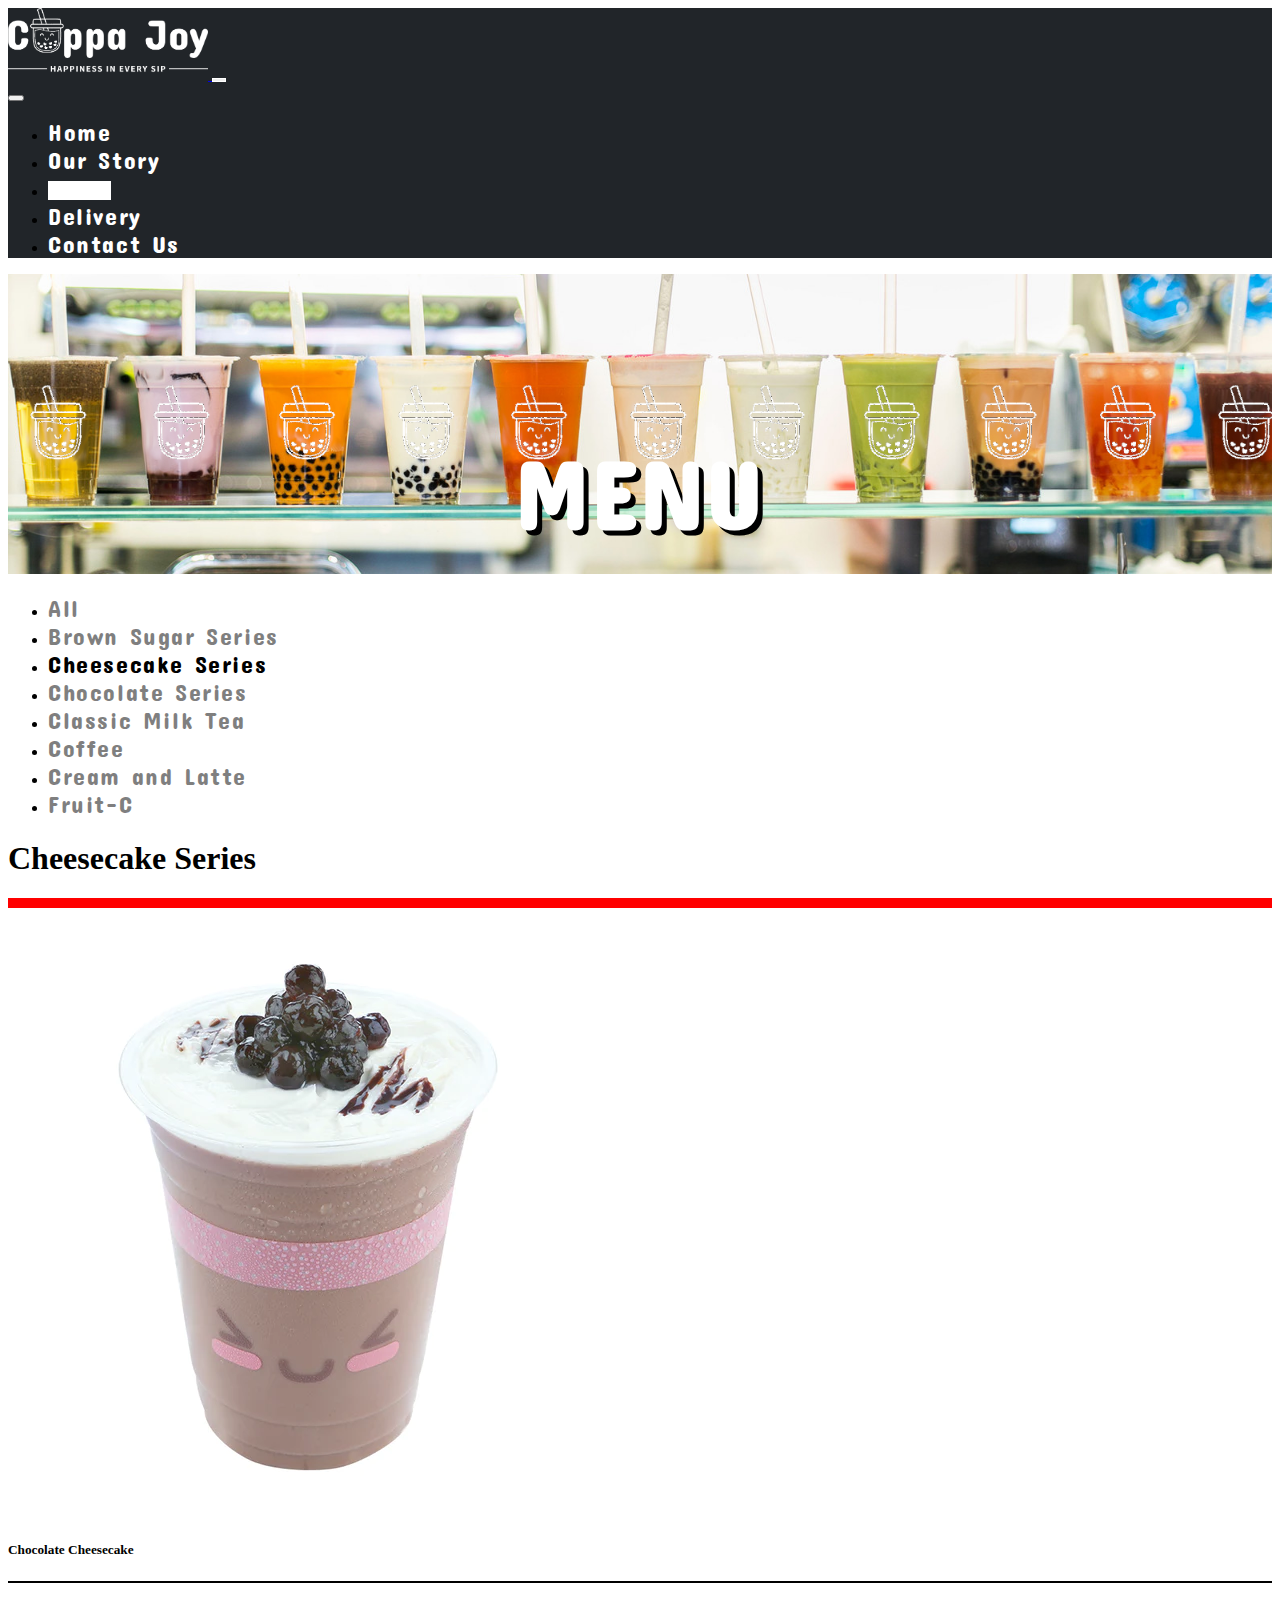
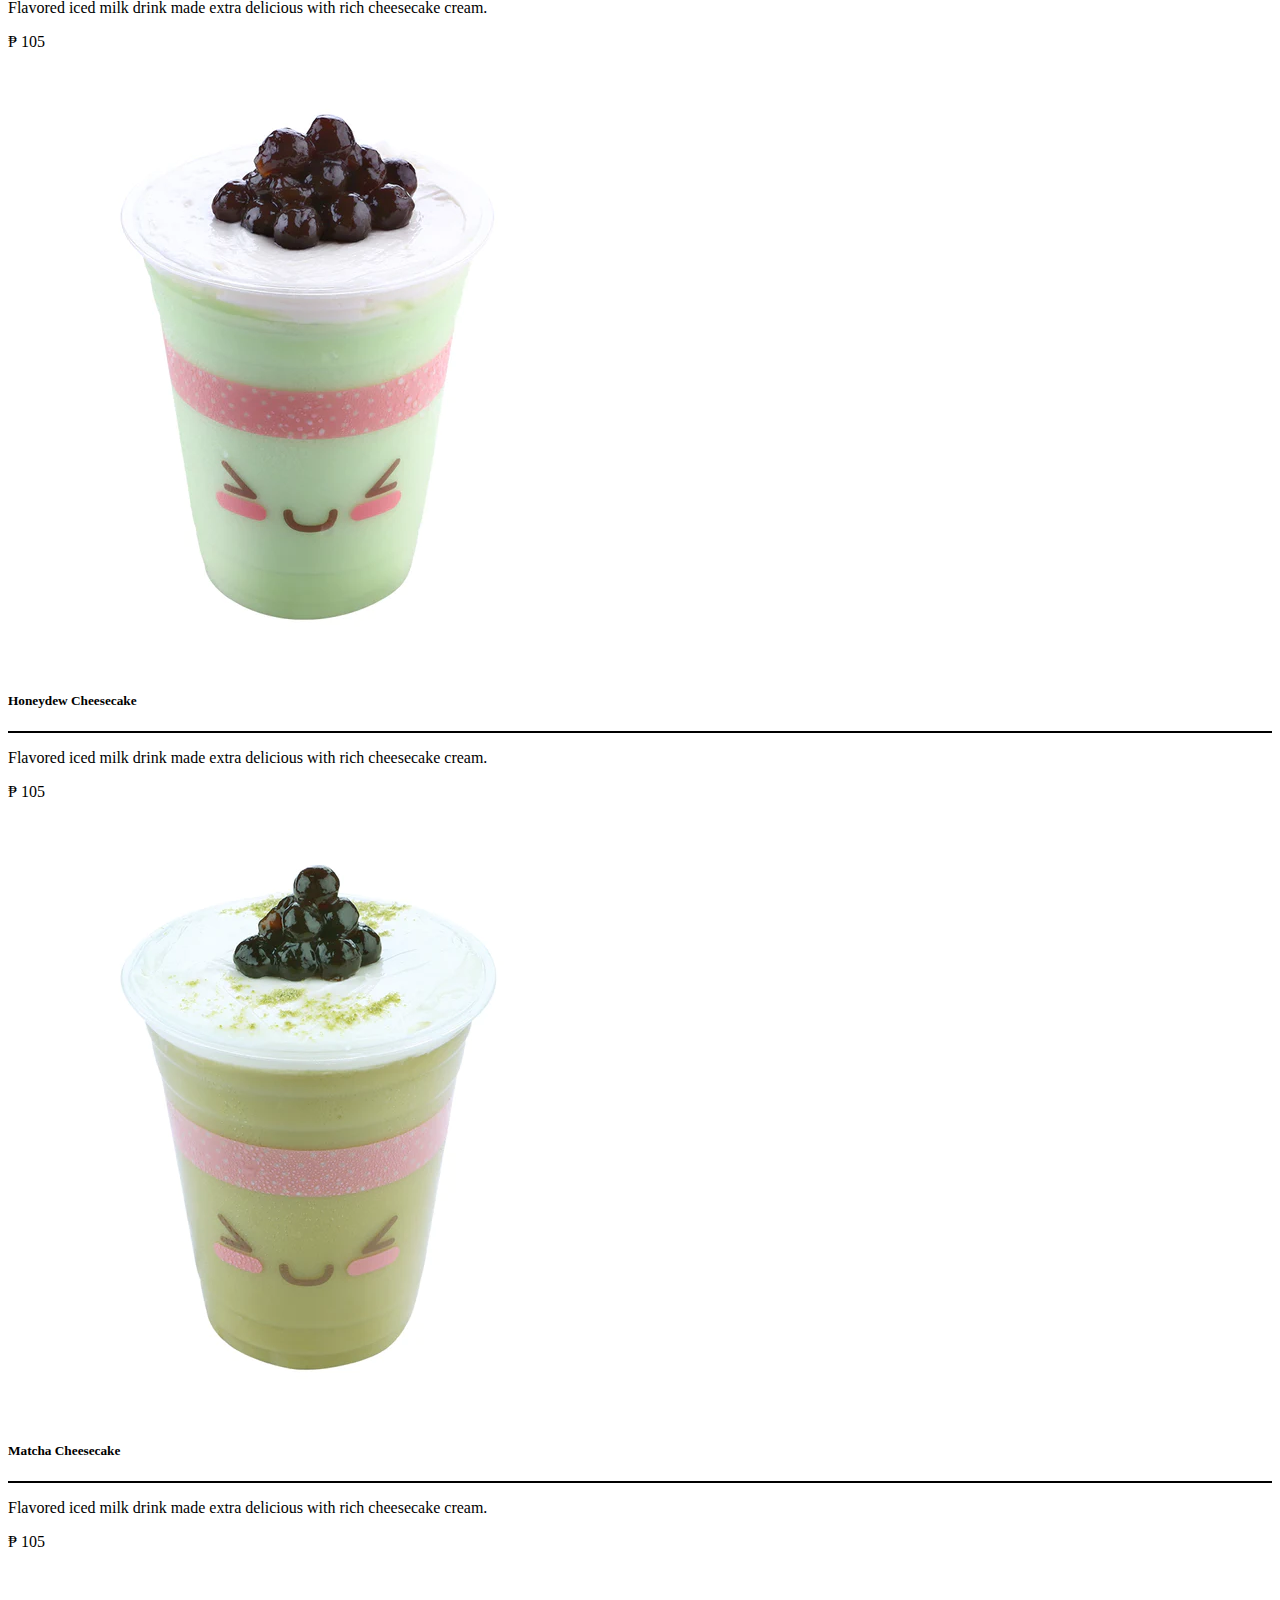
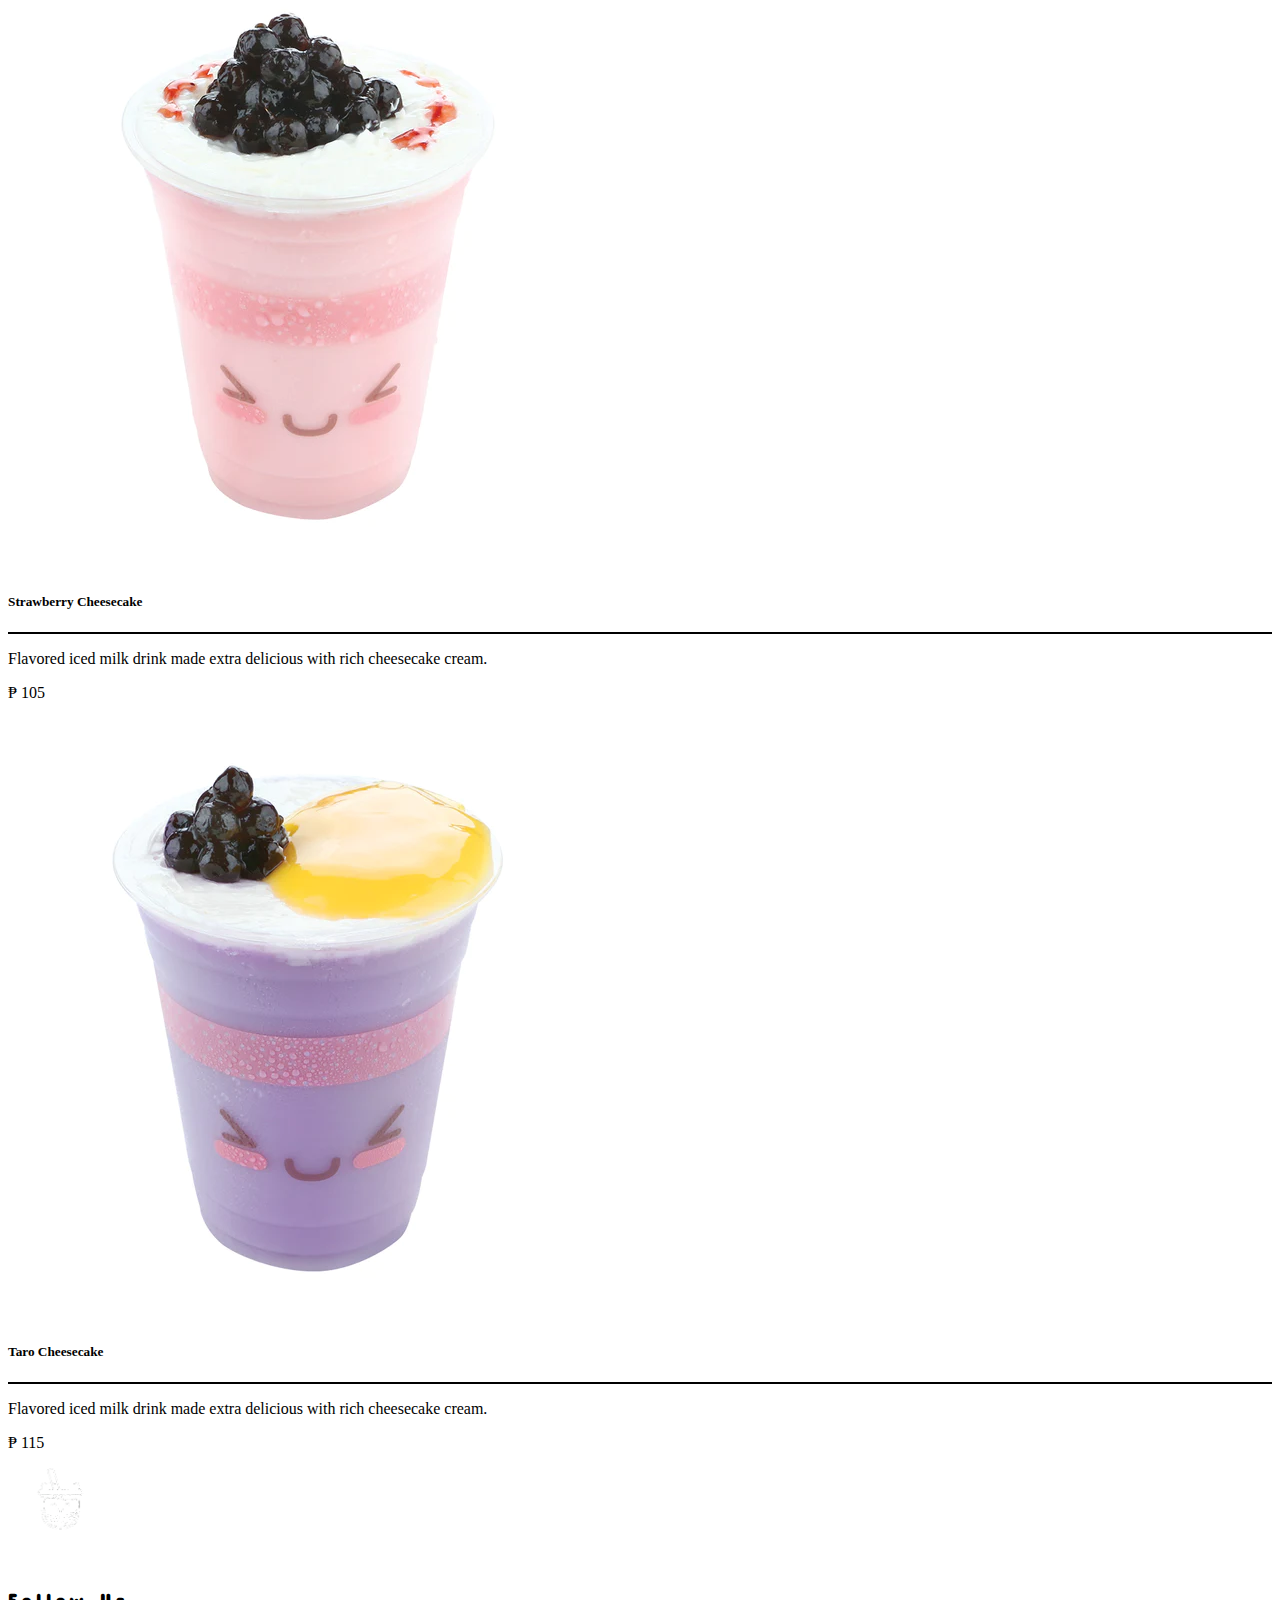
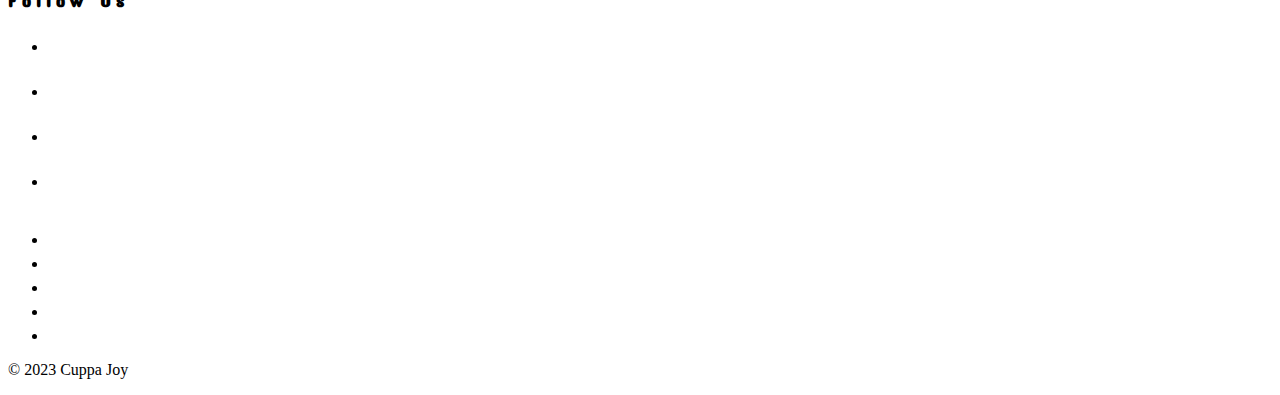
<file: Menu-Pages/cheesecake.html>
<!DOCTYPE html>
<html lang="en">
  <head>
    <meta charset="UTF-8" />
    <meta name="viewport" content="width=device-width, initial-scale=1.0" />
    <title>Menu | Cuppa Joy</title>
    <link
      href="https://cdn.jsdelivr.net/npm/bootstrap@5.2.3/dist/css/bootstrap.min.css"
      rel="stylesheet"
      integrity="sha384-rbsA2VBKQhggwzxH7pPCaAqO46MgnOM80zW1RWuH61DGLwZJEdK2Kadq2F9CUG65"
      crossorigin="anonymous"
    />
    <link
      rel="stylesheet"
      href="https://cdnjs.cloudflare.com/ajax/libs/font-awesome/6.4.0/css/all.min.css"
      integrity="sha512-iecdLmaskl7CVkqkXNQ/ZH/XLlvWZOJyj7Yy7tcenmpD1ypASozpmT/E0iPtmFIB46ZmdtAc9eNBvH0H/ZpiBw=="
      crossorigin="anonymous"
      referrerpolicy="no-referrer"
    />
    <link rel="stylesheet" href="../style.css" />
    <!-- FAVICON -->
    <link
      rel="apple-touch-icon"
      sizes="180x180"
      href="../favicon_package_v0.16/apple-touch-icon.png"
    />
    <link
      rel="icon"
      type="image/png"
      sizes="32x32"
      href="../favicon_package_v0.16/favicon-32x32.png"
    />
    <link
      rel="icon"
      type="image/png"
      sizes="16x16"
      href="../favicon_package_v0.16/favicon-16x16.png"
    />
    <link rel="manifest" href="../favicon_package_v0.16/site.webmanifest" />
    <link
      rel="mask-icon"
      href="../favicon_package_v0.16/safari-pinned-tab.svg"
      color="#5bbad5"
    />
    <meta name="msapplication-TileColor" content="#da532c" />
    <meta name="theme-color" content="#ffffff" />
  </head>
  <body>
    <!-- NAVIGATION MENU -->
    <header>
      <div class="container-fluid px-5">
        <nav class="navbar navbar-expand-lg">
          <a
            href="../index.html"
            class="navbar-brand ms-xl-5 ps-xl-5 ms-sm-2 ps-sm-2"
          >
            <img
              src="../Photos/brand-logo-white.png"
              alt="cuppa-joy-logo"
              width="200px"
            />
          </a>

          <button
            class="navbar-toggler"
            type="button"
            data-bs-toggle="offcanvas"
            data-bs-target="#navbarNav"
            aria-controls="navbarNav"
            aria-expanded="false"
            aria-label="Toggle navigation"
          >
            <span><i class="fa-solid fa-bars" style="color: #ffffff"></i></span>
          </button>

          <div
            class="offcanvas offcanvas-end"
            id="navbarNav"
            tabindex="-1"
            aria-labelledby="navbarNav"
          >
            <div class="offcanvas-header">
              <button
                type="button"
                class="btn text-reset"
                data-bs-dismiss="offcanvas"
                aria-label="Close"
              >
                <i class="fa-solid fa-xmark fa-2xl" style="color: #ffffff"></i>
              </button>
            </div>
            <ul
              class="offcanvas-body text-center justify-content-xl-end navbar-nav gap-3 gap-xl-5 gap-lg-4 gap-md-2 text-nowrap"
            >
              <li class="nav-item">
                <a href="../index.html" class="nav-link text-uppercase"
                  ><span class="nav-title">Home</span></a
                >
              </li>
              <li class="nav-item">
                <a href="../our-story.html" class="nav-link text-uppercase"
                  ><span class="nav-title">Our Story</span></a
                >
              </li>
              <li class="nav-item">
                <a
                  href="../menu.html"
                  class="nav-link active text-uppercase"
                  aria-current="page"
                  ><span class="nav-title">Menu</span></a
                >
              </li>
              <li class="nav-item">
                <a href="../delivery.html" class="nav-link text-uppercase"
                  ><span class="nav-title">Delivery</span></a
                >
              </li>
              <li class="nav-item">
                <a href="../contact-us.html" class="nav-link text-uppercase"
                  ><span class="nav-title">Contact Us</span></a
                >
              </li>
            </ul>
          </div>
        </nav>
      </div>
    </header>

    <main>
      <!-- MENU BANNER -->
      <div class="menu-banner">
        <h1>Menu</h1>
        <img src="../Photos/menu/menu-banner.jpg" alt="Menu-Banner" />
      </div>

      <!-- MENU SIDE NAVIGATION BAR -->
      <div
        class="menu-wrapper container d-flex flex-wrap-reverse justify-content-between my-5 gap-1"
      >
        <div class="menu-nav col-lg-3">
          <ul class="nav flex-column">
            <li class="nav-item menu-tab">
              <a href="../menu.html" class="nav-link text-uppercase"
                ><span class="nav-title">All</span></a
              >
            </li>
            <li class="nav-item menu-tab">
              <a href="./brown-sugar.html" class="nav-link text-uppercase"
                ><span class="nav-title">Brown Sugar Series</span></a
              >
            </li>
            <li class="nav-item menu-tab">
              <a href="./cheesecake.html" class="nav-link text-uppercase"
                ><span class="nav-title" style="color: black"
                  >Cheesecake Series</span
                ></a
              >
            </li>
            <li class="nav-item menu-tab">
              <a href="./choco-series.html" class="nav-link text-uppercase"
                ><span class="nav-title">Chocolate Series</span></a
              >
            </li>
            <li class="nav-item menu-tab">
              <a href="./classic-milktea.html" class="nav-link text-uppercase"
                ><span class="nav-title">Classic Milk Tea</span></a
              >
            </li>
            <li class="nav-item menu-tab">
              <a href="./coffee.html" class="nav-link text-uppercase"
                ><span class="nav-title">Coffee</span></a
              >
            </li>
            <li class="nav-item menu-tab">
              <a href="./cream-and-latte.html" class="nav-link text-uppercase"
                ><span class="nav-title">Cream and Latte</span></a
              >
            </li>
            <li class="nav-item menu-tab">
              <a href="./fruit-series.html" class="nav-link text-uppercase"
                ><span class="nav-title">Fruit-C</span></a
              >
            </li>
          </ul>
        </div>

        <section class="col-lg-8 fade-up">
          <!-- CHEESECAKE SERIES SECTION -->
          <section class="cheescake-series my-5">
            <h1>Cheesecake Series</h1>
            <hr />
            <div
              class="cheesecake-series-cards d-flex flex-row flex-wrap justify-content-start"
            >
              <div class="card col-md-4">
                <img
                  class="card-img-top"
                  src="../Photos/menu/cheesecake-series/ChocolateCC_600x.webp"
                  alt="Chocolate-Cheesecake-Cream"
                />
                <div class="card-body d-flex flex-column align-items-center">
                  <h5 class="card-title text-center">Chocolate Cheesecake</h5>
                  <hr />
                  <p class="card-text text-center">
                    Flavored iced milk drink made extra delicious with rich
                    cheesecake cream.
                  </p>
                  <p class="card-text">&#8369; 105</p>
                </div>
              </div>
              <div class="card col-md-4">
                <img
                  class="card-img-top"
                  src="../Photos/menu/cheesecake-series/HoneydewCC_600x.webp"
                  alt="Honeydew-Cheesecake-Cream"
                />
                <div class="card-body d-flex flex-column align-items-center">
                  <h5 class="card-title text-center">Honeydew Cheesecake</h5>
                  <hr />
                  <p class="card-text text-center">
                    Flavored iced milk drink made extra delicious with rich
                    cheesecake cream.
                  </p>
                  <p class="card-text">&#8369; 105</p>
                </div>
              </div>
              <div class="card col-md-4">
                <img
                  class="card-img-top"
                  src="../Photos/menu/cheesecake-series/MatchaCC_600x.webp"
                  alt="Matcha-Cheesecake-Cream"
                />
                <div class="card-body d-flex flex-column align-items-center">
                  <h5 class="card-title text-center">Matcha Cheesecake</h5>
                  <hr />
                  <p class="card-text text-center">
                    Flavored iced milk drink made extra delicious with rich
                    cheesecake cream.
                  </p>
                  <p class="card-text">&#8369; 105</p>
                </div>
              </div>
              <div class="card col-md-4">
                <img
                  class="card-img-top"
                  src="../Photos/menu/cheesecake-series/StrawberryCC_600x.webp"
                  alt="Strawberry-Cheesecake-Cream"
                />
                <div class="card-body d-flex flex-column align-items-center">
                  <h5 class="card-title text-center">Strawberry Cheesecake</h5>
                  <hr />
                  <p class="card-text text-center">
                    Flavored iced milk drink made extra delicious with rich
                    cheesecake cream.
                  </p>
                  <p class="card-text">&#8369; 105</p>
                </div>
              </div>
              <div class="card col-md-4">
                <img
                  class="card-img-top"
                  src="../Photos/menu/cheesecake-series/TaroCC_600x.webp"
                  alt="Taro-Cheesecake-Cream"
                />
                <div class="card-body d-flex flex-column align-items-center">
                  <h5 class="card-title text-center">Taro Cheesecake</h5>
                  <hr />
                  <p class="card-text text-center">
                    Flavored iced milk drink made extra delicious with rich
                    cheesecake cream.
                  </p>
                  <p class="card-text">&#8369; 115</p>
                </div>
              </div>
            </div>
          </section>
        </section>
      </div>
    </main>
    <!-- FOOTER -->
    <footer>
      <div class="container-fluid bg-dark pt-4 pb-1">
        <div class="d-flex justify-content-center mb-4">
          <img
            src="../Photos/brand-logo-white.png"
            alt="cuppa-joy-logo-white"
            width="270px"
          />
        </div>

        <!-- SOCIAL MEDIA LINKS -->
        <div class="social-icons mb-2">
          <h3
            class="follow-us-header text-light d-flex justify-content-center text-uppercase pb-2"
          >
            Follow Us
          </h3>
          <ul
            class="wrapper-icons list-unstyled d-flex flex-row justify-content-center"
            style="column-gap: 30px"
          >
            <li>
              <a
                href="https://www.instagram.com/"
                class="icon icon-instagram"
                target="_blank"
                ><i
                  class="fa-brands fa-instagram fa-lg"
                  style="color: #ffffff"
                ></i
              ></a>
            </li>
            <li>
              <a
                href="https://www.facebook.com/"
                class="icon icon-facebook"
                target="_blank"
                ><i
                  class="fa-brands fa-facebook-f fa-lg"
                  style="color: #ffffff"
                ></i
              ></a>
            </li>
            <li>
              <a
                href="https://twitter.com/"
                class="icon icon-twitter"
                target="_blank"
                ><i
                  class="fa-brands fa-twitter fa-lg"
                  style="color: #ffffff"
                ></i
              ></a>
            </li>
            <li>
              <a
                href="https://www.tiktok.com/"
                class="icon icon-tiktok"
                target="_blank"
                ><i class="fa-brands fa-tiktok fa-lg" style="color: #ffffff"></i
              ></a>
            </li>
          </ul>
        </div>

        <!-- QUICK NAVIGATION MENU FOOTER -->
        <div class="quickNav-footer mb-2">
          <div class="d-none d-lg-block">
            <ul
              class="quick-nav list-unstyled d-flex flex-lg-row flex-column g-lg-5 gap-4 justify-content-lg-center p-5"
            >
              <li><a href="../index.html">Home</a></li>
              <li><a href="../our-story.html">Our Story</a></li>
              <li><a href="../menu.html">Menu</a></li>
              <li><a href="../delivery.html">Delivery</a></li>
              <li><a href="../contact-us.html">Contact Us</a></li>
            </ul>
          </div>
        </div>

        <!-- COPYRIGHT -->
        <p class="text-light d-flex justify-content-center">
          &copy; 2023 Cuppa Joy
        </p>
      </div>
    </footer>

    <script
      src="https://cdn.jsdelivr.net/npm/bootstrap@5.2.3/dist/js/bootstrap.bundle.min.js"
      integrity="sha384-kenU1KFdBIe4zVF0s0G1M5b4hcpxyD9F7jL+jjXkk+Q2h455rYXK/7HAuoJl+0I4"
      crossorigin="anonymous"
    ></script>
  </body>
</html>
</file>
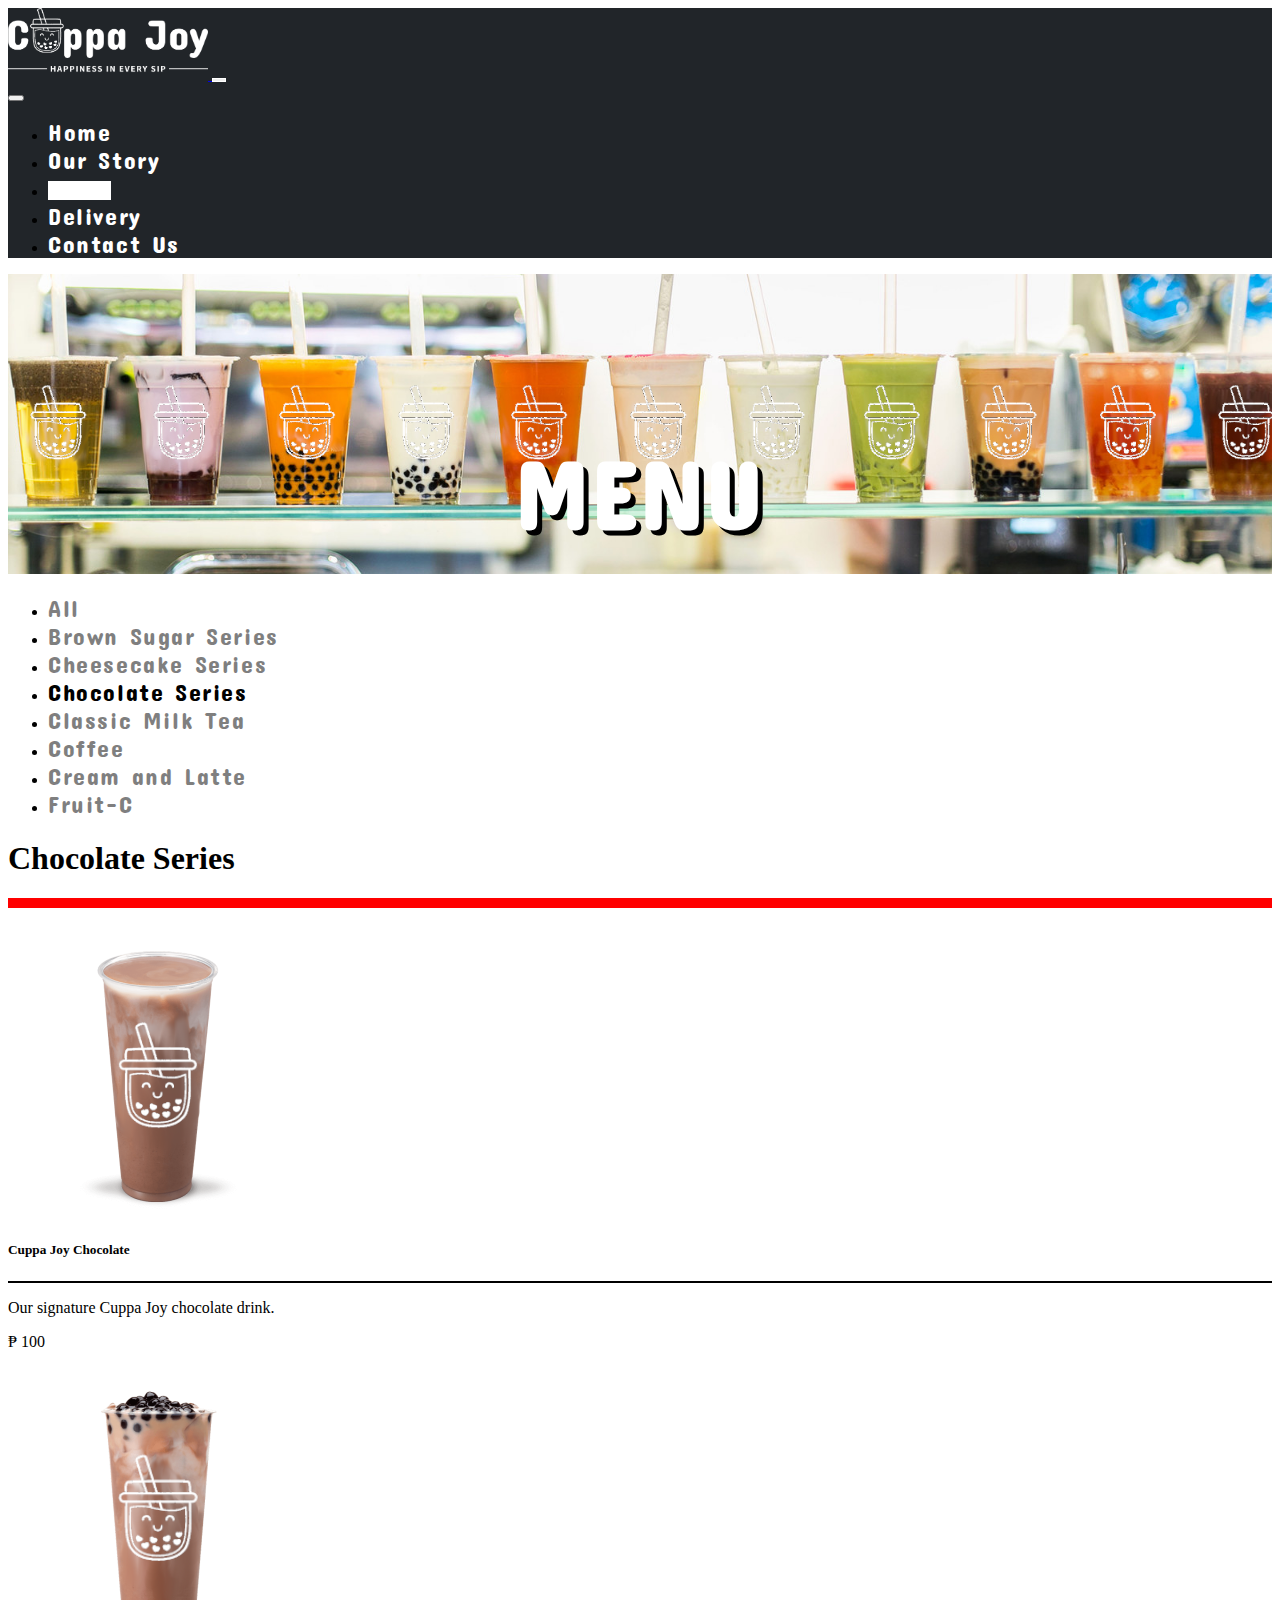
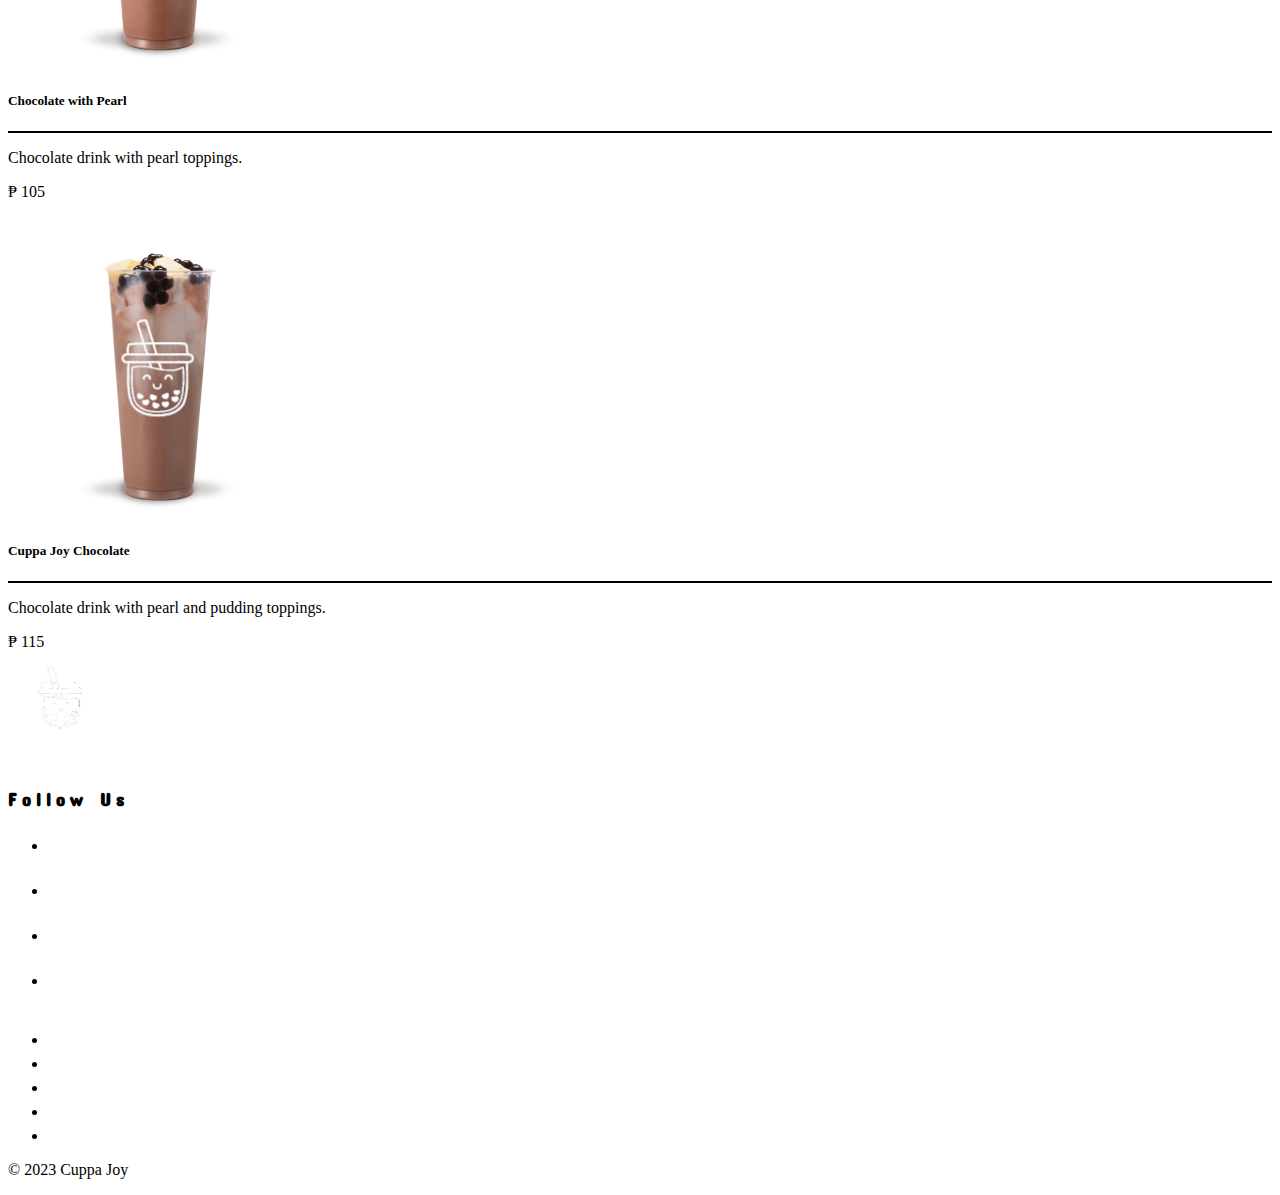
<file: Menu-Pages/choco-series.html>
<!DOCTYPE html>
<html lang="en">
  <head>
    <meta charset="UTF-8" />
    <meta name="viewport" content="width=device-width, initial-scale=1.0" />
    <title>Menu | Cuppa Joy</title>
    <link
      href="https://cdn.jsdelivr.net/npm/bootstrap@5.2.3/dist/css/bootstrap.min.css"
      rel="stylesheet"
      integrity="sha384-rbsA2VBKQhggwzxH7pPCaAqO46MgnOM80zW1RWuH61DGLwZJEdK2Kadq2F9CUG65"
      crossorigin="anonymous"
    />
    <link
      rel="stylesheet"
      href="https://cdnjs.cloudflare.com/ajax/libs/font-awesome/6.4.0/css/all.min.css"
      integrity="sha512-iecdLmaskl7CVkqkXNQ/ZH/XLlvWZOJyj7Yy7tcenmpD1ypASozpmT/E0iPtmFIB46ZmdtAc9eNBvH0H/ZpiBw=="
      crossorigin="anonymous"
      referrerpolicy="no-referrer"
    />
    <link rel="stylesheet" href="../style.css" />
    <!-- FAVICON -->
    <link
      rel="apple-touch-icon"
      sizes="180x180"
      href="../favicon_package_v0.16/apple-touch-icon.png"
    />
    <link
      rel="icon"
      type="image/png"
      sizes="32x32"
      href="../favicon_package_v0.16/favicon-32x32.png"
    />
    <link
      rel="icon"
      type="image/png"
      sizes="16x16"
      href="../favicon_package_v0.16/favicon-16x16.png"
    />
    <link rel="manifest" href="../favicon_package_v0.16/site.webmanifest" />
    <link
      rel="mask-icon"
      href="../favicon_package_v0.16/safari-pinned-tab.svg"
      color="#5bbad5"
    />
    <meta name="msapplication-TileColor" content="#da532c" />
    <meta name="theme-color" content="#ffffff" />
  </head>
  <body>
    <!-- NAVIGATION MENU -->
    <header>
      <div class="container-fluid px-5">
        <nav class="navbar navbar-expand-lg">
          <a
            href="../index.html"
            class="navbar-brand ms-xl-5 ps-xl-5 ms-sm-2 ps-sm-2"
          >
            <img
              src="../Photos/brand-logo-white.png"
              alt="cuppa-joy-logo"
              width="200px"
            />
          </a>

          <button
            class="navbar-toggler"
            type="button"
            data-bs-toggle="offcanvas"
            data-bs-target="#navbarNav"
            aria-controls="navbarNav"
            aria-expanded="false"
            aria-label="Toggle navigation"
          >
            <span><i class="fa-solid fa-bars" style="color: #ffffff"></i></span>
          </button>

          <div
            class="offcanvas offcanvas-end"
            id="navbarNav"
            tabindex="-1"
            aria-labelledby="navbarNav"
          >
            <div class="offcanvas-header">
              <button
                type="button"
                class="btn text-reset"
                data-bs-dismiss="offcanvas"
                aria-label="Close"
              >
                <i class="fa-solid fa-xmark fa-2xl" style="color: #ffffff"></i>
              </button>
            </div>
            <ul
              class="offcanvas-body text-center justify-content-xl-end navbar-nav gap-3 gap-xl-5 gap-lg-4 gap-md-2 text-nowrap"
            >
              <li class="nav-item">
                <a href="../index.html" class="nav-link text-uppercase"
                  ><span class="nav-title">Home</span></a
                >
              </li>
              <li class="nav-item">
                <a href="../our-story.html" class="nav-link text-uppercase"
                  ><span class="nav-title">Our Story</span></a
                >
              </li>
              <li class="nav-item">
                <a
                  href="../menu.html"
                  class="nav-link active text-uppercase"
                  aria-current="page"
                  ><span class="nav-title">Menu</span></a
                >
              </li>
              <li class="nav-item">
                <a href="../delivery.html" class="nav-link text-uppercase"
                  ><span class="nav-title">Delivery</span></a
                >
              </li>
              <li class="nav-item">
                <a href="../contact-us.html" class="nav-link text-uppercase"
                  ><span class="nav-title">Contact Us</span></a
                >
              </li>
            </ul>
          </div>
        </nav>
      </div>
    </header>

    <main>
      <!-- MENU BANNER -->
      <div class="menu-banner">
        <h1>Menu</h1>
        <img src="../Photos/menu/menu-banner.jpg" alt="Menu-Banner" />
      </div>

      <!-- MENU SIDE NAVIGATION BAR -->
      <div
        class="menu-wrapper container d-flex flex-wrap-reverse justify-content-between my-5 gap-1"
      >
        <div class="menu-nav col-lg-3">
          <ul class="nav flex-column">
            <li class="nav-item menu-tab">
              <a href="../menu.html" class="nav-link text-uppercase"
                ><span class="nav-title">All</span></a
              >
            </li>
            <li class="nav-item menu-tab">
              <a href="./brown-sugar.html" class="nav-link text-uppercase"
                ><span class="nav-title">Brown Sugar Series</span></a
              >
            </li>
            <li class="nav-item menu-tab">
              <a href="./cheesecake.html" class="nav-link text-uppercase"
                ><span class="nav-title">Cheesecake Series</span></a
              >
            </li>
            <li class="nav-item menu-tab">
              <a href="./choco-series.html" class="nav-link text-uppercase"
                ><span class="nav-title" style="color: black"
                  >Chocolate Series</span
                ></a
              >
            </li>
            <li class="nav-item menu-tab">
              <a href="./classic-milktea.html" class="nav-link text-uppercase"
                ><span class="nav-title">Classic Milk Tea</span></a
              >
            </li>
            <li class="nav-item menu-tab">
              <a href="./coffee.html" class="nav-link text-uppercase"
                ><span class="nav-title">Coffee</span></a
              >
            </li>
            <li class="nav-item menu-tab">
              <a href="./cream-and-latte.html" class="nav-link text-uppercase"
                ><span class="nav-title">Cream and Latte</span></a
              >
            </li>
            <li class="nav-item menu-tab">
              <a href="./fruit-series.html" class="nav-link text-uppercase"
                ><span class="nav-title">Fruit-C</span></a
              >
            </li>
          </ul>
        </div>

        <section class="col-lg-8 fade-up">
          <!-- CHOCOLATE SERIES SECTION -->
          <section class="choco-series my-5">
            <h1>Chocolate Series</h1>
            <hr />
            <div
              class="choco-series-cards d-flex flex-row flex-wrap justify-content-md-start justify-content-center"
            >
              <div class="card col-md-4">
                <img
                  class="card-img-top"
                  src="../Photos/menu/choco-series/CJ-Chocolate-300x300.png"
                  alt="Cuppa-Joy-Chocolate"
                />
                <div class="card-body d-flex flex-column align-items-center">
                  <h5 class="card-title text-center">Cuppa Joy Chocolate</h5>
                  <hr />
                  <p class="card-text text-center">
                    Our signature Cuppa Joy chocolate drink.
                  </p>
                  <p class="card-text">&#8369; 100</p>
                </div>
              </div>
              <div class="card col-md-4">
                <img
                  class="card-img-top"
                  src="../Photos/menu/choco-series/Chocolate-with-Pearl-300x300.png"
                  alt="Chocolate-with-Pearl"
                />
                <div class="card-body d-flex flex-column align-items-center">
                  <h5 class="card-title text-center">Chocolate with Pearl</h5>
                  <hr />
                  <p class="card-text text-center">
                    Chocolate drink with pearl toppings.
                  </p>
                  <p class="card-text">&#8369; 105</p>
                </div>
              </div>
              <div class="card col-md-4">
                <img
                  class="card-img-top"
                  src="../Photos/menu/choco-series/Chocolate-with-Pudding-and-Pearl-300x300.png"
                  alt="Chocolate-with-Pudding-and-Pearl"
                />
                <div class="card-body d-flex flex-column align-items-center">
                  <h5 class="card-title text-center">Cuppa Joy Chocolate</h5>
                  <hr />
                  <p class="card-text text-center">
                    Chocolate drink with pearl and pudding toppings.
                  </p>
                  <p class="card-text">&#8369; 115</p>
                </div>
              </div>
            </div>
          </section>
        </section>
      </div>
    </main>
    <!-- FOOTER -->
    <footer>
      <div class="container-fluid bg-dark pt-4 pb-1">
        <div class="d-flex justify-content-center mb-4">
          <img
            src="../Photos/brand-logo-white.png"
            alt="cuppa-joy-logo-white"
            width="270px"
          />
        </div>

        <!-- SOCIAL MEDIA LINKS -->
        <div class="social-icons mb-2">
          <h3
            class="follow-us-header text-light d-flex justify-content-center text-uppercase pb-2"
          >
            Follow Us
          </h3>
          <ul
            class="wrapper-icons list-unstyled d-flex flex-row justify-content-center"
            style="column-gap: 30px"
          >
            <li>
              <a
                href="https://www.instagram.com/"
                class="icon icon-instagram"
                target="_blank"
                ><i
                  class="fa-brands fa-instagram fa-lg"
                  style="color: #ffffff"
                ></i
              ></a>
            </li>
            <li>
              <a
                href="https://www.facebook.com/"
                class="icon icon-facebook"
                target="_blank"
                ><i
                  class="fa-brands fa-facebook-f fa-lg"
                  style="color: #ffffff"
                ></i
              ></a>
            </li>
            <li>
              <a
                href="https://twitter.com/"
                class="icon icon-twitter"
                target="_blank"
                ><i
                  class="fa-brands fa-twitter fa-lg"
                  style="color: #ffffff"
                ></i
              ></a>
            </li>
            <li>
              <a
                href="https://www.tiktok.com/"
                class="icon icon-tiktok"
                target="_blank"
                ><i class="fa-brands fa-tiktok fa-lg" style="color: #ffffff"></i
              ></a>
            </li>
          </ul>
        </div>

        <!-- QUICK NAVIGATION MENU FOOTER -->
        <div class="quickNav-footer mb-2">
          <div class="d-none d-lg-block">
            <ul
              class="quick-nav list-unstyled d-flex flex-lg-row flex-column g-lg-5 gap-4 justify-content-lg-center p-5"
            >
              <li><a href="../index.html">Home</a></li>
              <li><a href="../our-story.html">Our Story</a></li>
              <li><a href="../menu.html">Menu</a></li>
              <li><a href="../delivery.html">Delivery</a></li>
              <li><a href="../contact-us.html">Contact Us</a></li>
            </ul>
          </div>
        </div>

        <!-- COPYRIGHT -->
        <p class="text-light d-flex justify-content-center">
          &copy; 2023 Cuppa Joy
        </p>
      </div>
    </footer>

    <script
      src="https://cdn.jsdelivr.net/npm/bootstrap@5.2.3/dist/js/bootstrap.bundle.min.js"
      integrity="sha384-kenU1KFdBIe4zVF0s0G1M5b4hcpxyD9F7jL+jjXkk+Q2h455rYXK/7HAuoJl+0I4"
      crossorigin="anonymous"
    ></script>
  </body>
</html>
</file>
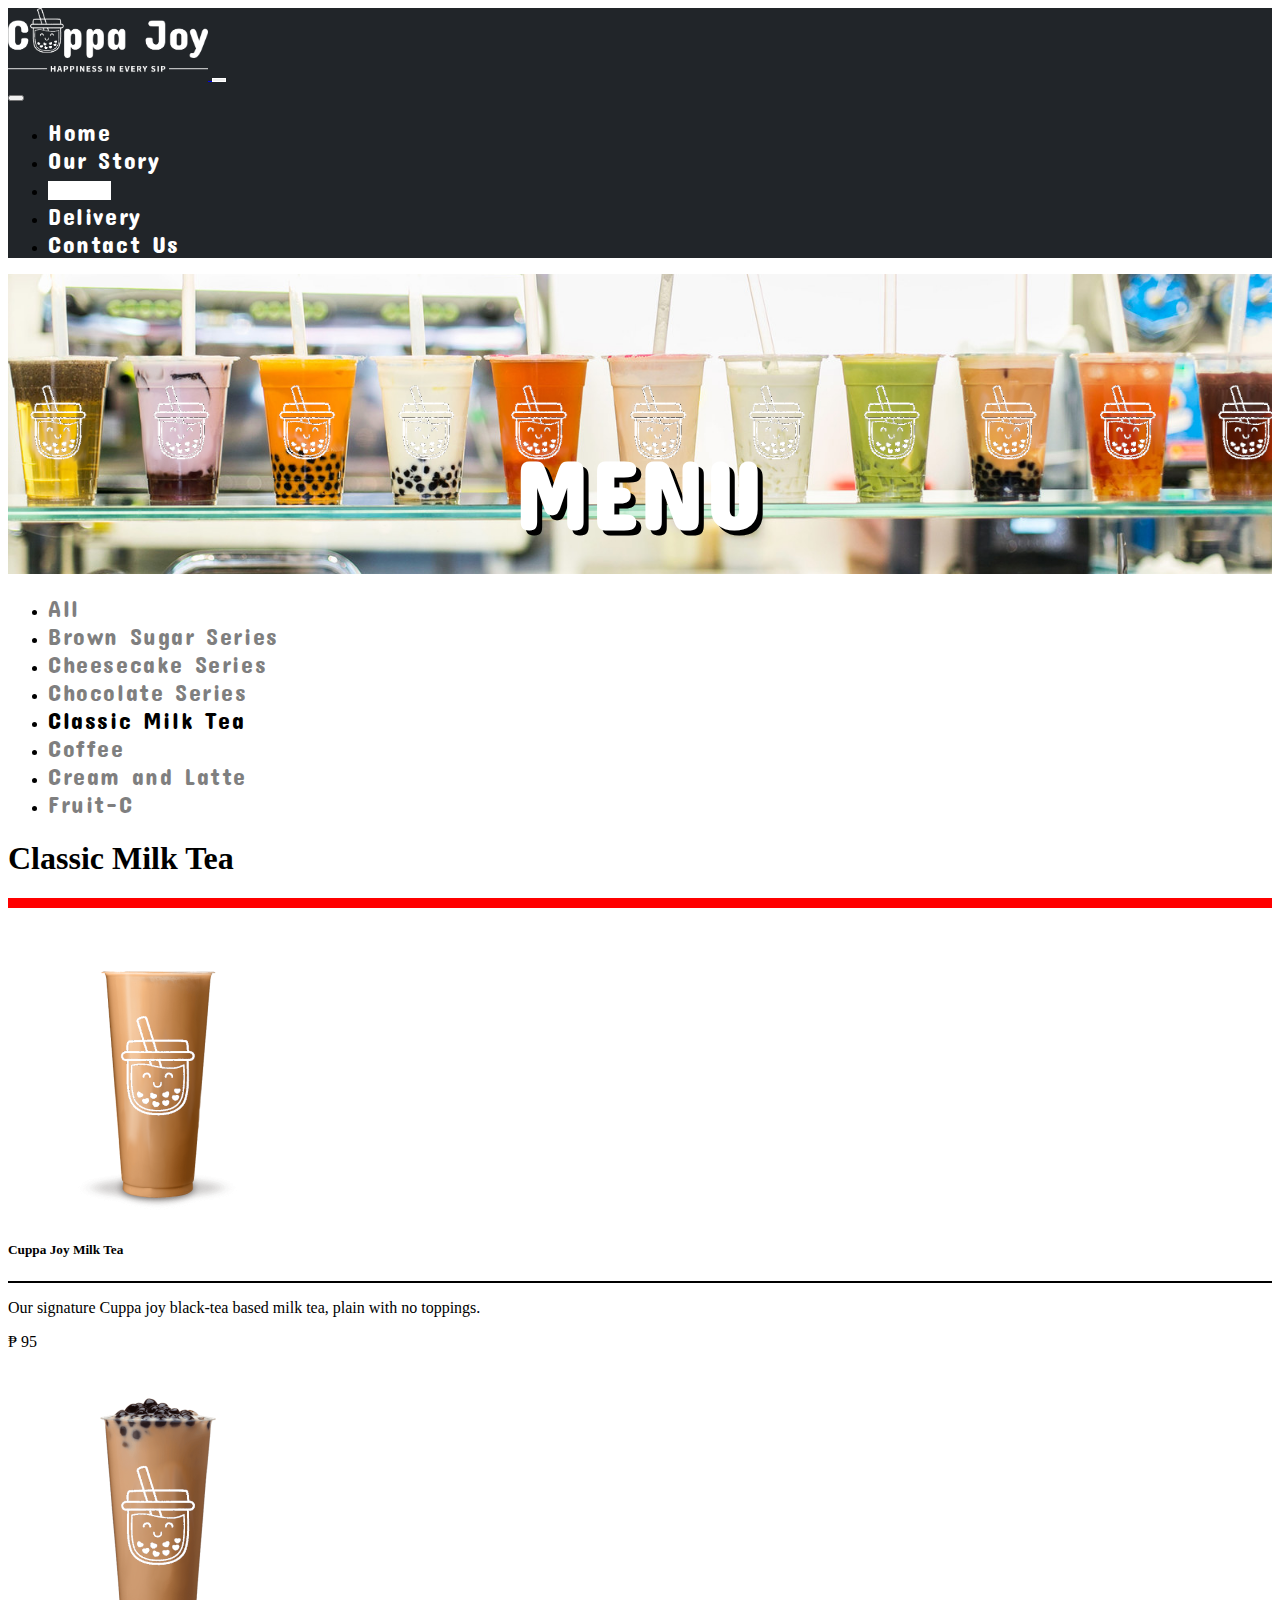
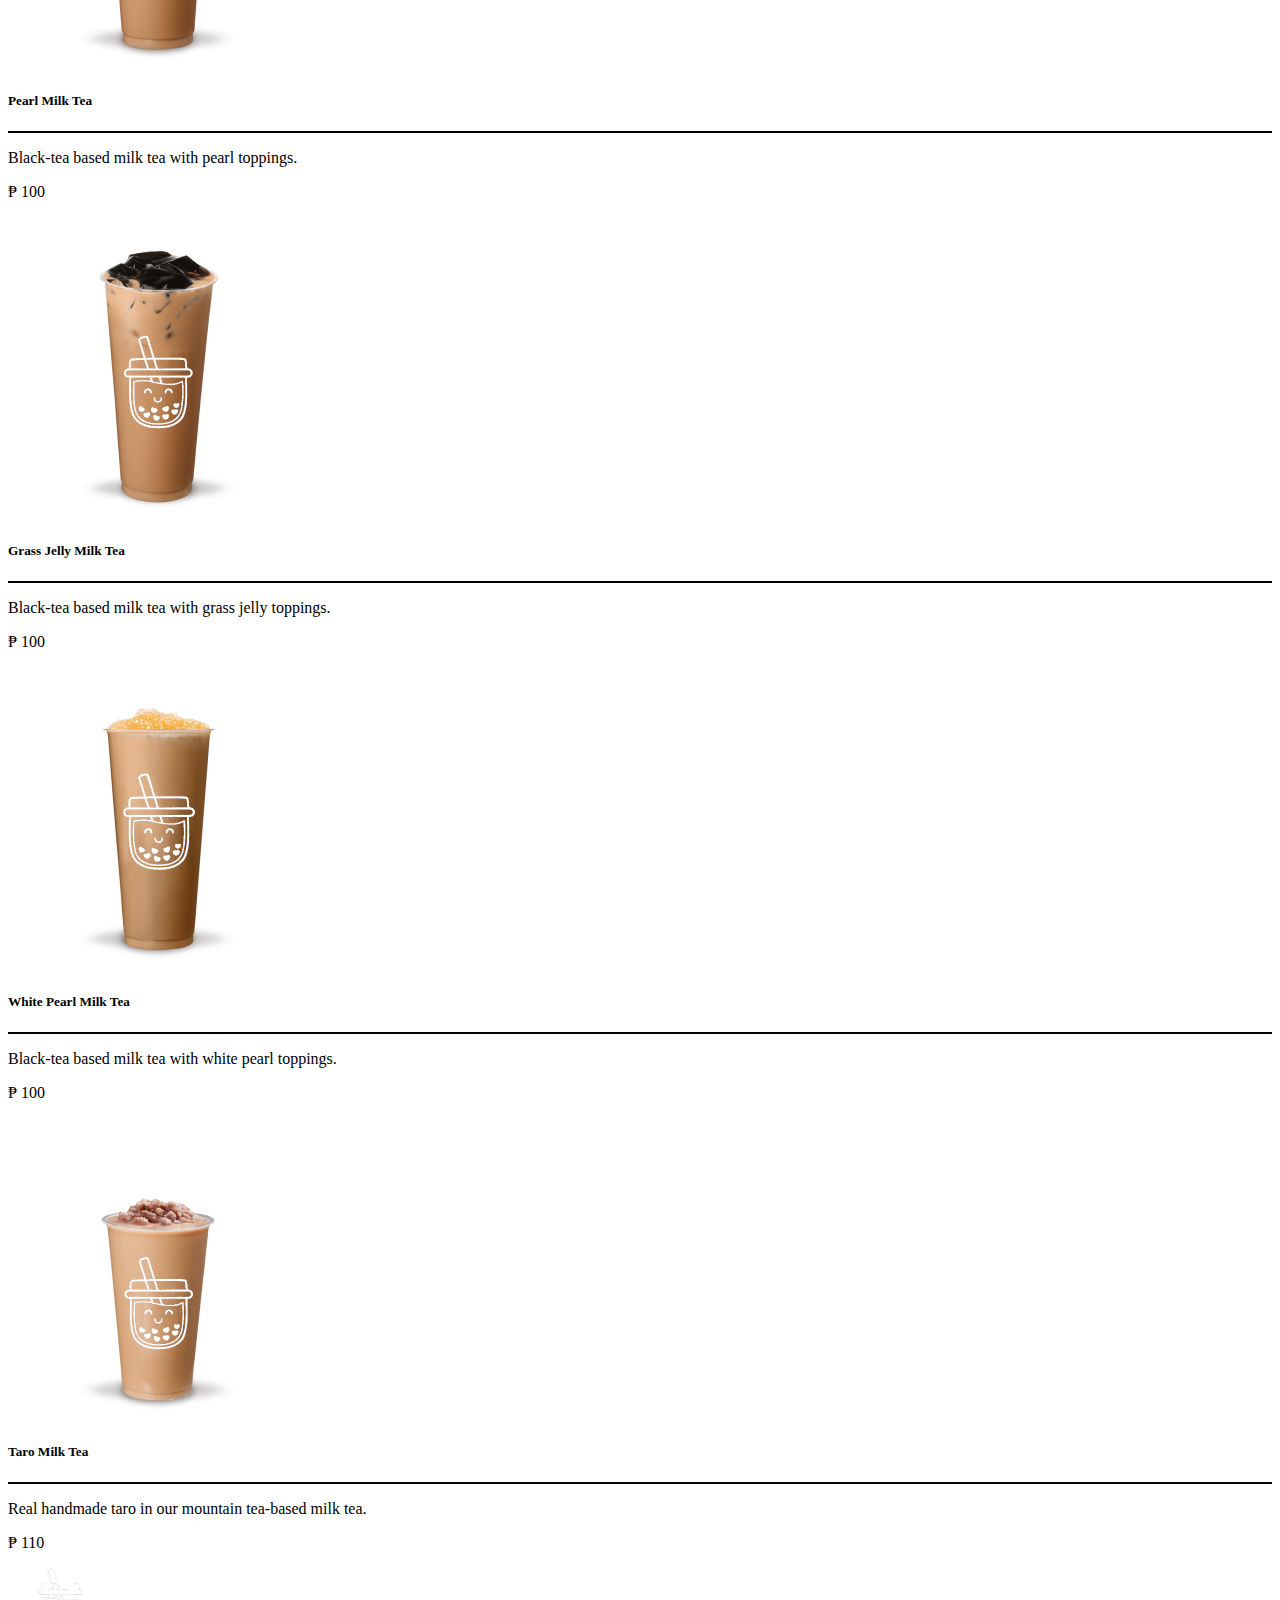
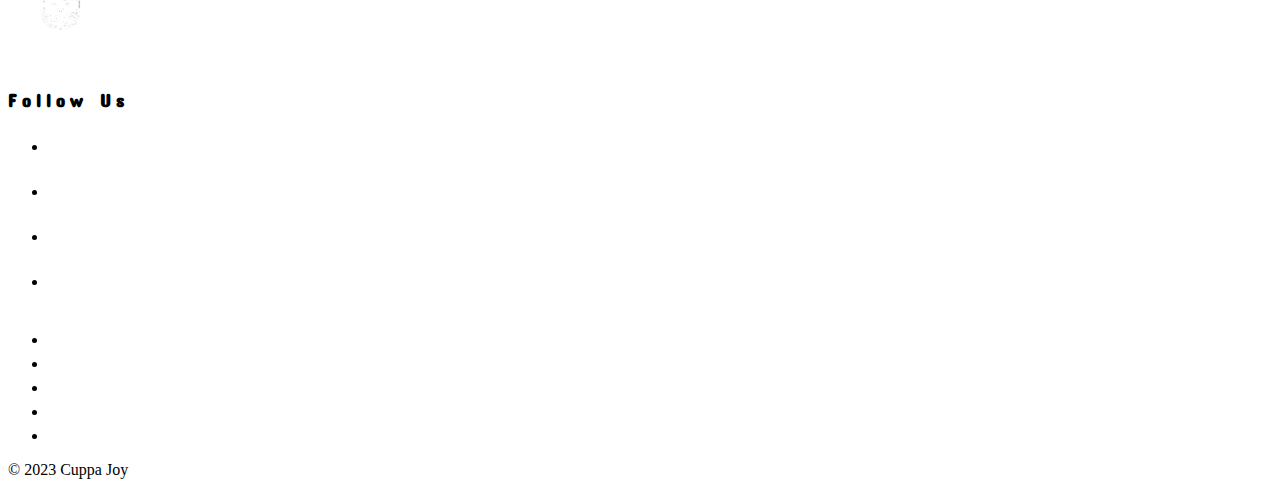
<file: Menu-Pages/classic-milktea.html>
<!DOCTYPE html>
<html lang="en">
  <head>
    <meta charset="UTF-8" />
    <meta name="viewport" content="width=device-width, initial-scale=1.0" />
    <title>Menu | Cuppa Joy</title>
    <link
      href="https://cdn.jsdelivr.net/npm/bootstrap@5.2.3/dist/css/bootstrap.min.css"
      rel="stylesheet"
      integrity="sha384-rbsA2VBKQhggwzxH7pPCaAqO46MgnOM80zW1RWuH61DGLwZJEdK2Kadq2F9CUG65"
      crossorigin="anonymous"
    />
    <link
      rel="stylesheet"
      href="https://cdnjs.cloudflare.com/ajax/libs/font-awesome/6.4.0/css/all.min.css"
      integrity="sha512-iecdLmaskl7CVkqkXNQ/ZH/XLlvWZOJyj7Yy7tcenmpD1ypASozpmT/E0iPtmFIB46ZmdtAc9eNBvH0H/ZpiBw=="
      crossorigin="anonymous"
      referrerpolicy="no-referrer"
    />
    <link rel="stylesheet" href="../style.css" />
    <!-- FAVICON -->
    <link
      rel="apple-touch-icon"
      sizes="180x180"
      href="../favicon_package_v0.16/apple-touch-icon.png"
    />
    <link
      rel="icon"
      type="image/png"
      sizes="32x32"
      href="../favicon_package_v0.16/favicon-32x32.png"
    />
    <link
      rel="icon"
      type="image/png"
      sizes="16x16"
      href="../favicon_package_v0.16/favicon-16x16.png"
    />
    <link rel="manifest" href="../favicon_package_v0.16/site.webmanifest" />
    <link
      rel="mask-icon"
      href="../favicon_package_v0.16/safari-pinned-tab.svg"
      color="#5bbad5"
    />
    <meta name="msapplication-TileColor" content="#da532c" />
    <meta name="theme-color" content="#ffffff" />
  </head>
  <body>
    <!-- NAVIGATION MENU -->
    <header>
      <div class="container-fluid px-5">
        <nav class="navbar navbar-expand-lg">
          <a
            href="../index.html"
            class="navbar-brand ms-xl-5 ps-xl-5 ms-sm-2 ps-sm-2"
          >
            <img
              src="../Photos/brand-logo-white.png"
              alt="cuppa-joy-logo"
              width="200px"
            />
          </a>

          <button
            class="navbar-toggler"
            type="button"
            data-bs-toggle="offcanvas"
            data-bs-target="#navbarNav"
            aria-controls="navbarNav"
            aria-expanded="false"
            aria-label="Toggle navigation"
          >
            <span><i class="fa-solid fa-bars" style="color: #ffffff"></i></span>
          </button>

          <div
            class="offcanvas offcanvas-end"
            id="navbarNav"
            tabindex="-1"
            aria-labelledby="navbarNav"
          >
            <div class="offcanvas-header">
              <button
                type="button"
                class="btn text-reset"
                data-bs-dismiss="offcanvas"
                aria-label="Close"
              >
                <i class="fa-solid fa-xmark fa-2xl" style="color: #ffffff"></i>
              </button>
            </div>
            <ul
              class="offcanvas-body text-center justify-content-xl-end navbar-nav gap-3 gap-xl-5 gap-lg-4 gap-md-2 text-nowrap"
            >
              <li class="nav-item">
                <a href="../index.html" class="nav-link text-uppercase"
                  ><span class="nav-title">Home</span></a
                >
              </li>
              <li class="nav-item">
                <a href="../our-story.html" class="nav-link text-uppercase"
                  ><span class="nav-title">Our Story</span></a
                >
              </li>
              <li class="nav-item">
                <a
                  href="../menu.html"
                  class="nav-link active text-uppercase"
                  aria-current="page"
                  ><span class="nav-title">Menu</span></a
                >
              </li>
              <li class="nav-item">
                <a href="../delivery.html" class="nav-link text-uppercase"
                  ><span class="nav-title">Delivery</span></a
                >
              </li>
              <li class="nav-item">
                <a href="../contact-us.html" class="nav-link text-uppercase"
                  ><span class="nav-title">Contact Us</span></a
                >
              </li>
            </ul>
          </div>
        </nav>
      </div>
    </header>

    <main>
      <!-- MENU BANNER -->
      <div class="menu-banner">
        <h1>Menu</h1>
        <img src="../Photos/menu/menu-banner.jpg" alt="Menu-Banner" />
      </div>
      <!-- MENU SIDE NAVIGATION BAR -->
      <div
        class="menu-wrapper container d-flex flex-wrap-reverse justify-content-between my-5 gap-1"
      >
        <div class="menu-nav col-lg-3">
          <ul class="nav flex-column">
            <li class="nav-item menu-tab">
              <a href="../menu.html" class="nav-link text-uppercase"
                ><span class="nav-title">All</span></a
              >
            </li>
            <li class="nav-item menu-tab">
              <a href="./brown-sugar.html" class="nav-link text-uppercase"
                ><span class="nav-title">Brown Sugar Series</span></a
              >
            </li>
            <li class="nav-item menu-tab">
              <a href="./cheesecake.html" class="nav-link text-uppercase"
                ><span class="nav-title">Cheesecake Series</span></a
              >
            </li>
            <li class="nav-item menu-tab">
              <a href="./choco-series.html" class="nav-link text-uppercase"
                ><span class="nav-title">Chocolate Series</span></a
              >
            </li>
            <li class="nav-item menu-tab">
              <a href="./classic-milktea.html" class="nav-link text-uppercase"
                ><span class="nav-title" style="color: black"
                  >Classic Milk Tea</span
                ></a
              >
            </li>
            <li class="nav-item menu-tab">
              <a href="./coffee.html" class="nav-link text-uppercase"
                ><span class="nav-title">Coffee</span></a
              >
            </li>
            <li class="nav-item menu-tab">
              <a href="./cream-and-latte.html" class="nav-link text-uppercase"
                ><span class="nav-title">Cream and Latte</span></a
              >
            </li>
            <li class="nav-item menu-tab">
              <a href="./fruit-series.html" class="nav-link text-uppercase"
                ><span class="nav-title">Fruit-C</span></a
              >
            </li>
          </ul>
        </div>

        <section class="col-lg-8 fade-up">
          <!-- CLASSIC MILK TEA SECTION -->
          <section class="classic-milk-tea my-5">
            <h1>Classic Milk Tea</h1>
            <hr />
            <div
              class="classic-milktea-cards d-flex flex-row flex-wrap justify-content-lg-start justify-content-center"
            >
              <div class="card col-lg-4">
                <img
                  class="card-img-top"
                  src="../Photos/menu/classic-milk-tea/CJ-Milk-Tea-300x300.png"
                  alt="Cuppa-joy-milk-tea"
                />
                <div class="card-body d-flex flex-column align-items-center">
                  <h5 class="card-title text-center">Cuppa Joy Milk Tea</h5>
                  <hr />
                  <p class="card-text text-center">
                    Our signature Cuppa joy black-tea based milk tea, plain with
                    no toppings.
                  </p>
                  <p class="card-text">&#8369; 95</p>
                </div>
              </div>
              <div class="card col-lg-4">
                <img
                  class="card-img-top"
                  src="../Photos/menu/classic-milk-tea/Pearl-Milk-Tea-300x300.png"
                  alt="Pearl-milk-tea"
                />
                <div class="card-body d-flex flex-column align-items-center">
                  <h5 class="card-title text-center">Pearl Milk Tea</h5>
                  <hr />
                  <p class="card-text text-center">
                    Black-tea based milk tea with pearl toppings.
                  </p>
                  <p class="card-text">&#8369; 100</p>
                </div>
              </div>
              <div class="card col-lg-4">
                <img
                  class="card-img-top"
                  src="../Photos/menu/classic-milk-tea/Grass-Jelly-Milk-Tea-300x300.png"
                  alt="Grass-Jelly-Milk-Tea"
                />
                <div class="card-body d-flex flex-column align-items-center">
                  <h5 class="card-title text-center">Grass Jelly Milk Tea</h5>
                  <hr />
                  <p class="card-text text-center">
                    Black-tea based milk tea with grass jelly toppings.
                  </p>
                  <p class="card-text">&#8369; 100</p>
                </div>
              </div>
              <div class="card col-lg-4">
                <img
                  class="card-img-top"
                  src="../Photos/menu/classic-milk-tea/White-Pearl-Milk-Tea-300x300.png"
                  alt="White-Pearl-Milk-Tea"
                />
                <div class="card-body d-flex flex-column align-items-center">
                  <h5 class="card-title text-center">White Pearl Milk Tea</h5>
                  <hr />
                  <p class="card-text text-center">
                    Black-tea based milk tea with white pearl toppings.
                  </p>
                  <p class="card-text">&#8369; 100</p>
                </div>
              </div>
              <div class="card col-lg-4">
                <img
                  class="card-img-top"
                  src="../Photos/menu/classic-milk-tea/Taro-Milk-Tea-300x300.png"
                  alt="Taro-Milk-Tea"
                />
                <div class="card-body d-flex flex-column align-items-center">
                  <h5 class="card-title text-center">Taro Milk Tea</h5>
                  <hr />
                  <p class="card-text text-center">
                    Real handmade taro in our mountain tea-based milk tea.
                  </p>
                  <p class="card-text">&#8369; 110</p>
                </div>
              </div>
            </div>
          </section>
        </section>
      </div>
    </main>
    <!-- FOOTER -->
    <footer>
      <div class="container-fluid bg-dark pt-4 pb-1">
        <div class="d-flex justify-content-center mb-4">
          <img
            src="../Photos/brand-logo-white.png"
            alt="cuppa-joy-logo-white"
            width="270px"
          />
        </div>

        <!-- SOCIAL MEDIA LINKS -->
        <div class="social-icons mb-2">
          <h3
            class="follow-us-header text-light d-flex justify-content-center text-uppercase pb-2"
          >
            Follow Us
          </h3>
          <ul
            class="wrapper-icons list-unstyled d-flex flex-row justify-content-center"
            style="column-gap: 30px"
          >
            <li>
              <a
                href="https://www.instagram.com/"
                class="icon icon-instagram"
                target="_blank"
                ><i
                  class="fa-brands fa-instagram fa-lg"
                  style="color: #ffffff"
                ></i
              ></a>
            </li>
            <li>
              <a
                href="https://www.facebook.com/"
                class="icon icon-facebook"
                target="_blank"
                ><i
                  class="fa-brands fa-facebook-f fa-lg"
                  style="color: #ffffff"
                ></i
              ></a>
            </li>
            <li>
              <a
                href="https://twitter.com/"
                class="icon icon-twitter"
                target="_blank"
                ><i
                  class="fa-brands fa-twitter fa-lg"
                  style="color: #ffffff"
                ></i
              ></a>
            </li>
            <li>
              <a
                href="https://www.tiktok.com/"
                class="icon icon-tiktok"
                target="_blank"
                ><i class="fa-brands fa-tiktok fa-lg" style="color: #ffffff"></i
              ></a>
            </li>
          </ul>
        </div>

        <!-- QUICK NAVIGATION MENU FOOTER -->
        <div class="quickNav-footer mb-2">
          <div class="d-none d-lg-block">
            <ul
              class="quick-nav list-unstyled d-flex flex-lg-row flex-column g-lg-5 gap-4 justify-content-lg-center p-5"
            >
              <li><a href="../index.html">Home</a></li>
              <li><a href="../our-story.html">Our Story</a></li>
              <li><a href="../menu.html">Menu</a></li>
              <li><a href="../delivery.html">Delivery</a></li>
              <li><a href="../contact-us.html">Contact Us</a></li>
            </ul>
          </div>
        </div>

        <!-- COPYRIGHT -->
        <p class="text-light d-flex justify-content-center">
          &copy; 2023 Cuppa Joy
        </p>
      </div>
    </footer>

    <script
      src="https://cdn.jsdelivr.net/npm/bootstrap@5.2.3/dist/js/bootstrap.bundle.min.js"
      integrity="sha384-kenU1KFdBIe4zVF0s0G1M5b4hcpxyD9F7jL+jjXkk+Q2h455rYXK/7HAuoJl+0I4"
      crossorigin="anonymous"
    ></script>
  </body>
</html>
</file>
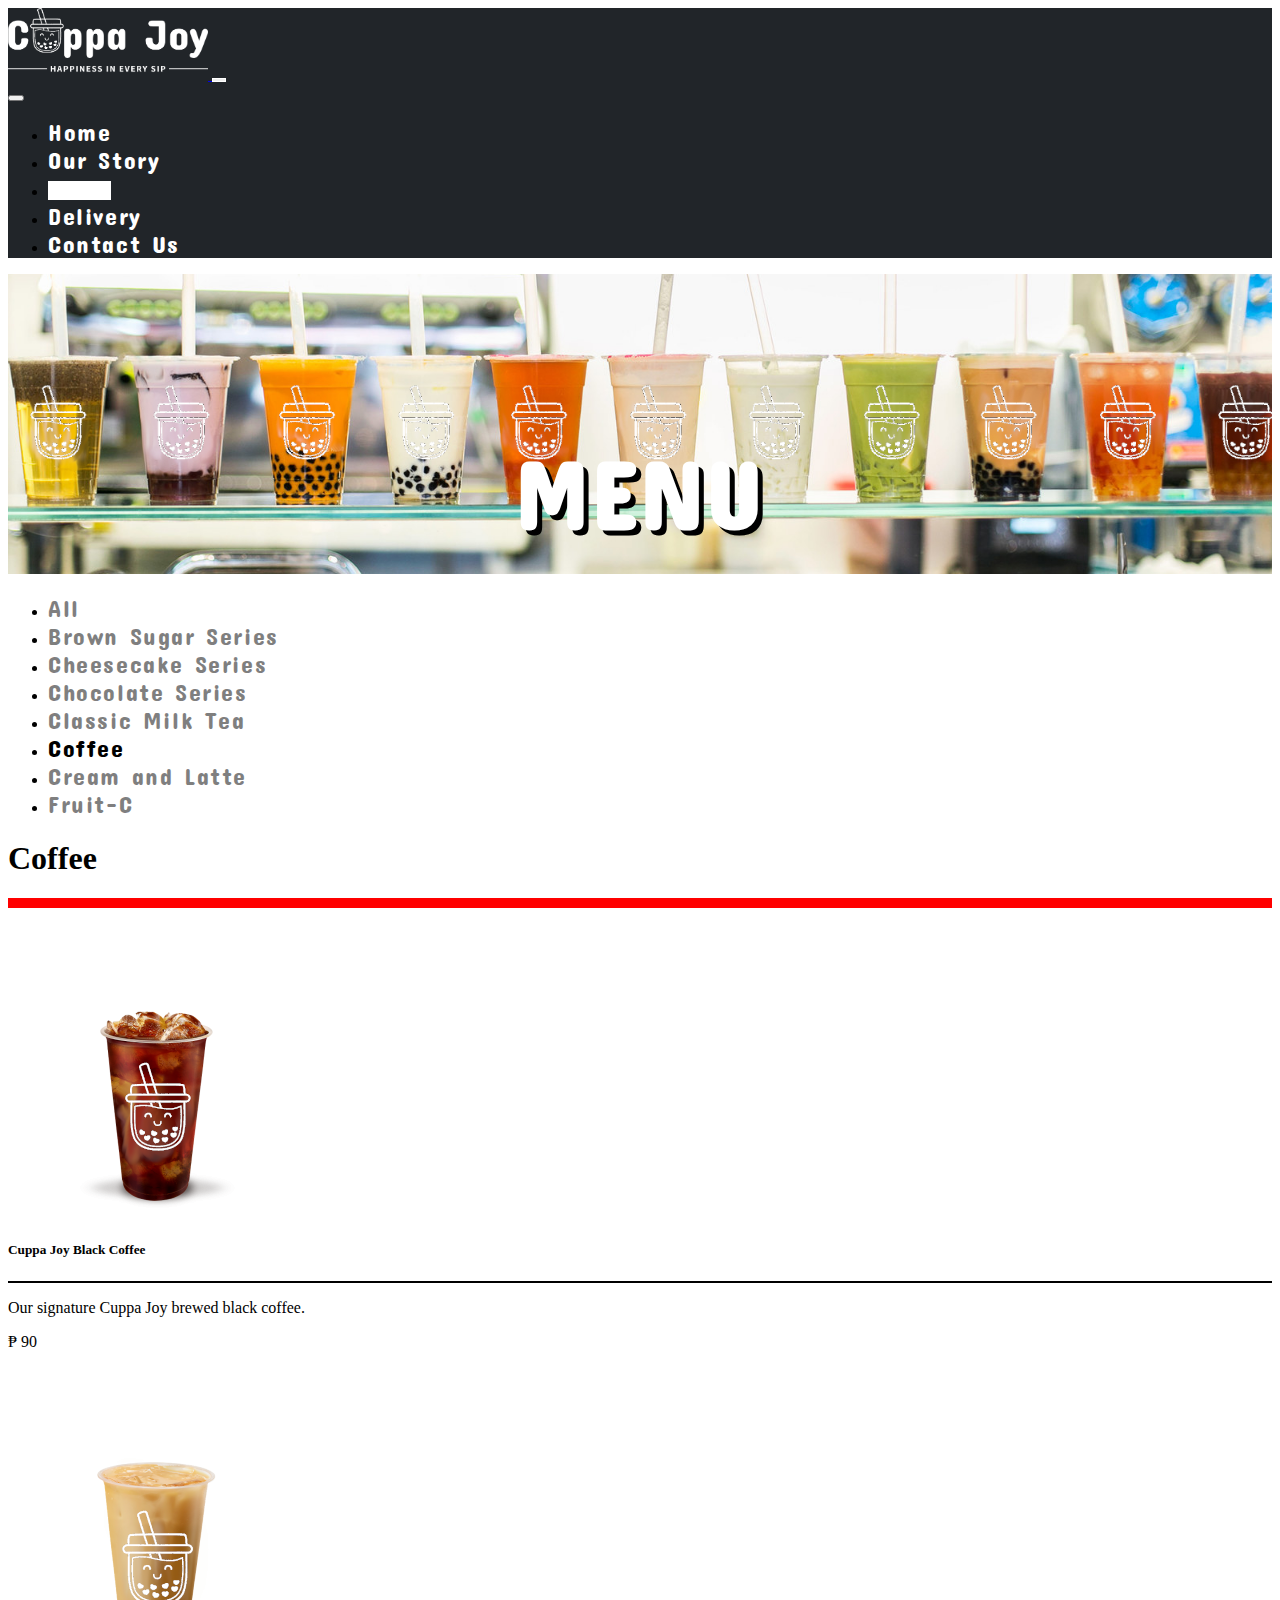
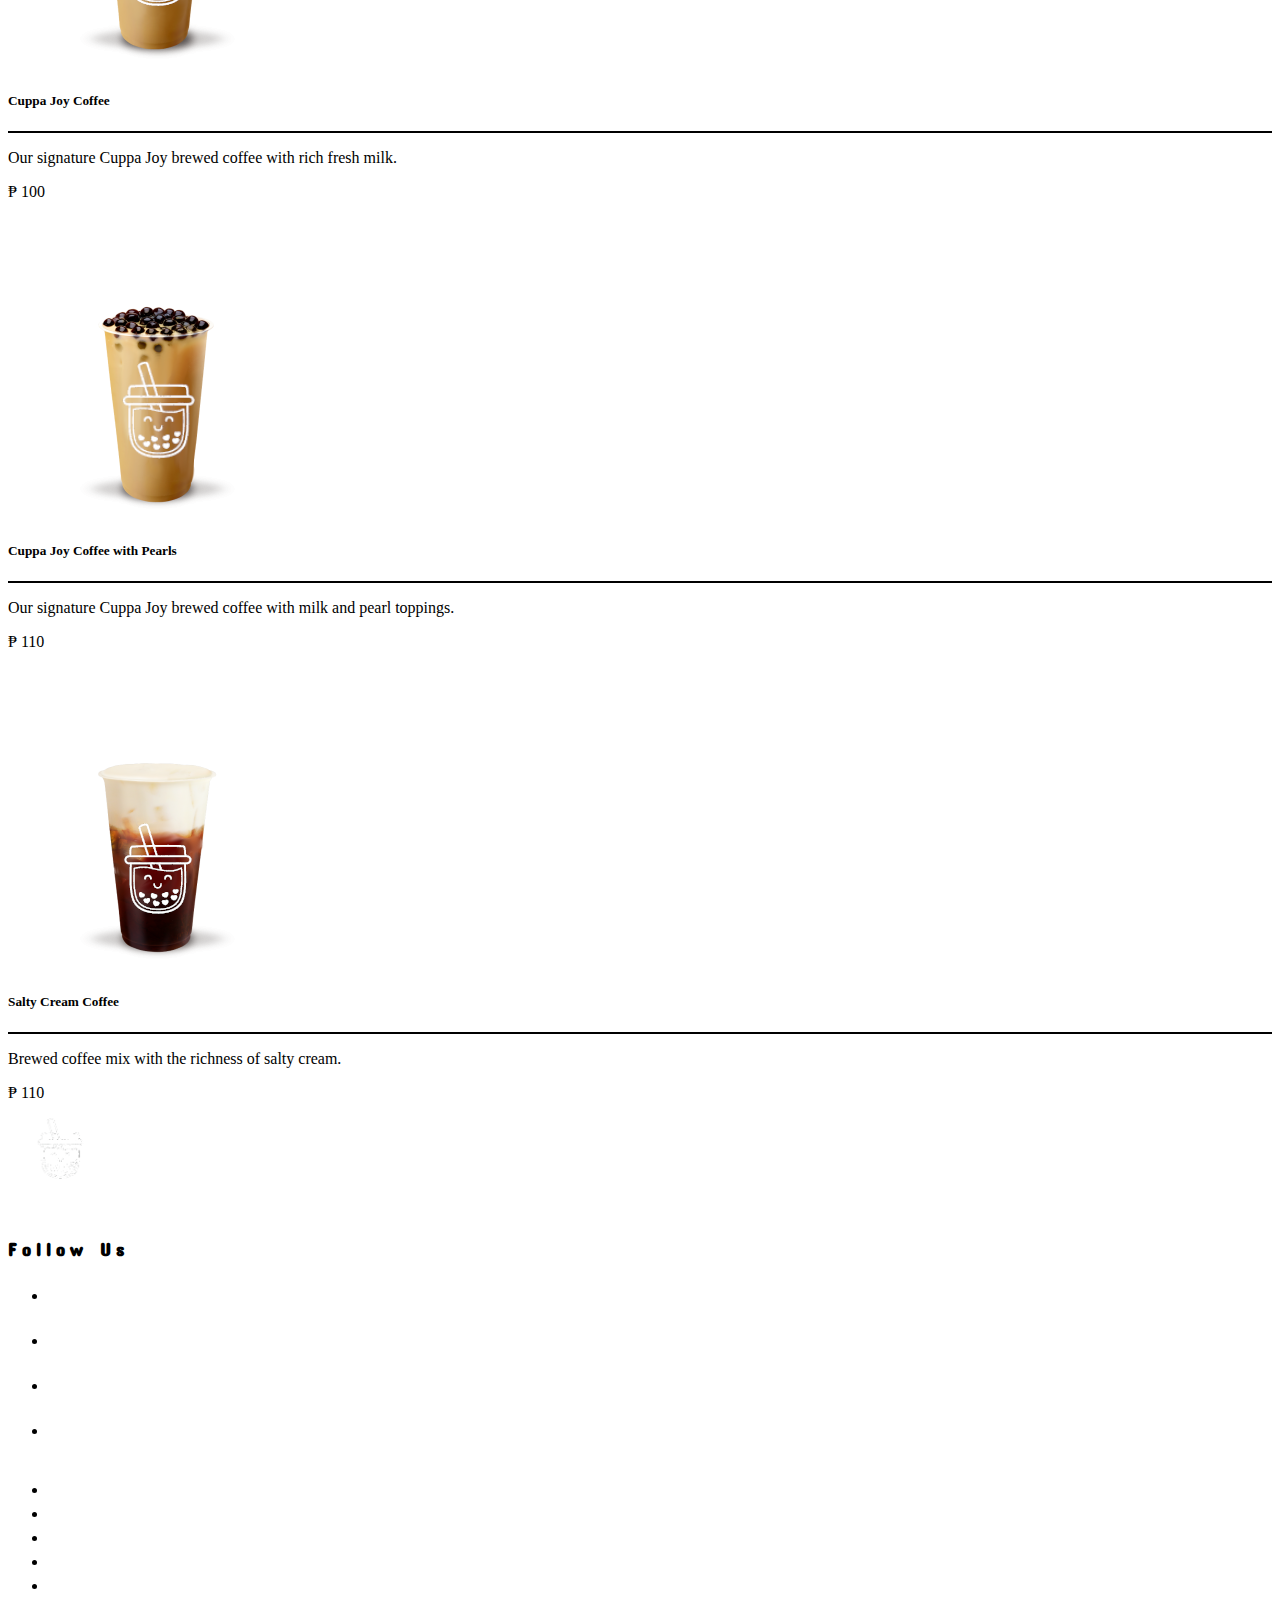
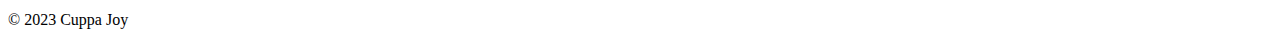
<file: Menu-Pages/coffee.html>
<!DOCTYPE html>
<html lang="en">
  <head>
    <meta charset="UTF-8" />
    <meta name="viewport" content="width=device-width, initial-scale=1.0" />
    <title>Menu | Cuppa Joy</title>
    <link
      href="https://cdn.jsdelivr.net/npm/bootstrap@5.2.3/dist/css/bootstrap.min.css"
      rel="stylesheet"
      integrity="sha384-rbsA2VBKQhggwzxH7pPCaAqO46MgnOM80zW1RWuH61DGLwZJEdK2Kadq2F9CUG65"
      crossorigin="anonymous"
    />
    <link
      rel="stylesheet"
      href="https://cdnjs.cloudflare.com/ajax/libs/font-awesome/6.4.0/css/all.min.css"
      integrity="sha512-iecdLmaskl7CVkqkXNQ/ZH/XLlvWZOJyj7Yy7tcenmpD1ypASozpmT/E0iPtmFIB46ZmdtAc9eNBvH0H/ZpiBw=="
      crossorigin="anonymous"
      referrerpolicy="no-referrer"
    />
    <link rel="stylesheet" href="../style.css" />
    <!-- FAVICON -->
    <link
      rel="apple-touch-icon"
      sizes="180x180"
      href="../favicon_package_v0.16/apple-touch-icon.png"
    />
    <link
      rel="icon"
      type="image/png"
      sizes="32x32"
      href="../favicon_package_v0.16/favicon-32x32.png"
    />
    <link
      rel="icon"
      type="image/png"
      sizes="16x16"
      href="../favicon_package_v0.16/favicon-16x16.png"
    />
    <link rel="manifest" href="../favicon_package_v0.16/site.webmanifest" />
    <link
      rel="mask-icon"
      href="../favicon_package_v0.16/safari-pinned-tab.svg"
      color="#5bbad5"
    />
    <meta name="msapplication-TileColor" content="#da532c" />
    <meta name="theme-color" content="#ffffff" />
  </head>
  <body>
    <!-- NAVIGATION MENU -->
    <header>
      <div class="container-fluid px-5">
        <nav class="navbar navbar-expand-lg">
          <a
            href="../index.html"
            class="navbar-brand ms-xl-5 ps-xl-5 ms-sm-2 ps-sm-2"
          >
            <img
              src="../Photos/brand-logo-white.png"
              alt="cuppa-joy-logo"
              width="200px"
            />
          </a>

          <button
            class="navbar-toggler"
            type="button"
            data-bs-toggle="offcanvas"
            data-bs-target="#navbarNav"
            aria-controls="navbarNav"
            aria-expanded="false"
            aria-label="Toggle navigation"
          >
            <span><i class="fa-solid fa-bars" style="color: #ffffff"></i></span>
          </button>

          <div
            class="offcanvas offcanvas-end"
            id="navbarNav"
            tabindex="-1"
            aria-labelledby="navbarNav"
          >
            <div class="offcanvas-header">
              <button
                type="button"
                class="btn text-reset"
                data-bs-dismiss="offcanvas"
                aria-label="Close"
              >
                <i class="fa-solid fa-xmark fa-2xl" style="color: #ffffff"></i>
              </button>
            </div>
            <ul
              class="offcanvas-body text-center justify-content-xl-end navbar-nav gap-3 gap-xl-5 gap-lg-4 gap-md-2 text-nowrap"
            >
              <li class="nav-item">
                <a href="../index.html" class="nav-link text-uppercase"
                  ><span class="nav-title">Home</span></a
                >
              </li>
              <li class="nav-item">
                <a href="../our-story.html" class="nav-link text-uppercase"
                  ><span class="nav-title">Our Story</span></a
                >
              </li>
              <li class="nav-item">
                <a
                  href="../menu.html"
                  class="nav-link active text-uppercase"
                  aria-current="page"
                  ><span class="nav-title">Menu</span></a
                >
              </li>
              <li class="nav-item">
                <a href="../delivery.html" class="nav-link text-uppercase"
                  ><span class="nav-title">Delivery</span></a
                >
              </li>
              <li class="nav-item">
                <a href="../contact-us.html" class="nav-link text-uppercase"
                  ><span class="nav-title">Contact Us</span></a
                >
              </li>
            </ul>
          </div>
        </nav>
      </div>
    </header>

    <main>
      <!-- MENU BANNER -->
      <div class="menu-banner">
        <h1>Menu</h1>
        <img src="../Photos/menu/menu-banner.jpg" alt="Menu-Banner" />
      </div>
      <!-- MENU SIDE NAVIGATION BAR -->
      <div
        class="menu-wrapper container d-flex flex-wrap-reverse justify-content-between my-5 gap-1"
      >
        <div class="menu-nav col-lg-3">
          <ul class="nav flex-column">
            <li class="nav-item menu-tab">
              <a href="../menu.html" class="nav-link text-uppercase"
                ><span class="nav-title">All</span></a
              >
            </li>
            <li class="nav-item menu-tab">
              <a href="./brown-sugar.html" class="nav-link text-uppercase"
                ><span class="nav-title">Brown Sugar Series</span></a
              >
            </li>
            <li class="nav-item menu-tab">
              <a href="./cheesecake.html" class="nav-link text-uppercase"
                ><span class="nav-title">Cheesecake Series</span></a
              >
            </li>
            <li class="nav-item menu-tab">
              <a href="./choco-series.html" class="nav-link text-uppercase"
                ><span class="nav-title">Chocolate Series</span></a
              >
            </li>
            <li class="nav-item menu-tab">
              <a href="./classic-milktea.html" class="nav-link text-uppercase"
                ><span class="nav-title">Classic Milk Tea</span></a
              >
            </li>
            <li class="nav-item menu-tab">
              <a href="./coffee.html" class="nav-link text-uppercase"
                ><span class="nav-title" style="color: black">Coffee</span></a
              >
            </li>
            <li class="nav-item menu-tab">
              <a href="./cream-and-latte.html" class="nav-link text-uppercase"
                ><span class="nav-title">Cream and Latte</span></a
              >
            </li>
            <li class="nav-item menu-tab">
              <a href="./fruit-series.html" class="nav-link text-uppercase"
                ><span class="nav-title">Fruit-C</span></a
              >
            </li>
          </ul>
        </div>

        <section class="col-lg-8 fade-up">
          <!-- COFFEE SECTION -->
          <section class="coffee my-5">
            <h1>Coffee</h1>
            <hr />
            <div
              class="coffee-cards d-flex flex-row flex-wrap justify-content-lg-start justify-content-center"
            >
              <div class="card col-lg-4">
                <img
                  class="card-img-top"
                  src="../Photos/menu/coffee/CJ-Black-Coffee-300x300.png"
                  alt="Cuppa-Joy-Black-Coffee"
                />
                <div class="card-body d-flex flex-column align-items-center">
                  <h5 class="card-title text-center">Cuppa Joy Black Coffee</h5>
                  <hr />
                  <p class="card-text text-center">
                    Our signature Cuppa Joy brewed black coffee.
                  </p>
                  <p class="card-text">&#8369; 90</p>
                </div>
              </div>
              <div class="card col-lg-4">
                <img
                  class="card-img-top"
                  src="../Photos/menu/coffee/CJ-Coffee-300x300.png"
                  alt="Cuppa-Joy-Coffee"
                />
                <div class="card-body d-flex flex-column align-items-center">
                  <h5 class="card-title text-center">Cuppa Joy Coffee</h5>
                  <hr />
                  <p class="card-text text-center">
                    Our signature Cuppa Joy brewed coffee with rich fresh milk.
                  </p>
                  <p class="card-text">&#8369; 100</p>
                </div>
              </div>
              <div class="card col-lg-4">
                <img
                  class="card-img-top"
                  src="../Photos/menu/coffee/CJ-Coffee-with-Pearl-300x300.png"
                  alt="Cuppa-Joy-Coffee-with-Pearl"
                />
                <div class="card-body d-flex flex-column align-items-center">
                  <h5 class="card-title text-center">
                    Cuppa Joy Coffee with Pearls
                  </h5>
                  <hr />
                  <p class="card-text text-center">
                    Our signature Cuppa Joy brewed coffee with milk and pearl
                    toppings.
                  </p>
                  <p class="card-text">&#8369; 110</p>
                </div>
              </div>
              <div class="card col-lg-4">
                <img
                  class="card-img-top"
                  src="../Photos/menu/coffee/Salty-Cream-Coffee-300x300.png"
                  alt="Salty-Cream-Coffee"
                />
                <div class="card-body d-flex flex-column align-items-center">
                  <h5 class="card-title text-center">Salty Cream Coffee</h5>
                  <hr />
                  <p class="card-text text-center">
                    Brewed coffee mix with the richness of salty cream.
                  </p>
                  <p class="card-text">&#8369; 110</p>
                </div>
              </div>
            </div>
          </section>
        </section>
      </div>
    </main>
    <!-- FOOTER -->
    <footer>
      <div class="container-fluid bg-dark pt-4 pb-1">
        <div class="d-flex justify-content-center mb-4">
          <img
            src="../Photos/brand-logo-white.png"
            alt="cuppa-joy-logo-white"
            width="270px"
          />
        </div>

        <!-- SOCIAL MEDIA LINKS -->
        <div class="social-icons mb-2">
          <h3
            class="follow-us-header text-light d-flex justify-content-center text-uppercase pb-2"
          >
            Follow Us
          </h3>
          <ul
            class="wrapper-icons list-unstyled d-flex flex-row justify-content-center"
            style="column-gap: 30px"
          >
            <li>
              <a
                href="https://www.instagram.com/"
                class="icon icon-instagram"
                target="_blank"
                ><i
                  class="fa-brands fa-instagram fa-lg"
                  style="color: #ffffff"
                ></i
              ></a>
            </li>
            <li>
              <a
                href="https://www.facebook.com/"
                class="icon icon-facebook"
                target="_blank"
                ><i
                  class="fa-brands fa-facebook-f fa-lg"
                  style="color: #ffffff"
                ></i
              ></a>
            </li>
            <li>
              <a
                href="https://twitter.com/"
                class="icon icon-twitter"
                target="_blank"
                ><i
                  class="fa-brands fa-twitter fa-lg"
                  style="color: #ffffff"
                ></i
              ></a>
            </li>
            <li>
              <a
                href="https://www.tiktok.com/"
                class="icon icon-tiktok"
                target="_blank"
                ><i class="fa-brands fa-tiktok fa-lg" style="color: #ffffff"></i
              ></a>
            </li>
          </ul>
        </div>

        <!-- QUICK NAVIGATION MENU FOOTER -->
        <div class="quickNav-footer mb-2">
          <div class="d-none d-lg-block">
            <ul
              class="quick-nav list-unstyled d-flex flex-lg-row flex-column g-lg-5 gap-4 justify-content-lg-center p-5"
            >
              <li><a href="../index.html">Home</a></li>
              <li><a href="../our-story.html">Our Story</a></li>
              <li><a href="../menu.html">Menu</a></li>
              <li><a href="../delivery.html">Delivery</a></li>
              <li><a href="../contact-us.html">Contact Us</a></li>
            </ul>
          </div>
        </div>

        <!-- COPYRIGHT -->
        <p class="text-light d-flex justify-content-center">
          &copy; 2023 Cuppa Joy
        </p>
      </div>
    </footer>

    <script
      src="https://cdn.jsdelivr.net/npm/bootstrap@5.2.3/dist/js/bootstrap.bundle.min.js"
      integrity="sha384-kenU1KFdBIe4zVF0s0G1M5b4hcpxyD9F7jL+jjXkk+Q2h455rYXK/7HAuoJl+0I4"
      crossorigin="anonymous"
    ></script>
  </body>
</html>
</file>
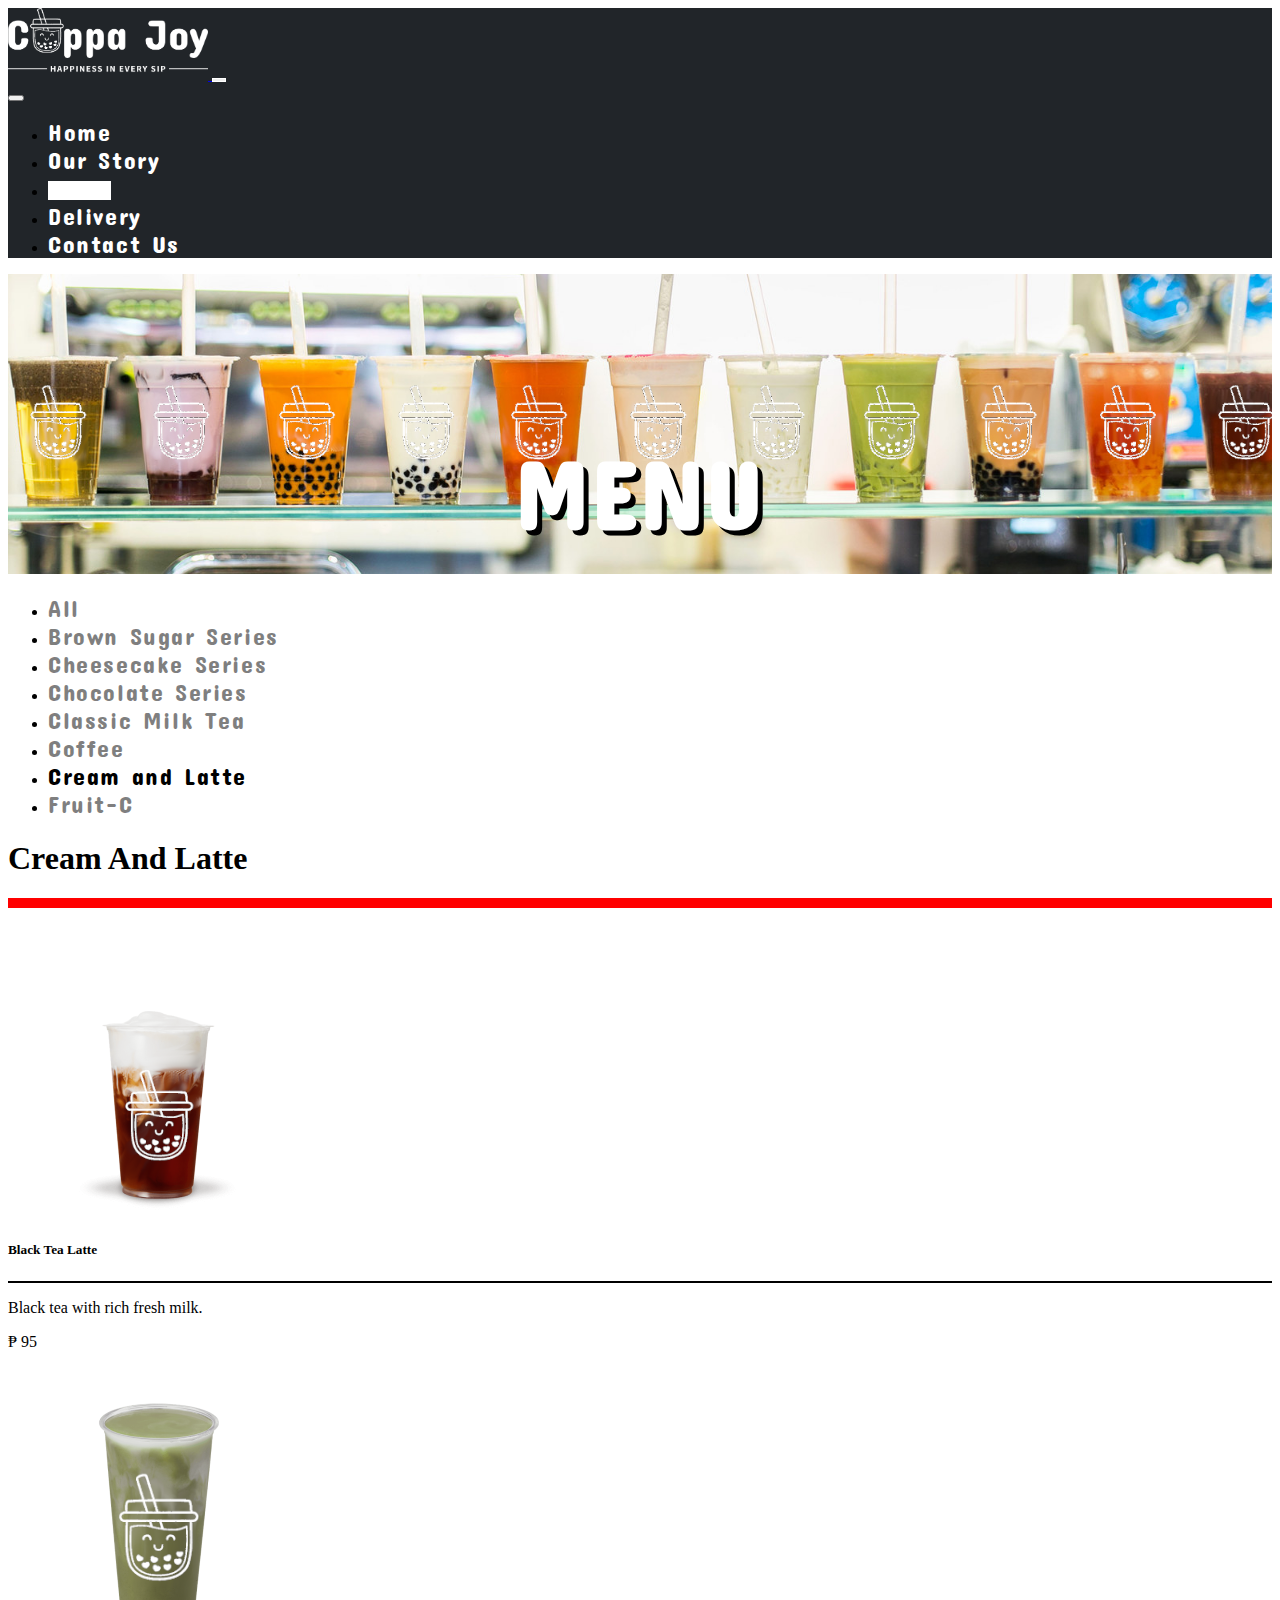
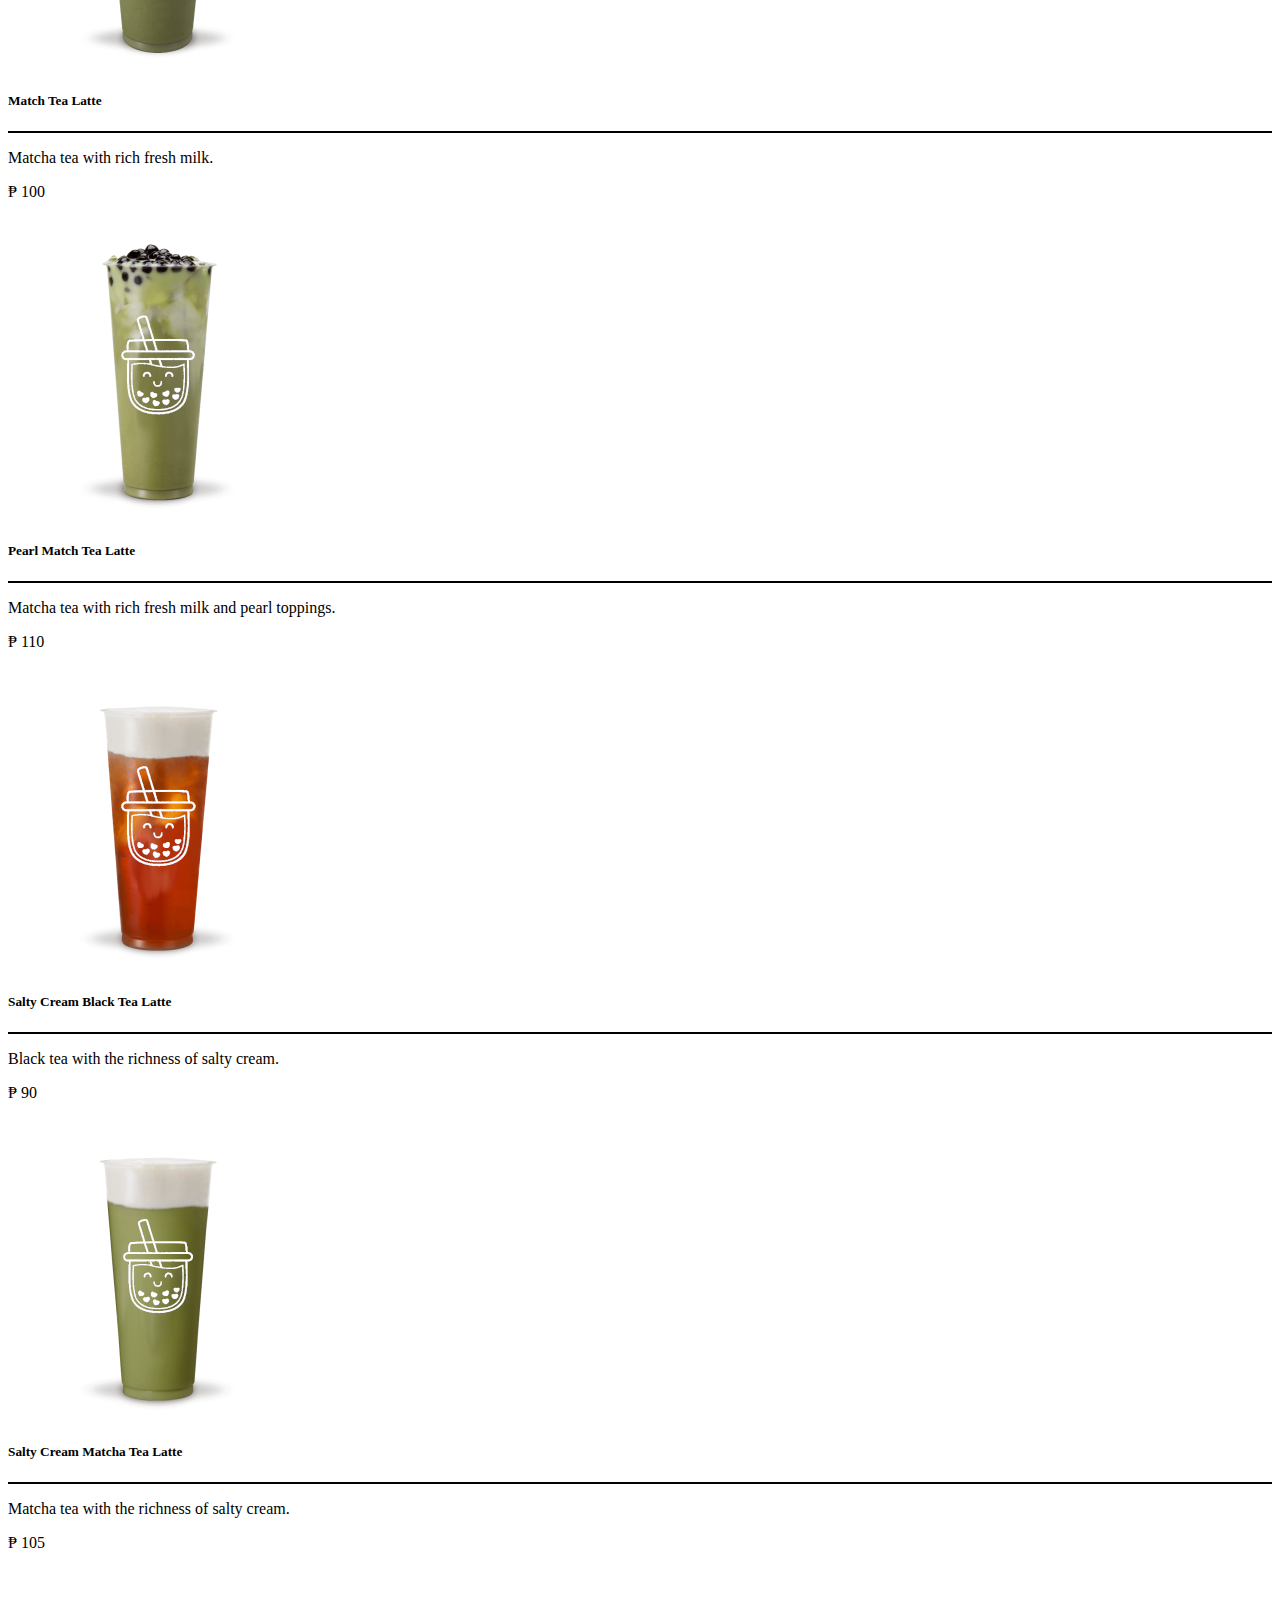
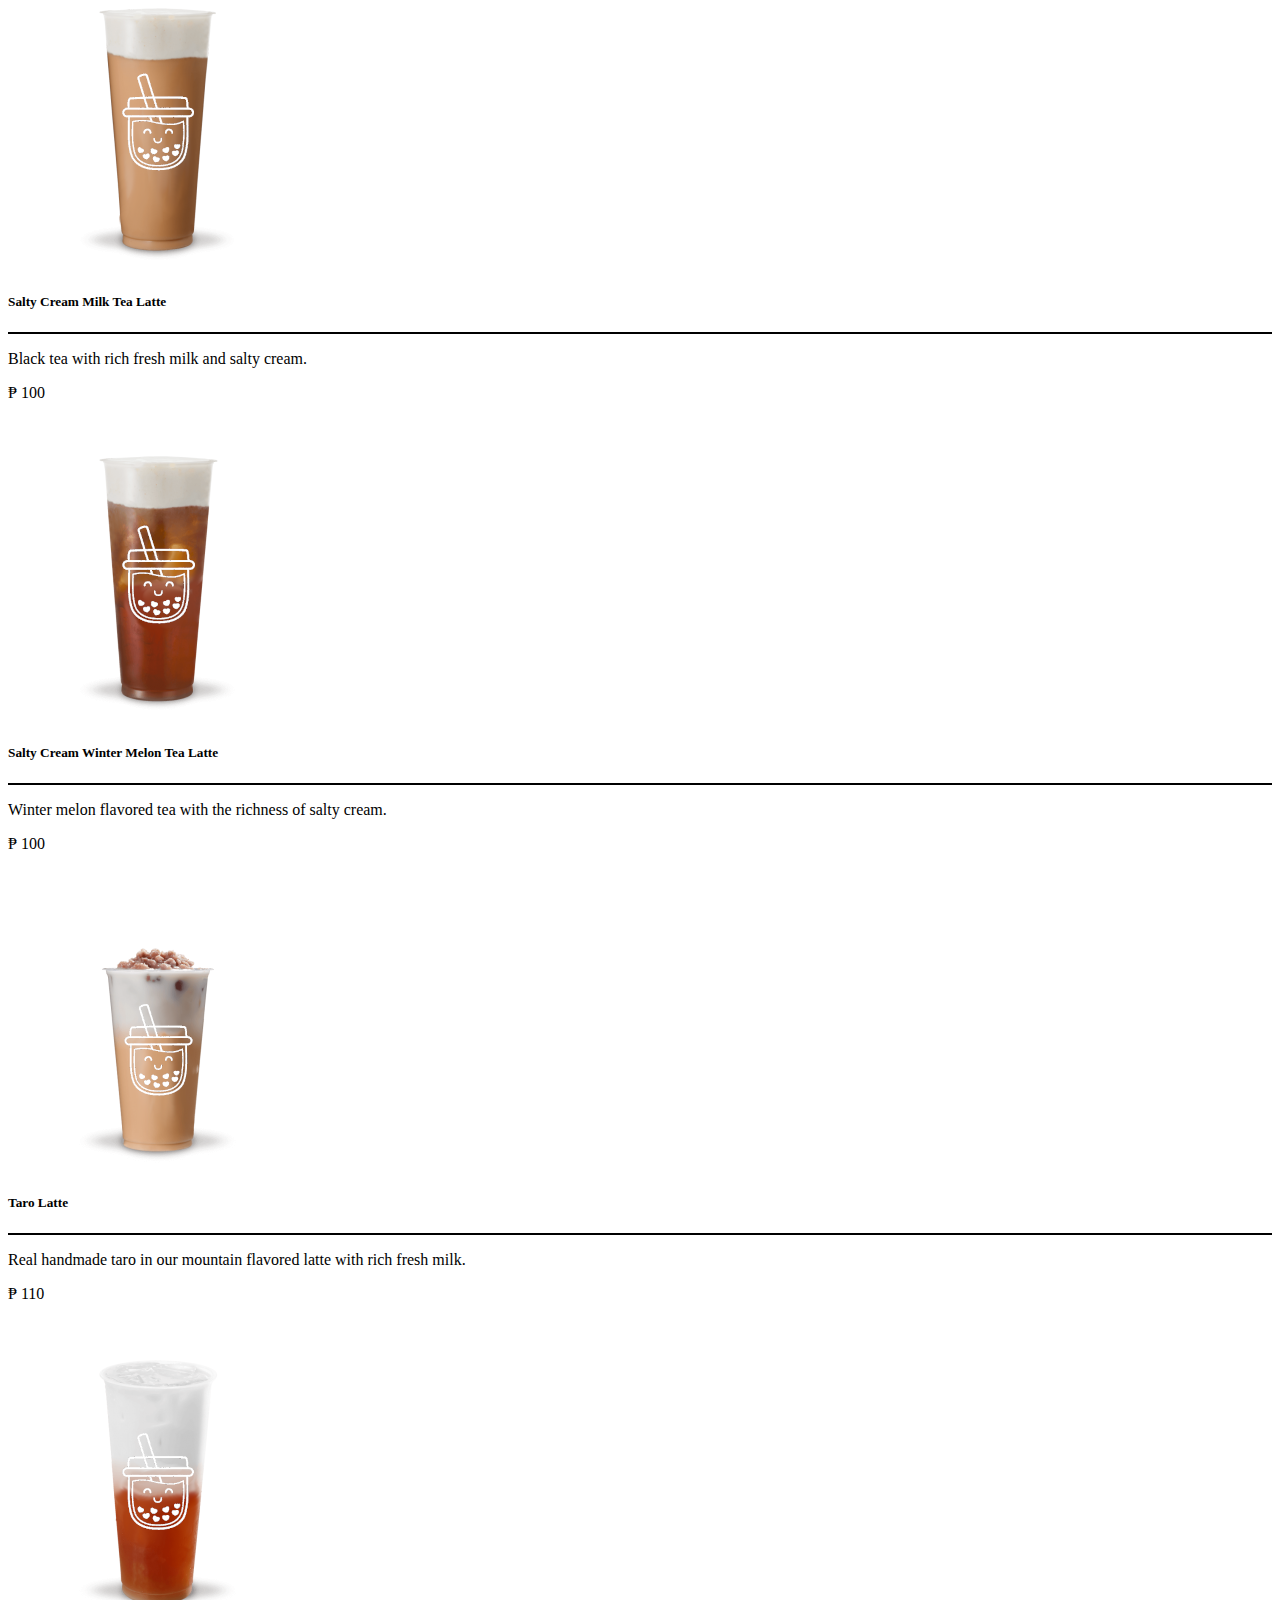
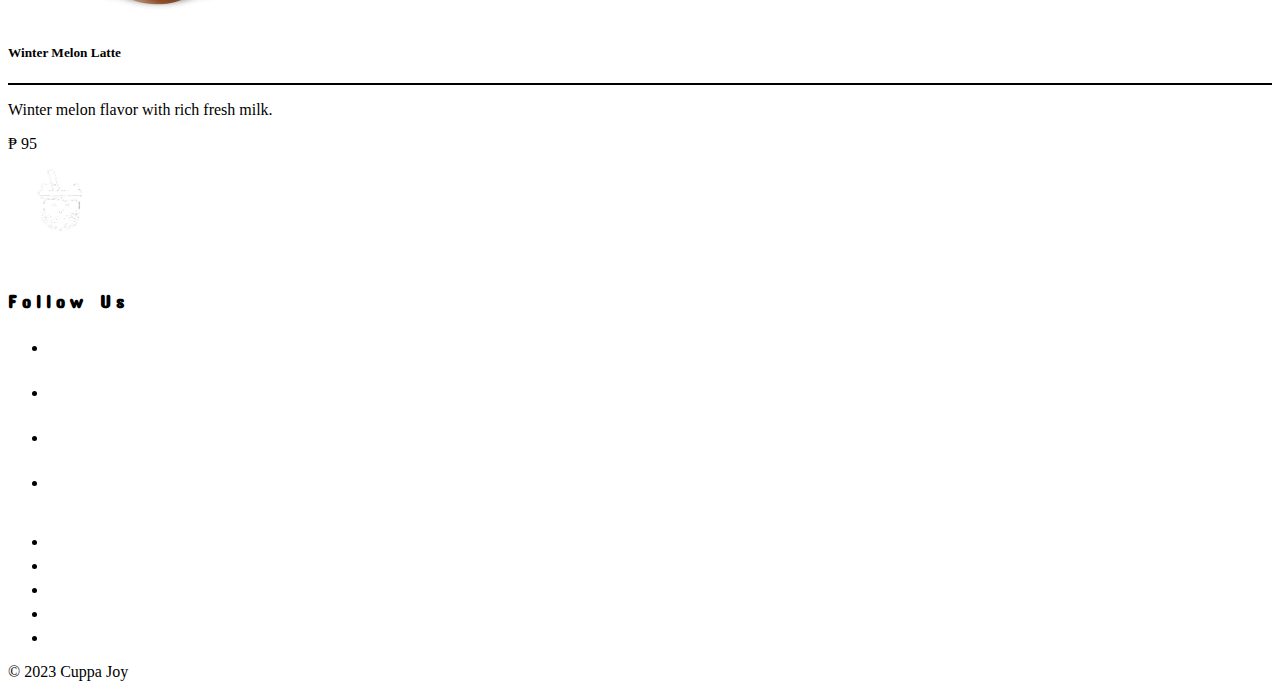
<file: Menu-Pages/cream-and-latte.html>
<!DOCTYPE html>
<html lang="en">
<head>
  <meta charset="UTF-8">
  <meta name="viewport" content="width=device-width, initial-scale=1.0">
  <title>Menu | Cuppa Joy</title>
  <link href="https://cdn.jsdelivr.net/npm/bootstrap@5.2.3/dist/css/bootstrap.min.css" rel="stylesheet" integrity="sha384-rbsA2VBKQhggwzxH7pPCaAqO46MgnOM80zW1RWuH61DGLwZJEdK2Kadq2F9CUG65" crossorigin="anonymous">
  <link rel="stylesheet" href="https://cdnjs.cloudflare.com/ajax/libs/font-awesome/6.4.0/css/all.min.css" integrity="sha512-iecdLmaskl7CVkqkXNQ/ZH/XLlvWZOJyj7Yy7tcenmpD1ypASozpmT/E0iPtmFIB46ZmdtAc9eNBvH0H/ZpiBw==" crossorigin="anonymous" referrerpolicy="no-referrer" />
  <link rel="stylesheet" href="../style.css">
    <!-- FAVICON -->
  <link rel="apple-touch-icon" sizes="180x180" href="../favicon_package_v0.16/apple-touch-icon.png">
  <link rel="icon" type="image/png" sizes="32x32" href="../favicon_package_v0.16/favicon-32x32.png">
  <link rel="icon" type="image/png" sizes="16x16" href="../favicon_package_v0.16/favicon-16x16.png">
  <link rel="manifest" href="../favicon_package_v0.16/site.webmanifest">
  <link rel="mask-icon" href="../favicon_package_v0.16/safari-pinned-tab.svg" color="#5bbad5">
  <meta name="msapplication-TileColor" content="#da532c">
  <meta name="theme-color" content="#ffffff">
</head>
<body>

    <!-- NAVIGATION MENU -->
  <header>
    <div class="container-fluid px-5">
      <nav class="navbar navbar-expand-lg">
        
        <a href="../index.html" class="navbar-brand ms-xl-5 ps-xl-5 ms-sm-2 ps-sm-2">
          <img src="../Photos/brand-logo-white.png" alt="cuppa-joy-logo" width="200px"> 
        </a>    
        
        <button class="navbar-toggler" type="button" data-bs-toggle="offcanvas" data-bs-target="#navbarNav" aria-controls="navbarNav" aria-expanded="false" aria-label="Toggle navigation">
          <span><i class="fa-solid fa-bars" style="color: #ffffff;"></i></span>
        </button>

        <div class="offcanvas offcanvas-end" id="navbarNav" tabindex="-1" aria-labelledby="navbarNav">
          <div class="offcanvas-header">
            <button type="button" class="btn text-reset" data-bs-dismiss="offcanvas" aria-label="Close">
              <i class="fa-solid fa-xmark fa-2xl" style="color: #ffffff;"></i>
            </button>
          </div>
          <ul class="offcanvas-body text-center justify-content-xl-end navbar-nav gap-3 gap-xl-5 gap-lg-4 gap-md-2 text-nowrap">
            <li class="nav-item"><a href="../index.html" class="nav-link text-uppercase"><span class="nav-title">Home</span></a></li>
            <li class="nav-item"><a href="../our-story.html" class="nav-link text-uppercase"><span class="nav-title">Our Story</span></a></li>
            <li class="nav-item"><a href="../menu.html" class="nav-link active text-uppercase"  aria-current="page"><span class="nav-title">Menu</span></a></li>
            <li class="nav-item"><a href="../delivery.html" class="nav-link text-uppercase"><span class="nav-title">Delivery</span></a></li>
            <li class="nav-item"><a href="../contact-us.html" class="nav-link text-uppercase"><span class="nav-title">Contact Us</span></a></li>
          </ul>
        </div>
      </nav>
    </div> 
  </header>

  <main>
    <!-- MENU BANNER -->
    <div class="menu-banner">
      <h1>Menu</h1>
      <img src="../Photos/menu/menu-banner.jpg" alt="Menu-Banner">
    </div>

    <!-- MENU SIDE NAVIGATION BAR -->
    <div class="menu-wrapper container d-flex flex-wrap-reverse justify-content-between my-5 gap-1">
      <div class="menu-nav col-lg-3">
        <ul class="nav flex-column">
          <li class="nav-item menu-tab"><a href="../menu.html" class="nav-link text-uppercase"><span class="nav-title">All</span></a></li>
          <li class="nav-item menu-tab"><a href="./brown-sugar.html" class="nav-link text-uppercase"><span class="nav-title">Brown Sugar Series</span></a></li>
          <li class="nav-item menu-tab"><a href="./cheesecake.html" class="nav-link text-uppercase"><span class="nav-title" >Cheesecake Series</span></a></li>
          <li class="nav-item menu-tab"><a href="./choco-series.html" class="nav-link text-uppercase"><span class="nav-title">Chocolate Series</span></a></li>
          <li class="nav-item menu-tab"><a href="./classic-milktea.html" class="nav-link text-uppercase"><span class="nav-title">Classic Milk Tea</span></a></li>
          <li class="nav-item menu-tab"><a href="./coffee.html" class="nav-link text-uppercase"><span class="nav-title">Coffee</span></a></li>
          <li class="nav-item menu-tab"><a href="./cream-and-latte.html" class="nav-link text-uppercase"><span class="nav-title" style="color: black;">Cream and Latte</span></a></li>          
          <li class="nav-item menu-tab"><a href="./fruit-series.html" class="nav-link text-uppercase"><span class="nav-title">Fruit-C</span></a></li>
        </ul>
      </div>


      <section class="col-lg-8 fade-up">
        <!-- CREAM AND LATTE SECTION -->
        <section class="cream-and-latte my-5">
          <h1>Cream And Latte</h1>
          <hr>
          <div class="cream-and-latte-cards d-flex flex-row flex-wrap justify-content-lg-start justify-content-center">
            <div class="card col-lg-4">
              <img class="card-img-top" src="../Photos/menu/cream-and-latte/Black-Tea-Latte-300x300.png" alt="Black-tea-latte">
              <div class="card-body d-flex flex-column align-items-center">
                <h5 class="card-title text-center">Black Tea Latte</h5>
                <hr>
                <p class="card-text text-center">Black tea with rich fresh milk.</p>
                <p class="card-text">&#8369; 95</p>
              </div>
            </div>
            <div class="card col-lg-4">
              <img class="card-img-top" src="../Photos/menu/cream-and-latte/Matcha-Tea-Latte-300x300.png" alt="Matcha-Tea-Latte">
              <div class="card-body d-flex flex-column align-items-center">
                <h5 class="card-title text-center">Match Tea Latte</h5>
                <hr>
                <p class="card-text text-center">Matcha tea with rich fresh milk.</p>
                <p class="card-text">&#8369; 100</p>
              </div>
            </div>
            <div class="card col-lg-4">
              <img class="card-img-top" src="../Photos/menu/cream-and-latte/Pearl-Matcha-Tea-Latte-300x300.png" alt="Pearl-Matcha-Tea-Latte">
              <div class="card-body d-flex flex-column align-items-center">
                <h5 class="card-title text-center">Pearl Match Tea Latte</h5>
                <hr>
                <p class="card-text text-center">Matcha tea with rich fresh milk and pearl toppings.</p>
                <p class="card-text">&#8369; 110</p>
              </div>
            </div>
            <div class="card col-lg-4">
              <img class="card-img-top" src="../Photos/menu/cream-and-latte/Salty-Cream-Black-Tea-300x300.png" alt="Salty-cream-black-tea">
              <div class="card-body d-flex flex-column align-items-center">
                <h5 class="card-title text-center">Salty Cream Black Tea Latte</h5>
                <hr>
                <p class="card-text text-center">Black tea with the richness of salty cream.</p>
                <p class="card-text">&#8369; 90</p>
              </div>
            </div>
            <div class="card col-lg-4">
              <img class="card-img-top" src="../Photos/menu/cream-and-latte/Salty-Cream-Matcha-Tea-Latte-300x300.png" alt="Salty-Cream-Matcha-Tea-Latte">
              <div class="card-body d-flex flex-column align-items-center">
                <h5 class="card-title text-center">Salty Cream Matcha Tea Latte</h5>
                <hr>
                <p class="card-text text-center">Matcha tea with the richness of salty cream.</p>
                <p class="card-text">&#8369; 105</p>
              </div>
            </div>
            <div class="card col-lg-4">
              <img class="card-img-top" src="../Photos/menu/cream-and-latte/Salty-Cream-Milk-Tea-300x300.png" alt="Salty-Cream-Milk-Tea">
              <div class="card-body d-flex flex-column align-items-center">
                <h5 class="card-title text-center">Salty Cream Milk Tea Latte</h5>
                <hr>
                <p class="card-text text-center">Black tea with rich fresh milk and salty cream.</p>
                <p class="card-text">&#8369; 100</p>
              </div>
            </div>
            <div class="card col-lg-4">
              <img class="card-img-top" src="../Photos/menu/cream-and-latte/Salty-Cream-Winter-Melon-Tea-300x300.png" alt="Salty-Cream-Winter-Melon-Tea">
              <div class="card-body d-flex flex-column align-items-center">
                <h5 class="card-title text-center">Salty Cream Winter Melon Tea Latte</h5>
                <hr>
                <p class="card-text text-center">Winter melon flavored tea with the richness of salty cream.</p>
                <p class="card-text">&#8369; 100</p>
              </div>
            </div>
            <div class="card col-lg-4">
              <img class="card-img-top" src="../Photos/menu/cream-and-latte/Taro-Latte-300x300.png" alt="Taro-Latte">
              <div class="card-body d-flex flex-column align-items-center">
                <h5 class="card-title text-center">Taro Latte</h5>
                <hr>
                <p class="card-text text-center">Real handmade taro in our mountain flavored latte with rich fresh milk.</p>
                <p class="card-text">&#8369; 110</p>
              </div>
            </div>
            <div class="card col-lg-4">
              <img class="card-img-top" src="../Photos/menu/cream-and-latte/Winter-Melon-Latte-300x300.png" alt="Winter-Melon-Latte">
              <div class="card-body d-flex flex-column align-items-center">
                <h5 class="card-title text-center">Winter Melon Latte</h5>
                <hr>
                <p class="card-text text-center">Winter melon flavor with rich fresh milk.</p>
                <p class="card-text">&#8369; 95</p>
              </div>
            </div>
          </div>         
        </section>
   </div>
  </main> 
        
  <!-- FOOTER -->
  <footer>
    <div class="container-fluid bg-dark pt-4 pb-1">
      <div class="d-flex justify-content-center mb-4">
        <img src="../Photos/brand-logo-white.png" alt="cuppa-joy-logo-white" width="270px">
      </div>

      <!-- SOCIAL MEDIA LINKS -->
      <div class="social-icons mb-2">
        <h3 class="follow-us-header text-light d-flex justify-content-center text-uppercase pb-2">Follow Us</h3>
        <ul class="wrapper-icons list-unstyled d-flex flex-row justify-content-center" style="column-gap: 30px;">
          <li><a href="https://www.instagram.com/" class="icon icon-instagram" target="_blank"><i class="fa-brands fa-instagram fa-lg" style="color: #ffffff;"></i></a></li>
          <li><a href="https://www.facebook.com/" class="icon icon-facebook" target="_blank"><i class="fa-brands fa-facebook-f fa-lg" style="color: #ffffff;"></i></a></li>
          <li><a href="https://twitter.com/" class="icon icon-twitter" target="_blank"><i class="fa-brands fa-twitter fa-lg" style="color: #ffffff;"></i></a></li>
          <li><a href="https://www.tiktok.com/" class="icon icon-tiktok" target="_blank"><i class="fa-brands fa-tiktok fa-lg" style="color: #ffffff;"></i></a></li>
        </ul>
      </div>

      <!-- QUICK NAVIGATION MENU FOOTER -->
      <div class="quickNav-footer mb-2">
        <div class="d-none d-lg-block">
          <ul class="quick-nav list-unstyled d-flex flex-lg-row flex-column g-lg-5 gap-4 justify-content-lg-center p-5">
            <li><a href="../index.html">Home</a></li>
            <li><a href="../our-story.html">Our Story</a></li>
            <li><a href="../menu.html">Menu</a></li>
            <li><a href="../delivery.html">Delivery</a></li>
            <li><a href="../contact-us.html">Contact Us</a></li>
          </ul>
        </div>
      </div>

      <!-- COPYRIGHT -->
      <p class="text-light d-flex justify-content-center">&copy; 2023 Cuppa Joy</p>
    </div>
  </footer> 

  <script src="https://cdn.jsdelivr.net/npm/bootstrap@5.2.3/dist/js/bootstrap.bundle.min.js" integrity="sha384-kenU1KFdBIe4zVF0s0G1M5b4hcpxyD9F7jL+jjXkk+Q2h455rYXK/7HAuoJl+0I4" crossorigin="anonymous"></script>
</body>
</html>
</file>
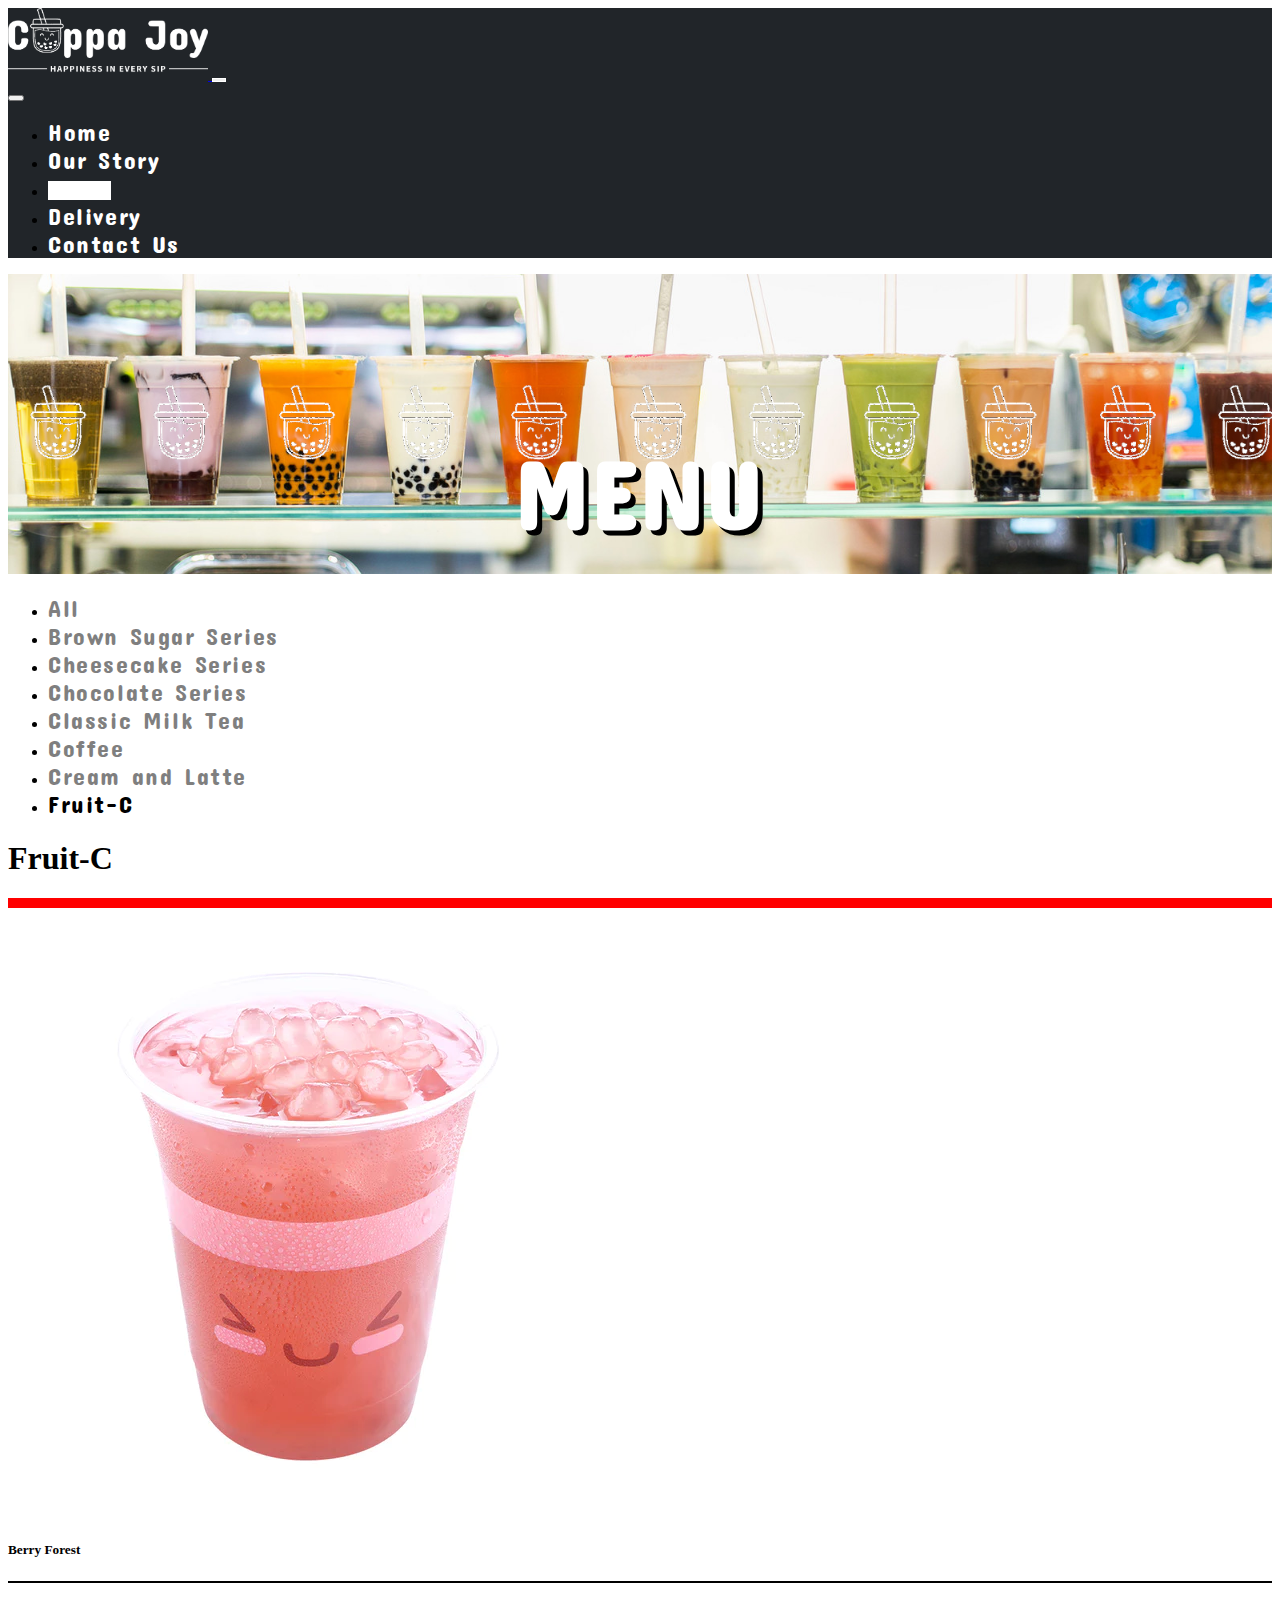
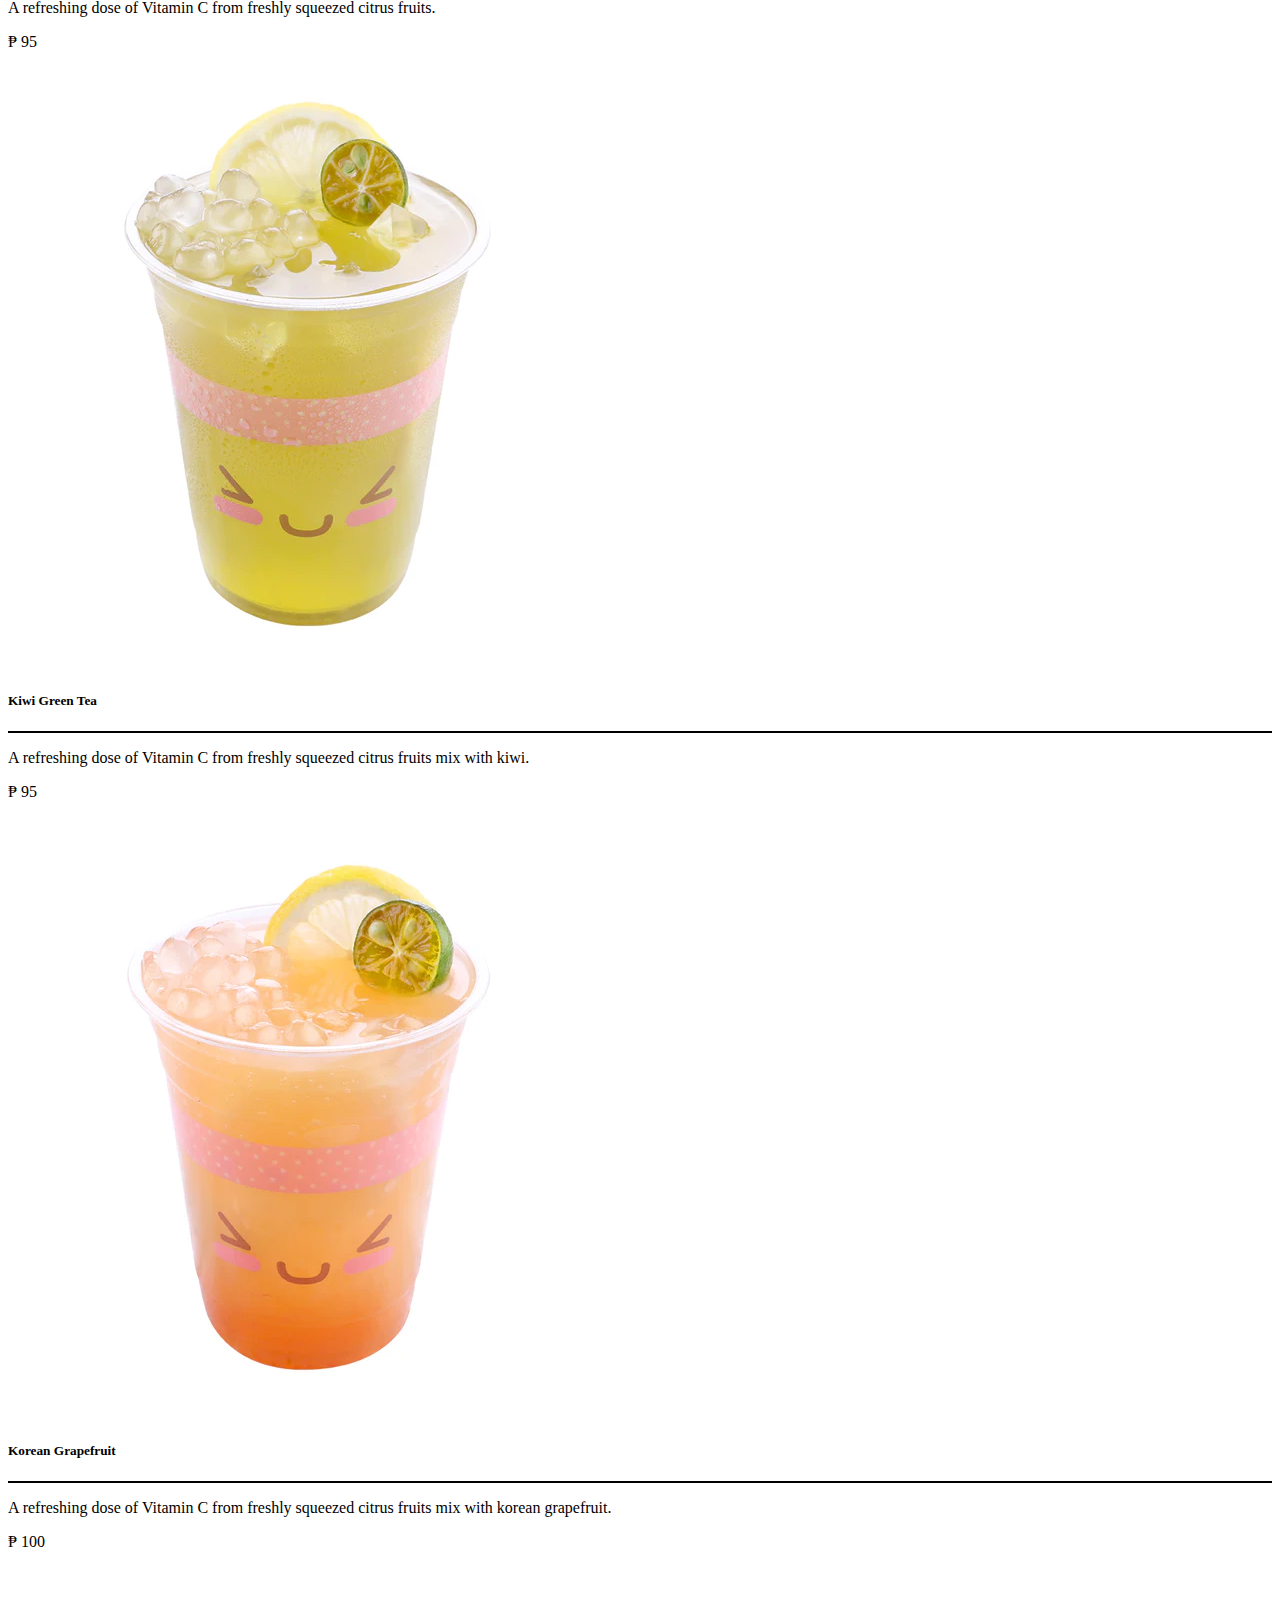
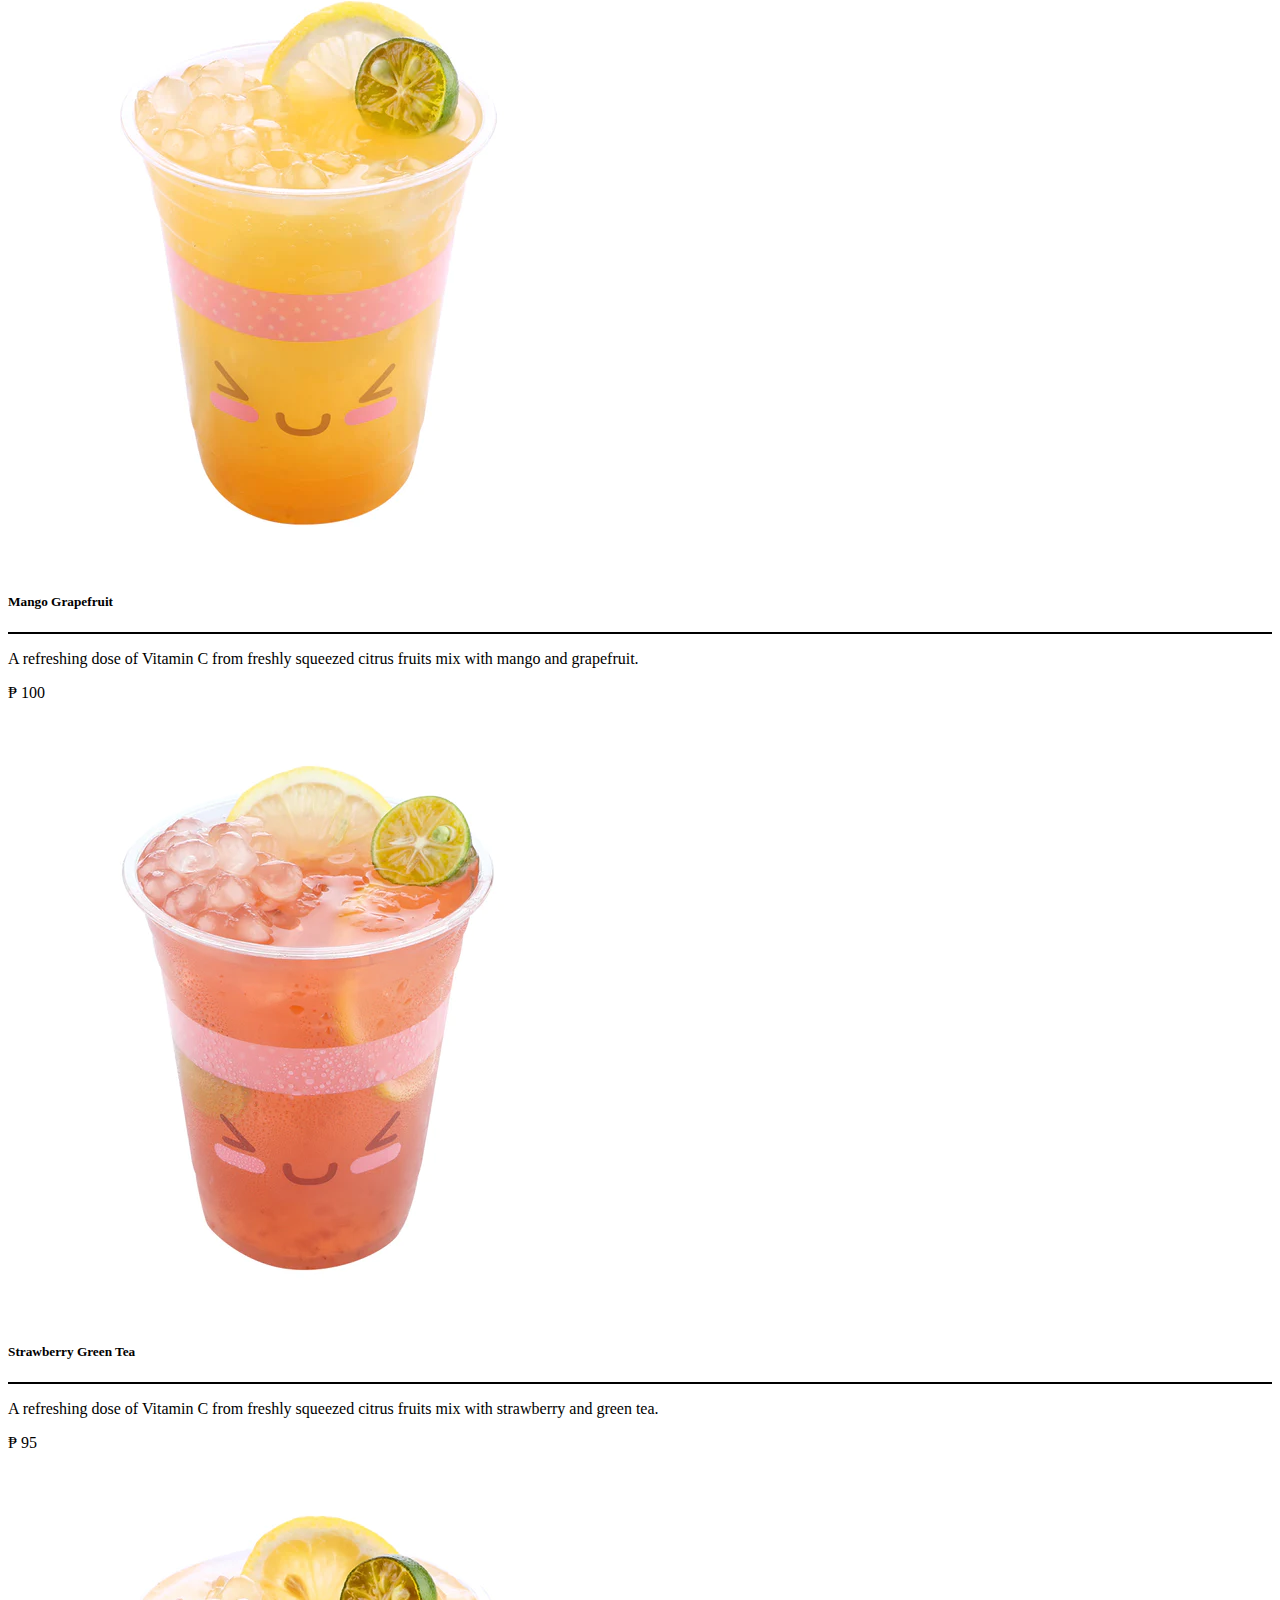
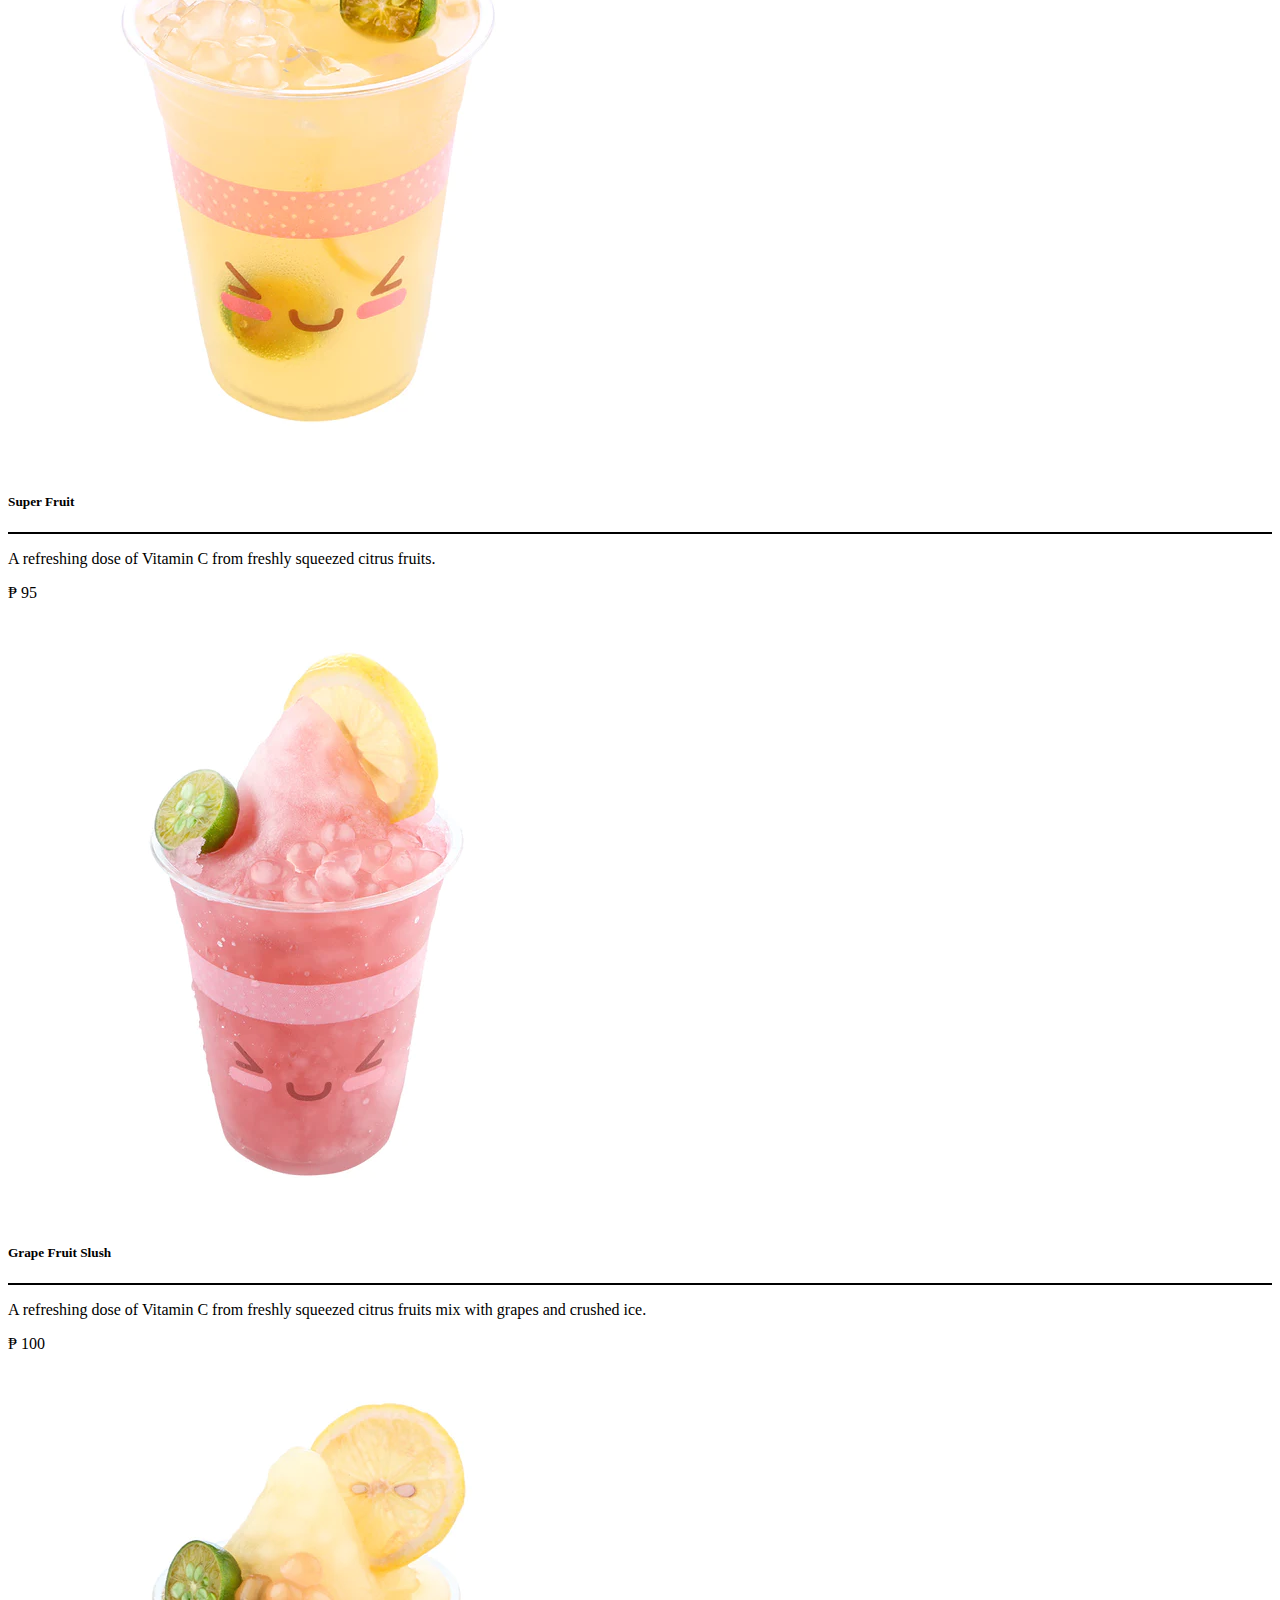
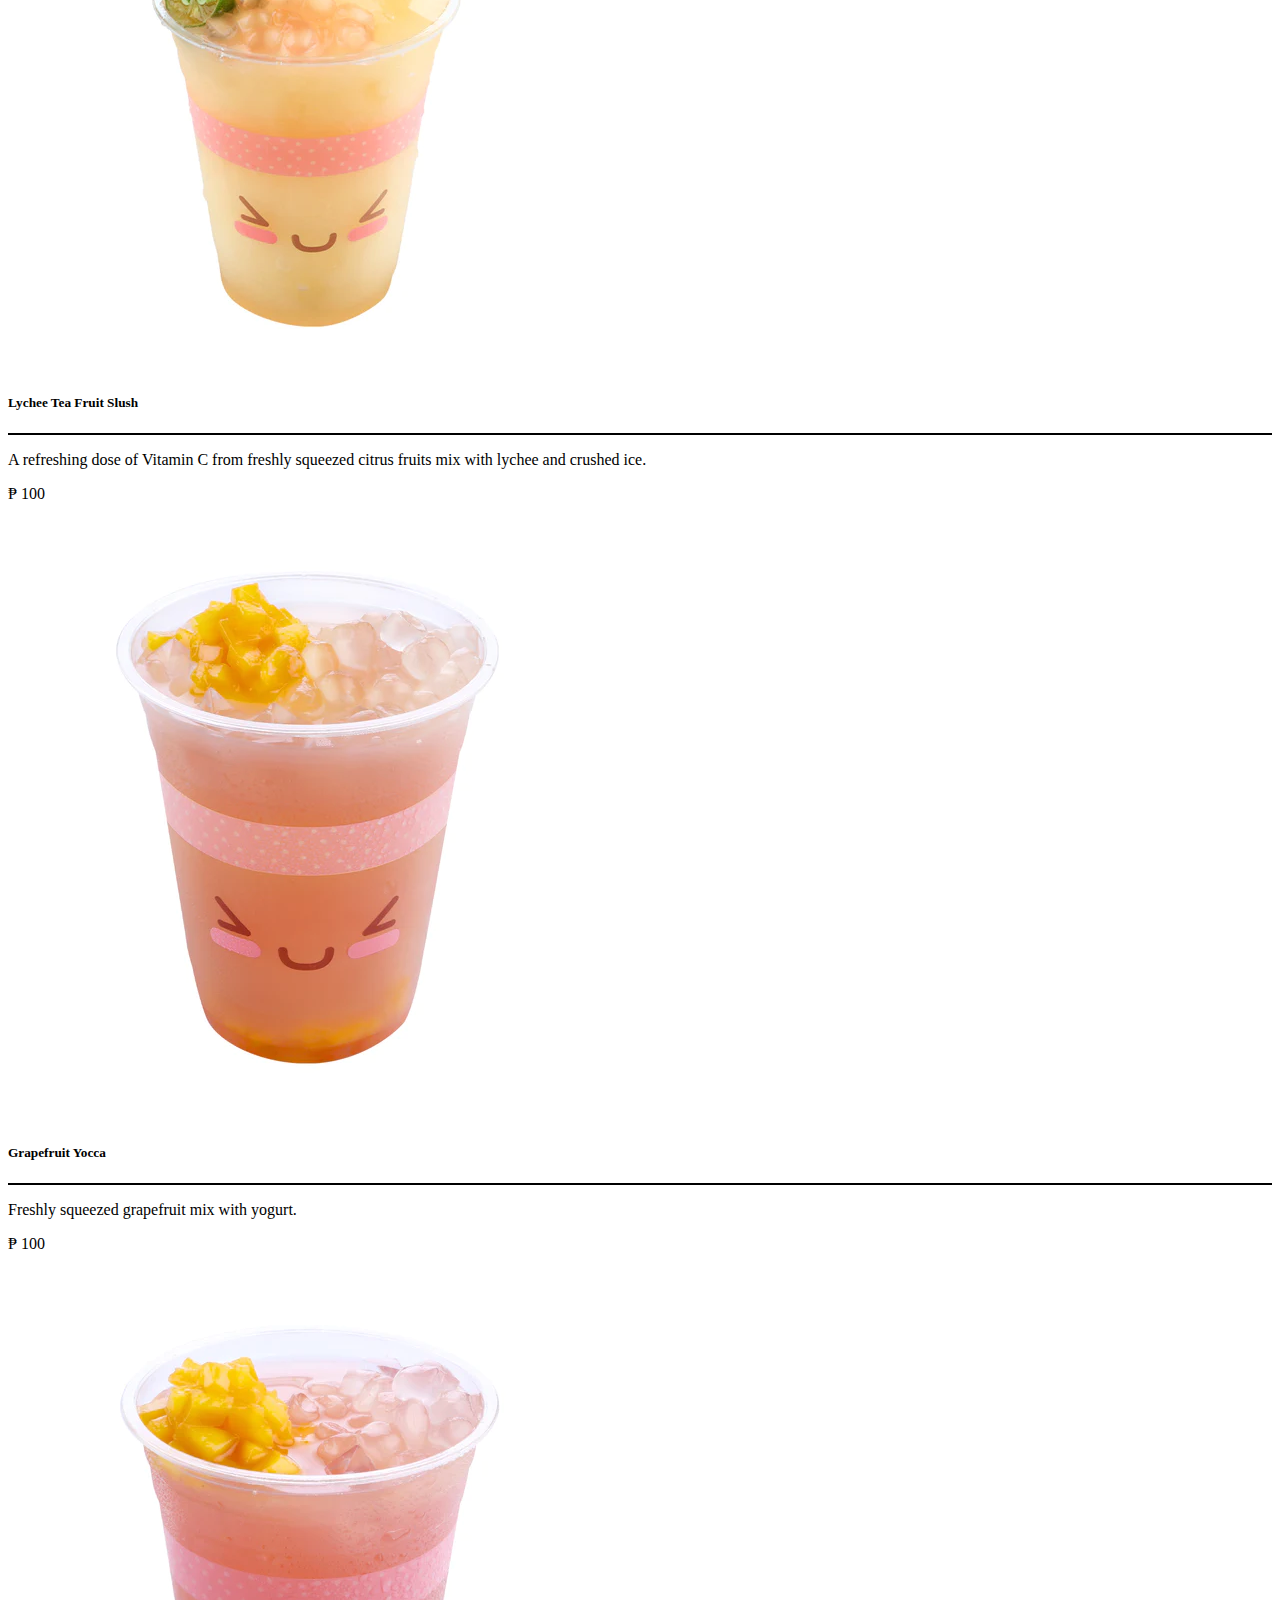
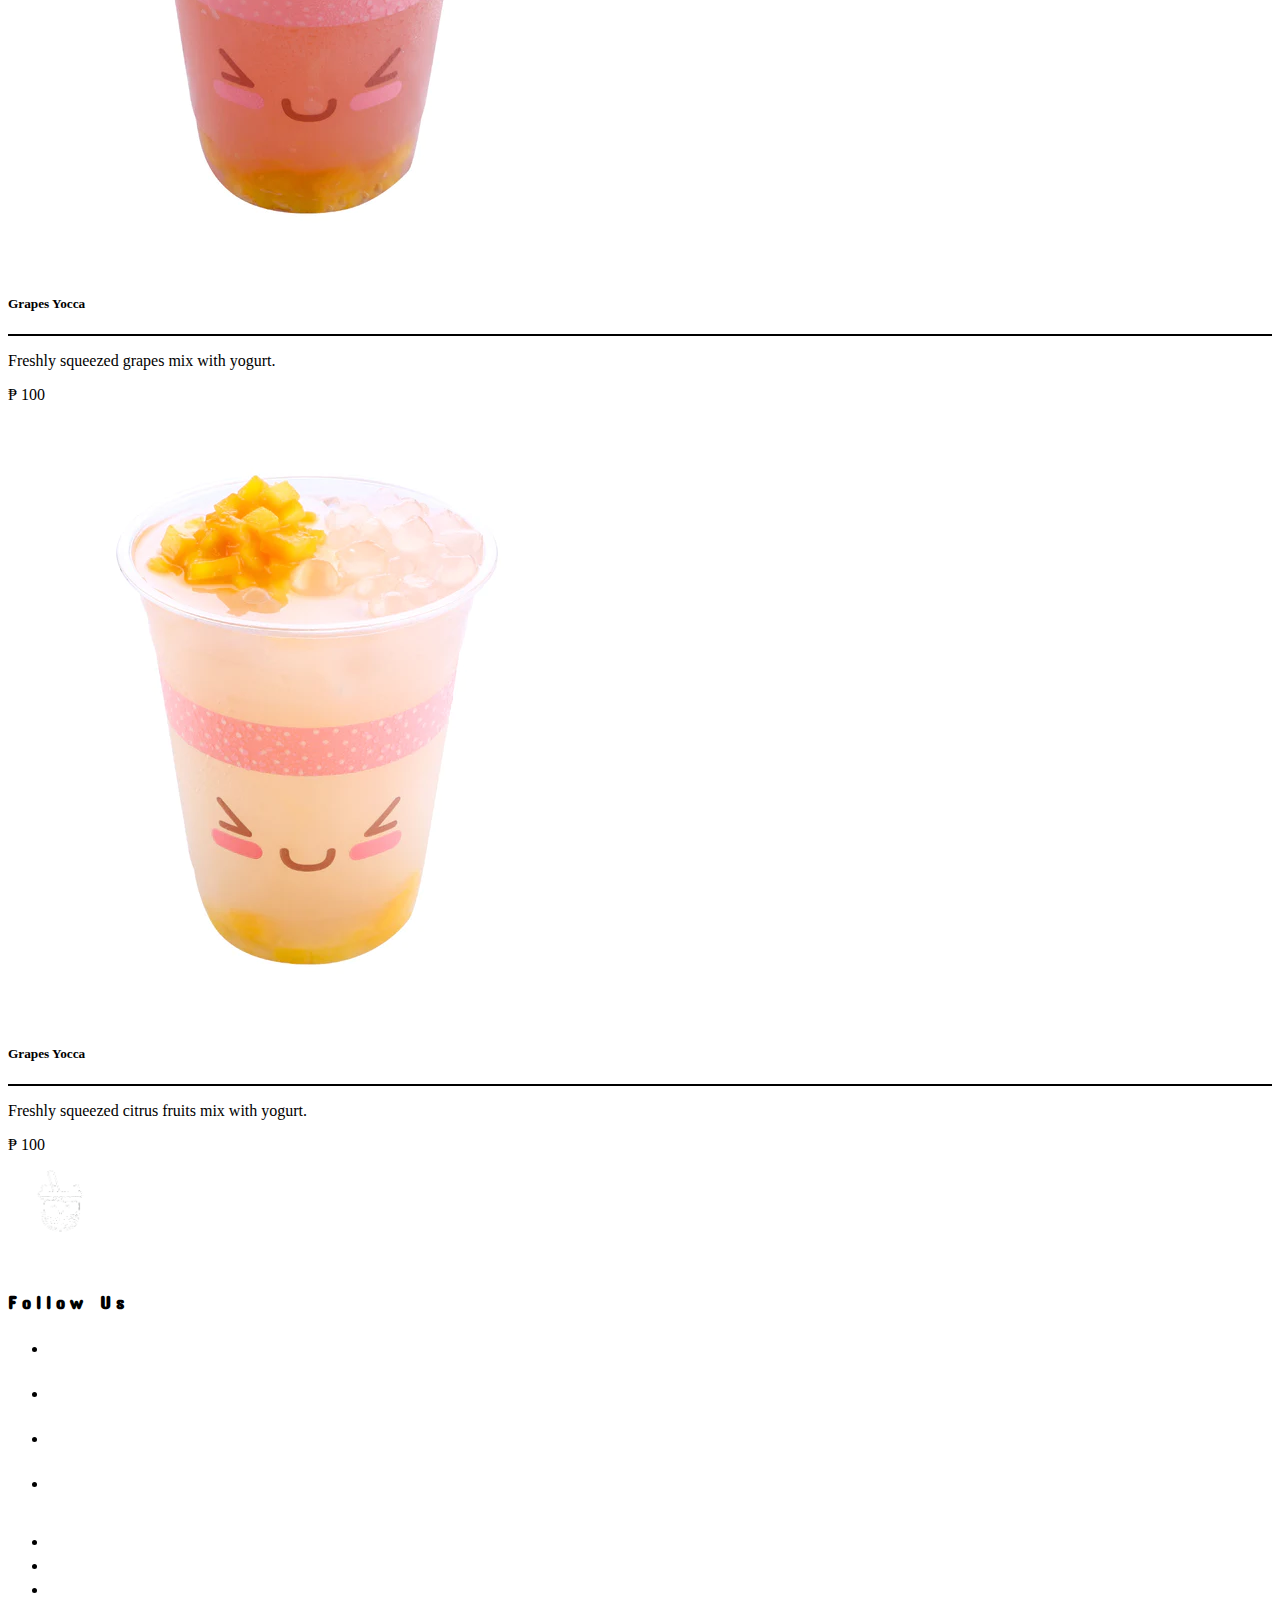
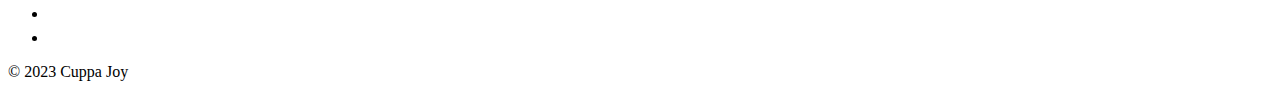
<file: Menu-Pages/fruit-series.html>
<!DOCTYPE html>
<html lang="en">
  <head>
    <meta charset="UTF-8" />
    <meta name="viewport" content="width=device-width, initial-scale=1.0" />
    <title>Menu | Cuppa Joy</title>
    <link
      href="https://cdn.jsdelivr.net/npm/bootstrap@5.2.3/dist/css/bootstrap.min.css"
      rel="stylesheet"
      integrity="sha384-rbsA2VBKQhggwzxH7pPCaAqO46MgnOM80zW1RWuH61DGLwZJEdK2Kadq2F9CUG65"
      crossorigin="anonymous"
    />
    <link
      rel="stylesheet"
      href="https://cdnjs.cloudflare.com/ajax/libs/font-awesome/6.4.0/css/all.min.css"
      integrity="sha512-iecdLmaskl7CVkqkXNQ/ZH/XLlvWZOJyj7Yy7tcenmpD1ypASozpmT/E0iPtmFIB46ZmdtAc9eNBvH0H/ZpiBw=="
      crossorigin="anonymous"
      referrerpolicy="no-referrer"
    />
    <link rel="stylesheet" href="../style.css" />
    <!-- FAVICON -->
    <link
      rel="apple-touch-icon"
      sizes="180x180"
      href="../favicon_package_v0.16/apple-touch-icon.png"
    />
    <link
      rel="icon"
      type="image/png"
      sizes="32x32"
      href="../favicon_package_v0.16/favicon-32x32.png"
    />
    <link
      rel="icon"
      type="image/png"
      sizes="16x16"
      href="../favicon_package_v0.16/favicon-16x16.png"
    />
    <link rel="manifest" href="../favicon_package_v0.16/site.webmanifest" />
    <link
      rel="mask-icon"
      href="../favicon_package_v0.16/safari-pinned-tab.svg"
      color="#5bbad5"
    />
    <meta name="msapplication-TileColor" content="#da532c" />
    <meta name="theme-color" content="#ffffff" />
  </head>
  <body>
    <!-- NAVIGATION MENU -->
    <header>
      <div class="container-fluid px-5">
        <nav class="navbar navbar-expand-lg">
          <a
            href="../index.html"
            class="navbar-brand ms-xl-5 ps-xl-5 ms-sm-2 ps-sm-2"
          >
            <img
              src="../Photos/brand-logo-white.png"
              alt="cuppa-joy-logo"
              width="200px"
            />
          </a>

          <button
            class="navbar-toggler"
            type="button"
            data-bs-toggle="offcanvas"
            data-bs-target="#navbarNav"
            aria-controls="navbarNav"
            aria-expanded="false"
            aria-label="Toggle navigation"
          >
            <span><i class="fa-solid fa-bars" style="color: #ffffff"></i></span>
          </button>

          <div
            class="offcanvas offcanvas-end"
            id="navbarNav"
            tabindex="-1"
            aria-labelledby="navbarNav"
          >
            <div class="offcanvas-header">
              <button
                type="button"
                class="btn text-reset"
                data-bs-dismiss="offcanvas"
                aria-label="Close"
              >
                <i class="fa-solid fa-xmark fa-2xl" style="color: #ffffff"></i>
              </button>
            </div>
            <ul
              class="offcanvas-body text-center justify-content-xl-end navbar-nav gap-3 gap-xl-5 gap-lg-4 gap-md-2 text-nowrap"
            >
              <li class="nav-item">
                <a href="../index.html" class="nav-link text-uppercase"
                  ><span class="nav-title">Home</span></a
                >
              </li>
              <li class="nav-item">
                <a href="../our-story.html" class="nav-link text-uppercase"
                  ><span class="nav-title">Our Story</span></a
                >
              </li>
              <li class="nav-item">
                <a
                  href="../menu.html"
                  class="nav-link active text-uppercase"
                  aria-current="page"
                  ><span class="nav-title">Menu</span></a
                >
              </li>
              <li class="nav-item">
                <a href="../delivery.html" class="nav-link text-uppercase"
                  ><span class="nav-title">Delivery</span></a
                >
              </li>
              <li class="nav-item">
                <a href="../contact-us.html" class="nav-link text-uppercase"
                  ><span class="nav-title">Contact Us</span></a
                >
              </li>
            </ul>
          </div>
        </nav>
      </div>
    </header>

    <main>
      <!-- MENU BANNER -->
      <div class="menu-banner">
        <h1>Menu</h1>
        <img src="../Photos/menu/menu-banner.jpg" alt="Menu-Banner" />
      </div>

      <!-- MENU SIDE NAVIGATION BAR -->
      <div
        class="menu-wrapper container d-flex flex-wrap-reverse justify-content-between my-5 gap-1"
      >
        <div class="menu-nav col-lg-3">
          <ul class="nav flex-column">
            <li class="nav-item menu-tab">
              <a href="../menu.html" class="nav-link text-uppercase"
                ><span class="nav-title">All</span></a
              >
            </li>
            <li class="nav-item menu-tab">
              <a href="./brown-sugar.html" class="nav-link text-uppercase"
                ><span class="nav-title">Brown Sugar Series</span></a
              >
            </li>
            <li class="nav-item menu-tab">
              <a href="./cheesecake.html" class="nav-link text-uppercase"
                ><span class="nav-title">Cheesecake Series</span></a
              >
            </li>
            <li class="nav-item menu-tab">
              <a href="./choco-series.html" class="nav-link text-uppercase"
                ><span class="nav-title">Chocolate Series</span></a
              >
            </li>
            <li class="nav-item menu-tab">
              <a href="./classic-milktea.html" class="nav-link text-uppercase"
                ><span class="nav-title">Classic Milk Tea</span></a
              >
            </li>
            <li class="nav-item menu-tab">
              <a href="./coffee.html" class="nav-link text-uppercase"
                ><span class="nav-title">Coffee</span></a
              >
            </li>
            <li class="nav-item menu-tab">
              <a href="./cream-and-latte.html" class="nav-link text-uppercase"
                ><span class="nav-title">Cream and Latte</span></a
              >
            </li>
            <li class="nav-item menu-tab">
              <a href="./fruit-series.html" class="nav-link text-uppercase"
                ><span class="nav-title" style="color: black">Fruit-C</span></a
              >
            </li>
          </ul>
        </div>

        <section class="col-lg-8 fade-up">
          <!-- FRUIT-C SECTION -->
          <section class="fruit-series my-5">
            <h1>Fruit-C</h1>
            <hr />
            <div
              class="fruit-c-cards d-flex flex-row flex-wrap justify-content-lg-start justify-content-center"
            >
              <div class="card col-lg-4">
                <img
                  class="card-img-top"
                  src="../Photos/menu/fruit-series/BerryForestFruit-C_600x.webp"
                  alt="Berry-Forest-Fruit-C"
                />
                <div class="card-body d-flex flex-column align-items-center">
                  <h5 class="card-title text-center">Berry Forest</h5>
                  <hr />
                  <p class="card-text text-center">
                    A refreshing dose of Vitamin C from freshly squeezed citrus
                    fruits.
                  </p>
                  <p class="card-text">&#8369; 95</p>
                </div>
              </div>
              <div class="card col-lg-4">
                <img
                  class="card-img-top"
                  src="../Photos/menu/fruit-series/KiwiGreenTeaFruit-C_600x.webp"
                  alt="Kiwi-Green-Tea-Fruit-C"
                />
                <div class="card-body d-flex flex-column align-items-center">
                  <h5 class="card-title text-center">Kiwi Green Tea</h5>
                  <hr />
                  <p class="card-text text-center">
                    A refreshing dose of Vitamin C from freshly squeezed citrus
                    fruits mix with kiwi.
                  </p>
                  <p class="card-text">&#8369; 95</p>
                </div>
              </div>
              <div class="card col-lg-4">
                <img
                  class="card-img-top"
                  src="../Photos/menu/fruit-series/KoreanGrapefruitFruit-C_600x.webp"
                  alt="Korean-Grapefruit-Fruit-C"
                />
                <div class="card-body d-flex flex-column align-items-center">
                  <h5 class="card-title text-center">Korean Grapefruit</h5>
                  <hr />
                  <p class="card-text text-center">
                    A refreshing dose of Vitamin C from freshly squeezed citrus
                    fruits mix with korean grapefruit.
                  </p>
                  <p class="card-text">&#8369; 100</p>
                </div>
              </div>
              <div class="card col-lg-4">
                <img
                  class="card-img-top"
                  src="../Photos/menu/fruit-series/MangoGrapefruitFruit-C_600x.webp"
                  alt="Mango-Grapefruit-Fruit-C"
                />
                <div class="card-body d-flex flex-column align-items-center">
                  <h5 class="card-title text-center">Mango Grapefruit</h5>
                  <hr />
                  <p class="card-text text-center">
                    A refreshing dose of Vitamin C from freshly squeezed citrus
                    fruits mix with mango and grapefruit.
                  </p>
                  <p class="card-text">&#8369; 100</p>
                </div>
              </div>
              <div class="card col-lg-4">
                <img
                  class="card-img-top"
                  src="../Photos/menu/fruit-series/StrawberryGreenTeaFruit-C_600x.webp"
                  alt="Strawberry-Green-Tea-Fruit-C"
                />
                <div class="card-body d-flex flex-column align-items-center">
                  <h5 class="card-title text-center">Strawberry Green Tea</h5>
                  <hr />
                  <p class="card-text text-center">
                    A refreshing dose of Vitamin C from freshly squeezed citrus
                    fruits mix with strawberry and green tea.
                  </p>
                  <p class="card-text">&#8369; 95</p>
                </div>
              </div>
              <div class="card col-lg-4">
                <img
                  class="card-img-top"
                  src="../Photos/menu/fruit-series/SuperFruit-C_600x.webp"
                  alt="Super-Fruit-C"
                />
                <div class="card-body d-flex flex-column align-items-center">
                  <h5 class="card-title text-center">Super Fruit</h5>
                  <hr />
                  <p class="card-text text-center">
                    A refreshing dose of Vitamin C from freshly squeezed citrus
                    fruits.
                  </p>
                  <p class="card-text">&#8369; 95</p>
                </div>
              </div>
              <div class="card col-lg-4">
                <img
                  class="card-img-top"
                  src="../Photos/menu/fruit-series/GrapeFruit-CSlush_600x.webp"
                  alt="Grape-Fruit-C-Slush"
                />
                <div class="card-body d-flex flex-column align-items-center">
                  <h5 class="card-title text-center">Grape Fruit Slush</h5>
                  <hr />
                  <p class="card-text text-center">
                    A refreshing dose of Vitamin C from freshly squeezed citrus
                    fruits mix with grapes and crushed ice.
                  </p>
                  <p class="card-text">&#8369; 100</p>
                </div>
              </div>
              <div class="card col-lg-4">
                <img
                  class="card-img-top"
                  src="../Photos/menu/fruit-series/LycheeTeaFruit-CSlush_600x.webp"
                  alt="Lychee-Tea-Fruit-C-Slush"
                />
                <div class="card-body d-flex flex-column align-items-center">
                  <h5 class="card-title text-center">Lychee Tea Fruit Slush</h5>
                  <hr />
                  <p class="card-text text-center">
                    A refreshing dose of Vitamin C from freshly squeezed citrus
                    fruits mix with lychee and crushed ice.
                  </p>
                  <p class="card-text">&#8369; 100</p>
                </div>
              </div>
              <div class="card col-lg-4">
                <img
                  class="card-img-top"
                  src="../Photos/menu/fruit-series/GrapefruitYocca_600x.webp"
                  alt="Grapefruit-Yocca"
                />
                <div class="card-body d-flex flex-column align-items-center">
                  <h5 class="card-title text-center">Grapefruit Yocca</h5>
                  <hr />
                  <p class="card-text text-center">
                    Freshly squeezed grapefruit mix with yogurt.
                  </p>
                  <p class="card-text">&#8369; 100</p>
                </div>
              </div>
              <div class="card col-lg-4">
                <img
                  class="card-img-top"
                  src="../Photos/menu/fruit-series/GrapesYocca_600x.webp"
                  alt="Grapes-Yocca"
                />
                <div class="card-body d-flex flex-column align-items-center">
                  <h5 class="card-title text-center">Grapes Yocca</h5>
                  <hr />
                  <p class="card-text text-center">
                    Freshly squeezed grapes mix with yogurt.
                  </p>
                  <p class="card-text">&#8369; 100</p>
                </div>
              </div>
              <div class="card col-lg-4">
                <img
                  class="card-img-top"
                  src="../Photos/menu/fruit-series/OriginalYocca_600x.webp"
                  alt="Original-Yocca"
                />
                <div class="card-body d-flex flex-column align-items-center">
                  <h5 class="card-title text-center">Grapes Yocca</h5>
                  <hr />
                  <p class="card-text text-center">
                    Freshly squeezed citrus fruits mix with yogurt.
                  </p>
                  <p class="card-text">&#8369; 100</p>
                </div>
              </div>
            </div>
          </section>
        </section>
      </div>
    </main>
    <!-- FOOTER -->
    <footer>
      <div class="container-fluid bg-dark pt-4 pb-1">
        <div class="d-flex justify-content-center mb-4">
          <img
            src="../Photos/brand-logo-white.png"
            alt="cuppa-joy-logo-white"
            width="270px"
          />
        </div>

        <!-- SOCIAL MEDIA LINKS -->
        <div class="social-icons mb-2">
          <h3
            class="follow-us-header text-light d-flex justify-content-center text-uppercase pb-2"
          >
            Follow Us
          </h3>
          <ul
            class="wrapper-icons list-unstyled d-flex flex-row justify-content-center"
            style="column-gap: 30px"
          >
            <li>
              <a
                href="https://www.instagram.com/"
                class="icon icon-instagram"
                target="_blank"
                ><i
                  class="fa-brands fa-instagram fa-lg"
                  style="color: #ffffff"
                ></i
              ></a>
            </li>
            <li>
              <a
                href="https://www.facebook.com/"
                class="icon icon-facebook"
                target="_blank"
                ><i
                  class="fa-brands fa-facebook-f fa-lg"
                  style="color: #ffffff"
                ></i
              ></a>
            </li>
            <li>
              <a
                href="https://twitter.com/"
                class="icon icon-twitter"
                target="_blank"
                ><i
                  class="fa-brands fa-twitter fa-lg"
                  style="color: #ffffff"
                ></i
              ></a>
            </li>
            <li>
              <a
                href="https://www.tiktok.com/"
                class="icon icon-tiktok"
                target="_blank"
                ><i class="fa-brands fa-tiktok fa-lg" style="color: #ffffff"></i
              ></a>
            </li>
          </ul>
        </div>

        <!-- QUICK NAVIGATION MENU FOOTER -->
        <div class="quickNav-footer mb-2">
          <div class="d-none d-lg-block">
            <ul
              class="quick-nav list-unstyled d-flex flex-lg-row flex-column g-lg-5 gap-4 justify-content-lg-center p-5"
            >
              <li><a href="../index.html">Home</a></li>
              <li><a href="../our-story.html">Our Story</a></li>
              <li><a href="../menu.html">Menu</a></li>
              <li><a href="../delivery.html">Delivery</a></li>
              <li><a href="../contact-us.html">Contact Us</a></li>
            </ul>
          </div>
        </div>

        <!-- COPYRIGHT -->
        <p class="text-light d-flex justify-content-center">
          &copy; 2023 Cuppa Joy
        </p>
      </div>
    </footer>

    <script
      src="https://cdn.jsdelivr.net/npm/bootstrap@5.2.3/dist/js/bootstrap.bundle.min.js"
      integrity="sha384-kenU1KFdBIe4zVF0s0G1M5b4hcpxyD9F7jL+jjXkk+Q2h455rYXK/7HAuoJl+0I4"
      crossorigin="anonymous"
    ></script>
  </body>
</html>
</file>
<file: style.css>
@import url("https://fonts.googleapis.com/css2?family=Concert+One&display=swap");
@import url("https://fonts.googleapis.com/css2?family=Cabin&display=swap");

:root {
  --fstyle1: "Concert One";
  --fstyle2: "Cabin";
}

.fstyle-1 {
  font-family: "Concert One";
}
.fstyle-2 {
  font-family: "Cabin";
}

hr {
  height: 10px;
  background-color: red;
  border: none;
}

/* KEYFRAMES */
@keyframes fade-left {
  0% {
    opacity: 0;
    transform: translateX(-800px) scale(0.9);
  }
  100% {
    opacity: 1;
    transform: translateX(0) scale(1);
  }
}

.fade-left {
  animation: fade-left 1s 0.5s backwards;
}

@keyframes fade-right {
  0% {
    opacity: 0;
    transform: translateX(800px) scale(0.9);
  }
  100% {
    opacity: 1;
    transform: translateX(0) scale(1);
  }
}

.fade-right {
  animation: fade-right 1s 0.5s backwards;
}

@keyframes fade-down {
  0% {
    opacity: 0;
    transform: translateY(-200px) scale(0.9);
  }
  100% {
    opacity: 1;
    transform: translateY(0) scale(1);
  }
}

.fade-down {
  animation: fade-down 1s 0.2s backwards;
}

@keyframes fade-up {
  0% {
    opacity: 0;
    transform: translateY(100px) scale(0.9);
  }
  100% {
    opacity: 1;
    transform: translateY(0) scale(1);
  }
}

.fade-up {
  animation: fade-up 1s 0.2s backwards;
}

/* HEADER */
header {
  background-color: rgb(33, 37, 41);
  position: sticky;
  top: 0;
  z-index: 10;
}

header.header-home {
  background-color: transparent;
  position: relative;
}

.offcanvas {
  background-color: rgb(33, 37, 41);
}

/* NAVIGATION MENU */
navbar-nav {
  position: relative;
  justify-content: end;
}

.nav-item > a {
  position: relative;
  text-decoration: none;
  color: rgba(255, 255, 255);
  font-family: var(--fstyle1);
  letter-spacing: 0.1em;
}

.nav-title {
  font-size: 1.5em;
}

.nav-item > a:hover {
  color: white;
}

.nav-item > a::before {
  content: "";
  position: absolute;
  bottom: 1px;
  left: 0.1px;
  width: 100%;
  height: 3px;
  background: white;
  transform: scaleX(0);
  transition: transform 0.5s ease-in-out;
  transform-origin: right;
}

.nav-item > a:hover::before {
  transform: scaleX(1);
  transform-origin: left;
}

.active {
  background-color: white;
}

.navbar-toggler {
  border: 1px solid white;
}

/* HOME/LANDING PAGE */
/* CAROUSEL STYLING */
#carouselInterval {
  margin-top: -100px;
  max-height: 100vh;
  overflow: hidden;
}

.c-img {
  filter: brightness(0.4);
  object-fit: fill;
}

.image-wrapper {
  position: relative;
}
.image {
  opacity: 1;
  transition: 0.5s ease;
  backface-visibility: hidden;
}

.middle {
  transition: 0.5s ease;
  opacity: 0;
  position: absolute;
  top: 50%;
  left: 50%;
  transform: translate(-50%, -50%);
  -ms-transform: translate(-50%, -50%);
  text-align: center;
}

.image-wrapper:hover .image {
  opacity: 0.3;
}

.image-wrapper:hover .middle {
  opacity: 1;
}

.middle-text {
  background-color: white;
  color: black;
  padding: 10px 30px;
  font-weight: bold;
}

#home-logo,
#brand-logo-white,
.info-banner-text > h1,
.info-banner-text > p {
  filter: drop-shadow(2px 2px black);
}

/* HOME VIDEO WRAPPER */
.video-wrapper {
  position: relative;
  width: 100%;
  min-height: 800px;
  overflow: hidden;
}
#myVideo {
  position: absolute;
  right: 0;
  bottom: 0;
  min-width: 100%;
  min-height: 100%;
}

.video-content-text {
  position: absolute;
  color: #f1f1f1;
  width: 100%;
  top: 50%;
  left: 50%;
  transform: translate(-50%, -50%);
}

.video-content-text > h1 {
  font-family: var(--fstyle1);
  filter: drop-shadow(3px 3px black);
  font-size: 50px;
}
.video-content-text > p {
  font-family: var(--fstyle2);
  filter: drop-shadow(2px 2px black);
  font-size: 25px;
}

/* SLIDER ANIMATION STYLING */
.review-slider-wrapper {
  min-height: 200px;
  display: grid;
  place-items: center;
}

.r-slider {
  height: 130px;
  margin: auto;
  position: relative;
  width: 100%;
  display: grid;
  place-items: center;
  overflow: hidden;
}

.r-slide-track {
  display: flex;
  width: calc(500px * 18);
  animation: scroll 20s linear infinite;
}
.r-slide {
  height: 130px;
  width: auto;
  display: flex;
  align-items: center;
  padding: 70px;
  display: flex;
  flex-flow: column;
}

.r-slide > h6 {
  font-family: var(--fstyle2);
  font-size: 20px;
}
.customer-slider-wrapper {
  min-height: 500px;
  display: grid;
  place-items: center;
}
.c-slider {
  height: 440px;
  margin: auto;
  position: relative;
  width: 100%;
  display: grid;
  place-items: center;
  overflow: hidden;
}

.c-slide-track {
  display: flex;
  width: calc(300px * 18);
  animation: scroll 20s linear infinite;
}

.c-slide-track:hover,
.r-slide-track:hover {
  animation-play-state: paused;
}

@keyframes scroll {
  0% {
    transform: translateX(0);
  }
  100% {
    transform: translateX(calc(-300px * 9));
  }
}
.c-slide {
  height: 400px;
  width: 300px;
  display: flex;
  align-items: center;
  padding: 10px;
  perspective: 300px;
}
.c-slide > img {
  width: 100%;
  height: 100%;
  object-fit: cover;
  transition: transform 1s;
}

.c-slide > img:hover {
  transform: translateZ(20px);
}

.r-slider::before,
.r-slider::after,
.c-slider::before,
.c-slider::after {
  background: linear-gradient(
    to right,
    rgba(255, 255, 255, 1) 0%,
    rgba(255, 255, 255, 0) 100%
  );
  content: "";
  height: 100%;
  position: absolute;
  width: 15%;
  z-index: 2;
}

.r-slider::before,
.c-slider::before {
  left: 0;
  top: 0;
}

.r-slider::after,
.c-slider::after {
  right: 0;
  top: 0;
  transform: rotateZ(180deg);
}
/* OUR STORY PAGE */
.our-story-title > h1,
.mission-title > h1,
.vision-title > h1 {
  font-family: var(--fstyle1);
  text-transform: uppercase;
  letter-spacing: 2px;
}

.our-story-text > p,
.mission-text > p,
.vision-text > p {
  font-family: var(--fstyle2);
  font-size: 18px;
}

.story-text.fade-left {
  animation: fade-left 1s 0.7s backwards;
}

.owner-pic.fade-right {
  animation: fade-right 1s 0.7s backwards;
}
/* MENU PAGE */
.menu-banner {
  position: relative;
  z-index: 0;
  margin: 0;
  padding: 0;
  overflow: hidden;
}

.menu-banner > img {
  min-width: 100vw;
  max-height: 300px;
  object-fit: cover;
}

.menu-banner > h1 {
  position: absolute;
  top: 50%;
  left: 50%;
  transform: translate(-50%, -50%);
  color: white;
  z-index: 1;
  text-transform: uppercase;
  font-family: var(--fstyle1);
  font-size: 6rem;
  letter-spacing: 2px;
  filter: drop-shadow(5px 5px black);
}
.menu-tab > a {
  color: rgba(0, 0, 0, 0.5);
}

.menu-tab > a:hover {
  color: black;
}

.menu-tab > a::before {
  content: "";
  position: absolute;
  bottom: 1px;
  left: 0.1px;
  width: 100%;
  height: 3px;
  background: black;
  transform: scaleX(0);
  transition: transform 0.5s ease-in-out;
  transform-origin: right;
}

.menu-tab > a:hover::before {
  transform: scaleX(1);
  transform-origin: left;
}

.side-menu.fade-left {
  animation: fade-left 1s 0.2s backwards;
}

.btp-btn {
  position: fixed;
  bottom: 0;
  right: 0;
  border: none;
}
.card {
  border: none;
}

.card-body > hr {
  height: 2px;
  background-color: black;
  border: none;
  width: 100%;
}
/* DELIVERY PAGE */
.delivery-banner {
  position: relative;
  z-index: 0;
  margin: 0;
  padding: 0;
  overflow: hidden;
}

.delivery-banner > img {
  width: 100vw;
  max-height: 400px;
  object-fit: cover;
}

.delivery-banner > h1 {
  position: absolute;
  top: 50%;
  left: 50%;
  transform: translate(-50%, -50%);
  color: white;
  z-index: 1;
  text-transform: uppercase;
  font-family: var(--fstyle1);
  font-size: 6rem;
  letter-spacing: 2px;
  filter: drop-shadow(5px 5px black);
}

.order-wrapper > h1 {
  text-transform: uppercase;
  font-family: var(--fstyle1);
  letter-spacing: 5px;
  font-size: 4rem;
}

.delivery-logo > a > img {
  margin: 20px 70px 20px 70px;
  padding: auto;
}

/* ANIMATION FOR BACK OT MENU BTN */
.button-menu {
  position: relative;
  border: 1px;
  border-radius: 10px;
  background: #00acee;
  color: white;
  padding: 10px 20px;
  font-size: 20px;
  font-family: var(--fstyle1);
  letter-spacing: 2px;
  text-transform: uppercase;
  margin: 30px;
  z-index: 1;
}
.button-menu:hover {
  color: black;
}

.button-menu::before {
  content: "";
  position: absolute;
  top: 0;
  left: 0;
  bottom: 0;
  right: 0;
  z-index: -1;
  background: white;
  transition: transform 300ms ease-in-out;
  transform: scaleX(0);
  transform-origin: left;
}

.button-menu:hover::before,
.button-menu:focus::before {
  transform: scaleX(1);
}

/* CONTACT US PAGE */
body.contact-us-body {
  background-image: url("./Photos/cuppa-joy-store.png");
  background-repeat: no-repeat;
  background-position: center;
  background-attachment: fixed;
  background-size: cover;
  height: 100%;
}

.contact-wrapper {
  position: relative;
}
.contact-wrapper > h1 {
  color: white;
  text-transform: uppercase;
  font-family: var(--fstyle1);
  font-size: 4rem;
  letter-spacing: 2px;
  filter: drop-shadow(5px 5px black);
}

.contactInfo-wrapper {
  background: rgba(0, 0, 0, 0.5);
}
.contactInfo-wrapper > .contact-box > .text,
.contactInfo-wrapper > .contact-box > .text > a {
  color: white;
  text-decoration: none;
}
.contactInfo-wrapper > .contact-box > .text > a,
.contactInfo-wrapper > .contact-box > .text > .contact-table-hours {
  font-family: var(--fstyle2);
  filter: drop-shadow(2px 2px black);
}

.contactInfo-wrapper > .contact-box > .text > h3 {
  font-family: var(--fstyle1);
  filter: drop-shadow(3px 3px black);
}
/* CONTACT INFO STYLING */
.contact-box {
  position: relative;
  padding: 0 20px 28px;
}

.contact-box > .text {
  margin-left: 15px;
  font-size: 18px;
}

.contact-box > .text > a {
  text-decoration: none;
  color: black;
}

.icon-contact {
  display: inline-flex;
  width: 45px;
  height: 45px;
  text-decoration: none;
  outline: 2px solid red;
  outline-offset: 4px;
  border-radius: 50%;
  background: white;
}

.icon-contact > i {
  margin: auto;
}

/* MESSAGE FORM STYLING */
.message-form {
  margin-bottom: 30px;
  padding: 40px;
  background-color: white;
}

.message-form > h2,
.message-form > p {
  font-family: var(--fstyle1);
  text-transform: uppercase;
}

.message-form > form > .input-box {
  position: relative;
  margin-top: 10px;
}

.message-form > form > .input-box > input,
.message-form > form > .input-box > textarea {
  width: 100%;
  padding: 5px 0;
  margin: 10px 0;
  font-size: 16px;
  border: none;
  border-bottom: 2px solid black;
  outline: none;
  resize: none;
}

.message-form > form > .input-box > span {
  position: absolute;
  left: 0;
  padding: 5px 0;
  margin: 10px 0;
  font-size: 16px;
  pointer-events: none;
  transition: 0.5s;
  color: #666;
}

.message-form > form > .input-box > input:focus ~ span,
.message-form > form > .input-box > input:valid ~ span,
.message-form > form > .input-box > textarea:focus ~ span,
.message-form > form > .input-box > textarea:valid ~ span {
  color: red;
  font-size: 12px;
  transform: translateY(-20px);
}

.submit-btn {
  position: relative;
  border: 1px;
  border-radius: 5px;
  width: 180px;
  padding: 10px 15px;
  background: #00acee;
  color: white;
  font-family: var(--fstyle1);
  text-transform: uppercase;
  letter-spacing: 1px;
  z-index: 0;
}

.submit-btn:hover,
.submit-btn:focus {
  background-color: white;
  color: black;
  transform: scale(1.2);
}

/* FOOTER */
.follow-us-header {
  font-family: var(--fstyle1);
  letter-spacing: 5px;
}
/* SOCIAL MEDIA ICONS ANIMATION */
.icon {
  display: inline-flex;
  width: 45px;
  height: 45px;
  text-decoration: none;
  outline: 2px solid white;
  border-radius: 50%;
  transition-property: outline-offset, outline-color, background;
  transition-duration: 0.25s;
}

.icon:hover {
  outline-offset: 4px;
}

.icon > i {
  margin: auto;
}

.icon:hover > i {
  animation: shake 0.5s;
}

@keyframes shake {
  10% {
    transform: rotate(15deg);
  }
  20% {
    transform: rotate(-15deg);
  }
  30% {
    transform: rotate(15deg);
  }
  40% {
    transform: rotate(-15deg);
  }
}

.icon-instagram:hover {
  background: radial-gradient(
    circle at 30% 100%,
    #feda75 10%,
    #fa7e1e 30%,
    #d62976 62%,
    #962fbf 85%,
    #4f5bd5
  );
  outline-color: #962fbf;
}

.icon-facebook:hover {
  background-color: #3b5998;
  outline-color: #3b5998;
}

.icon-twitter:hover {
  background-color: #00acee;
  outline-color: #00acee;
}

.icon-tiktok:hover {
  background-color: black;
  outline-color: white;
}

.icon-tiktok > i:hover {
  filter: drop-shadow(2px 2px #f22d52);
}

/* QUICK NAVIGATION STYLING */
.quickNav-footer > div > ul > li > a,
.quickNav-footer > ul > li > a {
  position: relative;
  text-decoration: none;
  color: white;
  font-family: var(--fstyle1);
  letter-spacing: 0.3em;
  text-transform: uppercase;
  font-size: 1.3rem;
  padding: 5px 5px 5px 10px;
  border: 1px;
  border-radius: 10px;
}

.quickNav-footer > div > ul > li > a:hover,
.quickNav-footer > ul > li > a:hover {
  background: white;
  color: black;
}
</file>
